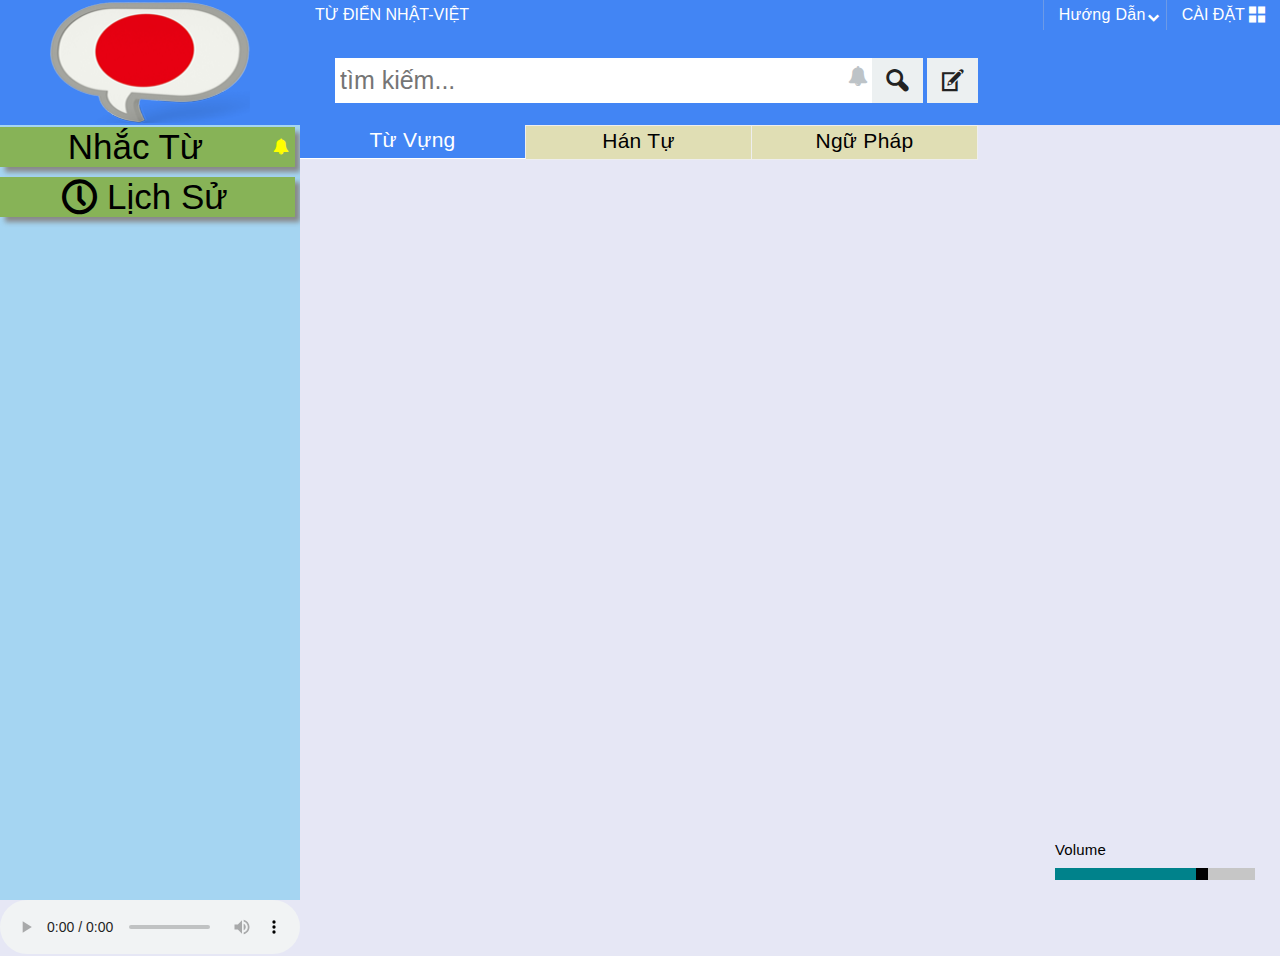
<file: index.html>
<!DOCTYPE html>
<html>
<head>
<meta charset="UTF-8" />
<title>TỪ ĐIỂN NHẬT VIỆT</title>
<style>
.modal-start {
	display: none;
	position: fixed;
	top: 0;
	left: 0;
	z-index: 1001;
	height: 100%;
	width: 100%;
	background: #0072C6 url('./images/loader_icon.gif') 50% 300px
		no-repeat;
	text-align: center;
	padding-top: 200px;
	color: #1abc9c;
	font-size: 50px;
}
.loading-start {
	overflow: hidden
}
.loading-start .modal-start {
	display: block;
}
</style>
<link rel="shortcut icon" href="./images/logo.png">
<link rel="stylesheet" href="./css/build.css">
</head>
<body class="metro">
	<div id="div-main" class="div-main">
		<div class="modal-start">Đang tải dữ liệu ...</div>
		<div class="modal-search">Đang tra từ ...</div>
		<script>document.getElementById("div-main").classList.add("loading-start")</script>
		<div id="div-left-wrapper">
			<div id="div-left">
				<div class="logo">
					<img class="logo-img" src="./images/logo.png">
				</div>
				<div id="div-history">
					<div id="reminder-title" class="history-title">
						Nhắc Từ <i class="icon-bell"
							onclick="finfNotifyingWord()" title="Tìm từ đang nhắc nhở"></i>
					</div>
					<div id="remind-group"></div>

					<div id="history-title" class="history-title">
						<i class="icon-history"></i> Lịch Sử
					</div>
					<div id="history-group"></div>
				</div>
			</div>
		</div>
		<div id="div-right-wrapper">
			<div id="div-right">
				<nav class="navigation-bar">
					<div class="navigation-bar-content">
						<a href="/" class="element"> <span class="icon-grid-view"></span>TỪ
							ĐIỂN NHẬT-VIỆT</sup></a>

						<div class="element place-right" onclick="panel.getSettingPanel()">
							CÀI ĐẶT <span class="icon-th-thumb"></span>
						</div>
						<span class="element-divider place-right"></span> <a
							class="pull-menu " href="#"></a>
						<ul class="element-menu place-right">
							<li><a class="dropdown-toggle" href="#">Hướng Dẫn</a>
								<ul class="dropdown-menu " data-role="dropdown">
									<li class="disabled"><a href="#">Login ...</a></li>
									<li><a href="javascript: panel.getHelpPanel()">Hướng Dẫn</a></li>
									<li><a href="http://duyphuoc1990.tk" target="_blank">Phan Duy Phước</a></li>
								</ul></li>
						</ul>
						<span class="element-divider place-right"></span>
					</div>
				</nav>

				<div class="search-box">
					<div class="search-bar">
						<input id="word-box" maxlength="80" type="text"
							autofocus="autofocus" placeholder="tìm kiếm...">
							<i class="icon-bell"
							onclick="hisData.manualAddRemind()" title="Thêm vào Nhắc Từ"></i>
						<button class="search-btn" onclick="search.search()">
							<i class="icon-search"></i>
						</button>
						<button class="search-btn" onclick="drawKanji.toogleDrawpad()">
							<i class="icon-edit"></i>
						</button>
					</div>
					<br />
				</div>
				<div id="search-result">
					<div class="tab-control" data-role="tab-control">
						<ul class="tabs">
							<li class="active"><a href="#_page_1">Từ Vựng</a></li>
							<li><a href="#_page_2">Hán Tự</a></li>
							<li><a href="#_page_3">Ngữ Pháp</a></li>
						</ul>
						<div class="frames">
							<div class="frame" id="_page_1">
								<div id="new-word">
									<div id="new-word-ctn"></div>
								</div>
							</div>
							<div class="frame" id="_page_2">
								<div id="kanji">
									<div id="kanji-ctn"></div>
								</div>
							</div>
							<div class="frame" id="_page_3">
								<div id="grammar">
									<div id="grammar-ctn">
										<div style="font-size: 150px; color: #bdc3c7;">Coming soon!</div>
									</div>
								</div>
							</div>
						</div>
					</div>
				</div>
			</div>
		</div>
	</div>
	<div id="draw-pad" class="draw-pad">
		<canvas id="kanji-draw" class="kanji-draw"></canvas>
		<div class="kanji-menu-bar">
			<div id="kanji-result"></div>
			<div id="kanji-menu">
				<button id="full-pad-btn">
					<i class="icon-resize-full-alt"></i>
				</button> 
				<button onclick="drawKanji.clearCanvas()">
					<i class="icon-cancel"></i>
				</button>
				<button onclick="drawKanji.backCanvas()">
					<i class="icon-reply"></i>
				</button>
			</div>
		</div>
	</div>
	<div id="notif-change">
	</div>
	<audio id="sound-control" controls hidden >
		<source id="sound-remind" src="" type="audio/mpeg">
	</audio>
	<div class="volume-bar" style="position: absolute; bottom:10px; right:25px; width:200px">
		<h2>Volume</h2>
		<div class="slider" id="slider" 
			 onmouseup= "dropValueToInput()" 
			 data-role="slider" 
			 data-show-hint="true" 
			 data-position="75">
		</div>
	</div>
</body>
<script src="./js/build.js"></script>
</html>
</file>
<file: css/build.css>
/* http://metroui.org.ua/ */
html {
	font-size: 62.5%
}
body {
	font-size: 1.4 rem
}
html, body {
	padding: 0;
	margin: 0;
	height: 100%
}
html, body, * {
	-webkit-box-sizing: border-box;
	-moz-box-sizing: border-box;
	-ms-box-sizing: border-box;
	-o-box-sizing: border-box;
	box-sizing: border-box
}
article, aside, details, figcaption, figure, footer, header, hgroup, nav, section {
	display: block
}
audio, canvas, video {
	display: inline-block
}
audio:not([controls]) {
	display: none
}
a:hover, a:active, .tile:active {
	outline: 0
}
sub, sup {
	position: relative;
	font-size: 75%;
	line-height: 0;
	vertical-align: baseline
}
sup {
	top: -0.5em
}
sub {
	bottom: -0.25em
}
img {
	max-width: 100%;
	height: auto;
	vertical-align: middle;
	border: 0;
	-ms-interpolation-mode: bicubic
}

button, input, select, textarea {
	margin: 0;
	font-size: 100%;
	vertical-align: middle
}
button, input {
	line-height: normal
}
button::-moz-focus-inner, input::-moz-focus-inner {
	padding: 0;
	border: 0
}
button, html input[type="button"], input[type="reset"], input[type="submit"] {
	-webkit-appearance: button;
	cursor: pointer
}
label, select, button, input[type="button"], input[type="reset"], input[type="submit"], input[type="radio"], input[type="checkbox"] {
	cursor: pointer
}
input[type="search"] {
	-webkit-appearance: textfield;
	-webkit-box-sizing: content-box;
	-moz-box-sizing: content-box;
	-ms-box-sizing: content-box;
	-o-box-sizing: content-box;
	box-sizing: content-box
}
input[type="search"]::-webkit-search-decoration, input[type="search"]::-webkit-search-cancel-button {
	-webkit-appearance: none
}
textarea {
	overflow: auto;
	vertical-align: top
}
input[type=text]::-ms-clear, input[type=email]::-ms-clear, input[type=url]::-ms-clear, input[type=tel]::-ms-clear, input[type=number]::-ms-clear, input[type=time]::-ms-clear {
	display: none
}
input[type=password]::-ms-reveal {
	display: none
}
* {
	border-collapse: collapse
}
a {
	text-decoration: none
}
@media print {
	* {
		text-shadow: none !important;
		color: #000 !important;
		background: transparent !important;
		box-shadow: none !important
	}
	a, a:visited {
		text-decoration: underline
	}
	a[href]:after {
		content: " (" attr(href) ")"
	}
	abbr[title]:after {
		content: " (" attr(title) ")"
	}
	.ir a:after, a[href^="javascript:"]:after, a[href^="#"]:after {
		content: ""
	}
	pre, blockquote {
		border: 1px solid #999;
		page-break-inside: avoid
	}
	thead {
		display: table-header-group
	}
	tr, img {
		page-break-inside: avoid
	}
	img {
		max-width: 100% !important
	}
	p, h2, h3 {
		orphans: 3;
		widows: 3
	}
	h2, h3 {
		page-break-after: avoid
	}
}
.metro .box-sizing-border {
	-webkit-box-sizing: border-box;
	-moz-box-sizing: border-box;
	-ms-box-sizing: border-box;
	-o-box-sizing: border-box;
	box-sizing: border-box
}
.metro .box-sizing-content {
	-webkit-box-sizing: content-box;
	-moz-box-sizing: content-box;
	-ms-box-sizing: content-box;
	-o-box-sizing: content-box;
	box-sizing: content-box
}
.metro .text-left {
	text-align: left
}
.metro .text-right {
	text-align: right
}
.metro .text-center {
	text-align: center
}
.metro .text-justify {
	text-align: justify
}
.metro .text-ellipsis {
	overflow: hidden;
	white-space: nowrap;
	text-overflow: ellipsis
}
.metro .text-bold {
	font-weight: bold
}
.metro .text-normal {
	font-weight: normal
}
.metro .text-italic {
	font-style: italic
}
.metro .no-border {
	border: 0 !important
}
.metro .border {
	border: 1px #eaeaea solid
}
.metro .border-left {
	border-left: 1px #eaeaea solid
}
.metro .border-right {
	border-right: 1px #eaeaea solid
}
.metro .border-top {
	border-top: 1px #eaeaea solid
}
.metro .border-bottom {
	border-bottom: 1px #eaeaea solid
}
.metro .collapse-separate {
	border-collapse: separate
}
.metro .collapse-collapse {
	border-collapse: collapse
}
.metro .pos-abs {
	position: absolute
}
.metro .pos-rel {
	position: relative
}
.metro .pos-fix {
	position: fixed
}
.metro .place-left {
	float: left
}
.metro .place-right {
	float: right
}
.metro .place-top-left {
	position: absolute;
	top: 0;
	left: 0
}
.metro .place-top-right {
	position: absolute;
	top: 0;
	right: 0
}
.metro .place-bottom-left {
	position: absolute;
	bottom: 0;
	left: 0
}
.metro .place-bottom-right {
	position: absolute;
	bottom: 0;
	right: 0
}
.metro .on-left {
	margin-right: 5px
}
.metro .on-right {
	margin-left: 5px
}
.metro .on-left-more {
	margin-right: 10px
}
.metro .on-right-more {
	margin-left: 10px
}
.metro .padding5 {
	padding: 5px
}
.metro .padding10 {
	padding: 10px
}
.metro .padding15 {
	padding: 15px
}
.metro .padding20 {
	padding: 20px
}
.metro .margin5 {
	margin: 5px
}
.metro .margin10 {
	margin: 10px
}
.metro .margin15 {
	margin: 15px
}
.metro .margin20 {
	margin: 20px
}
.metro .nlm {
	margin-left: 0 !important
}
.metro .nrm {
	margin-right: 0 !important
}
.metro .ntm {
	margin-top: 0 !important
}
.metro .nbm {
	margin-bottom: 0 !important
}
.metro .nlp {
	padding-left: 0 !important
}
.metro .nrp {
	padding-right: 0 !important
}
.metro .ntp {
	padding-top: 0 !important
}
.metro .nbp {
	padding-bottom: 0 !important
}
.metro .no-margin {
	margin: 0 !important
}
.metro .no-padding {
	padding: 0 !important
}
.metro .no-float {
	float: none !important
}
.metro .block {
	display: block !important;
	float: none !important
}
.metro .inline-block {
	display: inline-block !important
}
.metro .hide, .metro .no-display {
	display: none !important
}
.metro .no-visible {
	visibility: hidden !important
}
.metro .visible {
	visibility: visible !important
}
.metro .scroll-y, .metro .scroll-vertical {
	overflow-y: scroll
}
.metro .scroll-x, .metro .scroll-horizontal {
	overflow-x: scroll
}
.metro .no-overflow {
	overflow: hidden
}
.metro .overflow {
	overflow: scroll
}
.metro .one-column {
	-moz-columns: 1;
	-webkit-columns: 1;
	-o-columns: 1;
	-ms-columns: 1;
	columns: 1;
	-moz-column-gap: 20px;
	-webkit-column-gap: 20px;
	-o-column-gap: 20px;
	-ms-column-gap: 20px;
	column-gap: 20px
}
.metro .two-columns {
	-moz-columns: 2;
	-webkit-columns: 2;
	-o-columns: 2;
	-ms-columns: 2;
	columns: 2;
	-moz-column-gap: 20px;
	-webkit-column-gap: 20px;
	-o-column-gap: 20px;
	-ms-column-gap: 20px;
	column-gap: 20px
}
.metro .three-columns {
	-moz-columns: 3;
	-webkit-columns: 3;
	-o-columns: 3;
	-ms-columns: 3;
	columns: 3;
	-moz-column-gap: 20px;
	-webkit-column-gap: 20px;
	-o-column-gap: 20px;
	-ms-column-gap: 20px;
	column-gap: 20px
}
.metro .four-columns {
	-moz-columns: 4;
	-webkit-columns: 4;
	-o-columns: 4;
	-ms-columns: 4;
	columns: 4;
	-moz-column-gap: 20px;
	-webkit-column-gap: 20px;
	-o-column-gap: 20px;
	-ms-column-gap: 20px;
	column-gap: 20px
}
.metro .five-columns {
	-moz-columns: 5;
	-webkit-columns: 5;
	-o-columns: 5;
	-ms-columns: 5;
	columns: 5;
	-moz-column-gap: 20px;
	-webkit-column-gap: 20px;
	-o-column-gap: 20px;
	-ms-column-gap: 20px;
	column-gap: 20px
}
.metro .square5 {
	width: 5px;
	height: 5px
}
.metro .square10 {
	width: 10px;
	height: 10px
}
.metro .square15 {
	width: 15px;
	height: 15px
}
.metro .square20 {
	width: 20px;
	height: 20px
}
.metro .shadow {
	box-shadow: 0 2px 6px rgba(0,0,0,0.3), 0 3px 8px rgba(0,0,0,0.2)
}
.metro .text-shadow {
	text-shadow: 2px 2px 4px rgba(0,0,0,0.4)
}
.metro .opacity {
	opacity: .9
}
.metro .half-opacity {
	opacity: .5
}
.metro .hi-opacity {
	opacity: .2
}
.metro .clearfix:before, .metro .clearfix:after {
	display: table;
	content: ""
}
.metro .clearfix:after {
	clear: both
}
.metro #element .selected {
	border: 4px #4390df solid
}
.metro #element .selected:after {
	position: absolute;
	display: block;
	border-top: 28px solid #4390df;
	border-left: 28px solid transparent;
	right: 0;
	content: "";
	top: 0;
	z-index: 101
}
.metro #element .selected:before {
	position: absolute;
	display: block;
	content: "\e003";
	color: #fff;
	right: 0;
	font-family: 'fontello';
	font-size: 9pt;
	font-weight: normal;
	z-index: 102;
	top: 0
}
.metro .rotate45 {
	-webkit-transform: rotate(45deg);
	-moz-transform: rotate(45deg);
	-ms-transform: rotate(45deg);
	-o-transform: rotate(45deg);
	transform: rotate(45deg)
}
.metro .rotate90 {
	-webkit-transform: rotate(90deg);
	-moz-transform: rotate(90deg);
	-ms-transform: rotate(90deg);
	-o-transform: rotate(90deg);
	transform: rotate(90deg)
}
.metro .rotate135 {
	-webkit-transform: rotate(135deg);
	-moz-transform: rotate(135deg);
	-ms-transform: rotate(135deg);
	-o-transform: rotate(135deg);
	transform: rotate(135deg)
}
.metro .rotate180 {
	-webkit-transform: rotate(180deg);
	-moz-transform: rotate(180deg);
	-ms-transform: rotate(180deg);
	-o-transform: rotate(180deg);
	transform: rotate(180deg)
}
.metro .rotate225 {
	-webkit-transform: rotate(225deg);
	-moz-transform: rotate(225deg);
	-ms-transform: rotate(225deg);
	-o-transform: rotate(225deg);
	transform: rotate(225deg)
}
.metro .rotate270 {
	-webkit-transform: rotate(270deg);
	-moz-transform: rotate(270deg);
	-ms-transform: rotate(270deg);
	-o-transform: rotate(270deg);
	transform: rotate(270deg)
}
.metro .rotate360 {
	-webkit-transform: rotate(360deg);
	-moz-transform: rotate(360deg);
	-ms-transform: rotate(360deg);
	-o-transform: rotate(360deg);
	transform: rotate(360deg)
}
.metro .rotateX45 {
	-webkit-transform: rotateX(45deg);
	-moz-transform: rotateX(45deg);
	-ms-transform: rotateX(45deg);
	-o-transform: rotateX(45deg);
	transform: rotateX(45deg)
}
.metro .rotateX90 {
	-webkit-transform: rotateX(90deg);
	-moz-transform: rotateX(90deg);
	-ms-transform: rotateX(90deg);
	-o-transform: rotateX(90deg);
	transform: rotateX(90deg)
}
.metro .rotateX135 {
	-webkit-transform: rotateX(135deg);
	-moz-transform: rotateX(135deg);
	-ms-transform: rotateX(135deg);
	-o-transform: rotateX(135deg);
	transform: rotateX(135deg)
}
.metro .rotateX180 {
	-webkit-transform: rotateX(180deg);
	-moz-transform: rotateX(180deg);
	-ms-transform: rotateX(180deg);
	-o-transform: rotateX(180deg);
	transform: rotateX(180deg)
}
.metro .rotateX225 {
	-webkit-transform: rotateX(225deg);
	-moz-transform: rotateX(225deg);
	-ms-transform: rotateX(225deg);
	-o-transform: rotateX(225deg);
	transform: rotateX(225deg)
}
.metro .rotateX270 {
	-webkit-transform: rotateX(270deg);
	-moz-transform: rotateX(270deg);
	-ms-transform: rotateX(270deg);
	-o-transform: rotateX(270deg);
	transform: rotateX(270deg)
}
.metro .rotateX360 {
	-webkit-transform: rotateX(360deg);
	-moz-transform: rotateX(360deg);
	-ms-transform: rotateX(360deg);
	-o-transform: rotateX(360deg);
	transform: rotateX(360deg)
}
.metro .rotateY45 {
	-webkit-transform: rotateY(45deg);
	-moz-transform: rotateY(45deg);
	-ms-transform: rotateY(45deg);
	-o-transform: rotateY(45deg);
	transform: rotateY(45deg)
}
.metro .rotateY90 {
	-webkit-transform: rotateY(90deg);
	-moz-transform: rotateY(90deg);
	-ms-transform: rotateY(90deg);
	-o-transform: rotateY(90deg);
	transform: rotateY(90deg)
}
.metro .rotateY135 {
	-webkit-transform: rotateY(135deg);
	-moz-transform: rotateY(135deg);
	-ms-transform: rotateY(135deg);
	-o-transform: rotateY(135deg);
	transform: rotateY(135deg)
}
.metro .rotateY180 {
	-webkit-transform: rotateY(180deg);
	-moz-transform: rotateY(180deg);
	-ms-transform: rotateY(180deg);
	-o-transform: rotateY(180deg);
	transform: rotateY(180deg)
}
.metro .rotateY225 {
	-webkit-transform: rotateY(225deg);
	-moz-transform: rotateY(225deg);
	-ms-transform: rotateY(225deg);
	-o-transform: rotateY(225deg);
	transform: rotateY(225deg)
}
.metro .rotateY270 {
	-webkit-transform: rotateY(270deg);
	-moz-transform: rotateY(270deg);
	-ms-transform: rotateY(270deg);
	-o-transform: rotateY(270deg);
	transform: rotateY(270deg)
}
.metro .rotateY360 {
	-webkit-transform: rotateY(360deg);
	-moz-transform: rotateY(360deg);
	-ms-transform: rotateY(360deg);
	-o-transform: rotateY(360deg);
	transform: rotateY(360deg)
}

.metro .text-rest-state {
	color: #000
}
.metro .text-rest2-state {
	color: #000
}
.metro .text-hover-state {
	color: rgba(0,0,0,0.8)
}
.metro .text-pressed-state {
	color: rgba(0,0,0,0.4)
}
.metro #font .light {
	font-weight: 300
}
.metro #font .normal {
	font-weight: normal;
	font-style: normal
}
.metro #font .bold {
	font-weight: bold
}
.metro #font .italic {
	font-style: italic
}
.metro #font .segoe {
	font-family: 'Segoe UI', 'Meiryo UI', Arial;
}
.metro #font .segoe-bold {
	font-family: 'Segoe UI', 'Meiryo UI', Arial;
}
.metro #font .segoe-light {
	font-family: 'Segoe UI', 'Meiryo UI', Arial;
}
.metro #font .cambria {
	font-family: 'Cambria_', 'PT Serif Caption', Verdana, Arial, Helvetica, sans-serif
}
.metro #font .mono {
	font-family: 'Courier New', monospace
}
.metro #font .serif {
	font-family: Georgia, "Times New Roman", Times, serif
}
.metro #font .sans {
	font-family: "Helvetica Neue", Helvetica, Arial, sans-serif
}
.metro .header, .metro .subheader {
	font-family: 'Segoe UI', 'Meiryo UI', Arial;
	font-weight: 300;
	color: #000;
	letter-spacing: .00em
}
.metro .header {
	font-size: 4.8 rem;
	line-height: 4.8 rem
}
.metro .subheader {
	font-size: 2.5 rem;
	line-height: 2.5 rem;
	letter-spacing: .01em
}
.metro .subheader-secondary {
	font-family: 'Segoe UI', 'Meiryo UI', Arial;
	font-weight: 300;
	letter-spacing: .00em;
	font-size: 2.5 rem;
	line-height: 2.5 rem;
	letter-spacing: .01em;
	color: #000;
	font-size: 2.2 rem;
	line-height: 2.2 rem
}
.metro .item-title {
	font-family: 'Segoe UI', 'Meiryo UI', Arial;
	font-weight: bold;
	color: #000;
	font-size: 1.6 rem;
	line-height: 1.6 rem;
	letter-spacing: .02em
}
.metro .item-title-secondary {
	font-family: 'Segoe UI', 'Meiryo UI', Arial;
	font-weight: bold;
	font-size: 1.6 rem;
	line-height: 1.6 rem;
	letter-spacing: .02em;
	color: #000;
	font-size: 1.4 rem;
	line-height: 1.4 rem
}
.metro .navigation {
	font-family: 'Segoe UI', 'Meiryo UI', Arial;
	font-weight: normal;
	font-style: normal;
	color: #000;
	font-size: 1.2 rem;
	line-height: 1.2 rem;
	letter-spacing: .02em
}
.metro .body-text {
	font-family: 'Segoe UI', 'Meiryo UI', Arial;
	font-weight: normal;
	font-style: normal;
	color: #000;
	font-size: 11pt;
	line-height: 15pt;
	letter-spacing: .02em
}
.metro .code-text {
	font-family: 'Segoe UI', 'Meiryo UI', Arial;
	font-weight: normal;
	font-style: normal;
	color: #000;
	font-size: 11pt;
	line-height: 15pt;
	letter-spacing: .02em;
	font-family: 'Courier New', monospace
}
.metro .tertiary-text {
	font-family: 'Segoe UI', 'Meiryo UI', Arial;
	color: #000;
	font-size: 1.3 rem;
	line-height: 1.5 rem;
	font-weight: normal !important
}
.metro .tertiary-text-secondary {
	font-family: 'Segoe UI', 'Meiryo UI', Arial;
	font-size: 1.3 rem;
	line-height: 1.5 rem;
	font-weight: normal !important;
	color: #000
}
.metro .readable-text {
	font-family: 'Cambria_', 'PT Serif Caption', Verdana, Arial, Helvetica, sans-serif;
	font-weight: normal;
	font-style: normal;
	font-size: 1.8 rem;
	line-height: 2rem
}
.metro .menu-title {
	font-family: 'Segoe UI', 'Meiryo UI', Arial;
	font-weight: 300;
	color: #000;
	letter-spacing: .00em;
	font-size: 2.5 rem;
	line-height: 2.5 rem;
	letter-spacing: .01em;
	font-size: 4rem
}
.metro .menu-item {
	font-family: 'Segoe UI', 'Meiryo UI', Arial;
	font-weight: 300;
	letter-spacing: .00em;
	font-size: 2.5 rem;
	line-height: 2.5 rem;
	letter-spacing: .01em;
	color: #000;
	line-height: 2.2 rem;
	font-size: 2.2 rem
}
.metro .menu-item-secondary {
	font-family: 'Segoe UI', 'Meiryo UI', Arial;
	font-weight: bold;
	color: #000;
	font-size: 1.6 rem;
	line-height: 1.6 rem;
	letter-spacing: .02em;
	font-weight: normal;
	font-style: normal;
	line-height: 1.4 rem
}
.metro h1, .metro h2, .metro h3, .metro h4, .metro h5, .metro h6 {
	padding: 0;
	margin: 10px 0
}
.metro h1 {
	font-family: 'Segoe UI', 'Meiryo UI', Arial;
	font-weight: 300;
	color: #000;
	letter-spacing: .00em;
	font-size: 4.8 rem;
	line-height: 4.8 rem
}
.metro h2 {
	font-family: 'Segoe UI', 'Meiryo UI', Arial;
	font-weight: 300;
	color: #000;
	letter-spacing: .00em;
	font-size: 2.5 rem;
	line-height: 2.5 rem;
	letter-spacing: .01em
}
.metro h3 {
	font-family: 'Segoe UI', 'Meiryo UI', Arial;
	font-weight: 300;
	letter-spacing: .00em;
	font-size: 2.5 rem;
	line-height: 2.5 rem;
	letter-spacing: .01em;
	color: #000;
	font-size: 2.2 rem;
	line-height: 2.2 rem;
	font-weight: bold
}
.metro h4 {
	font-family: 'Segoe UI', 'Meiryo UI', Arial;
	font-weight: bold;
	color: #000;
	font-size: 1.6 rem;
	line-height: 1.6 rem;
	letter-spacing: .02em
}
.metro h5 {
	font-family: 'Segoe UI', 'Meiryo UI', Arial;
	font-weight: bold;
	font-size: 1.6 rem;
	line-height: 1.6 rem;
	letter-spacing: .02em;
	color: #000;
	font-size: 1.4 rem;
	line-height: 1.4 rem
}
.metro h6 {
	font-family: 'Segoe UI', 'Meiryo UI', Arial;
	font-weight: normal;
	font-style: normal;
	color: #000;
	font-size: 11pt;
	line-height: 15pt;
	letter-spacing: .02em;
	font-weight: bold;
	font-size: 9pt
}
.metro h1 small {
	font-size: 19.25pt
}
.metro h2 small {
	font-size: 13.75pt
}
.metro h3 small {
	font-size: 11pt
}
.metro h4 small {
	font-size: 11pt
}
.metro a, .metro .link {
	color: #2e92cf
}
.metro a:hover, .metro .link:hover {
	color: rgba(45,173,237,0.8)
}
.metro a:focus, .metro .link:focus, .metro a:active, .metro .link:active {
	color: rgba(45,173,237,0.6)
}
.metro div, .metro span, .metro p {
	font-family: 'Segoe UI', 'Meiryo UI', Arial;
	font-weight: normal;
	font-style: normal
}
.metro p {
	margin: 0 0 7pt;
	font-family: 'Segoe UI', 'Meiryo UI', Arial;
	font-weight: normal;
	font-style: normal;
	color: #000;
	font-size: 11pt;
	line-height: 15pt;
	letter-spacing: .02em
}
.metro strong {
	font-family: 'Segoe UI', 'Meiryo UI', Arial;
	font-weight: bold
}
.metro .text-muted {
	color: #999 !important
}
.metro .text-info {
	color: #1ba1e2 !important
}
.metro .text-alert {
	color: #e51400 !important
}
.metro .text-warning {
	color: #fa6800 !important
}
.metro .text-success {
	color: #60a917 !important
}
.metro abbr {
	text-decoration: none;
	border-bottom: 1px #999 dotted;
	cursor: help
}
.metro address {
	font-family: 'Segoe UI', 'Meiryo UI', Arial;
	font-weight: normal;
	font-style: normal;
	margin-bottom: 7pt
}
.metro blockquote {
	margin: 0;
	padding: 0;
	border-left: 4px #999 solid;
	padding-left: 10px
}
.metro blockquote small {
	color: #999
}
.metro blockquote small:before {
	content: "\2014 \00A0"
}
.metro blockquote.place-right {
	border: 0;
	border-right: 4px #999 solid;
	padding-right: 10px;
	text-align: right
}
.metro blockquote.place-right small:before {
	content: ""
}
.metro blockquote.place-right small:after {
	content: " \00A0 \2014"
}
.metro .unstyled {
	padding-left: 0;
	list-style: none
}
.metro .unstyled li ul, .metro .unstyled li ol {
	list-style: none;
	padding-left: 25px
}
.metro .inline {
	list-style: none
}
.metro .inline li {
	display: inline-block;
	padding-left: 5px;
	padding-right: 5px
}
.metro ul, .metro ol {
	margin-left: 5px;
	padding-left: 15px;
	font-family: 'Segoe UI', 'Meiryo UI', Arial;
	font-weight: normal;
	font-style: normal;
	color: #000;
	font-size: 11pt;
	line-height: 15pt;
	letter-spacing: .02em
}
.metro ul li, .metro ol li {
	line-height: 20px
}
.metro ul li ul, .metro ol li ul, .metro ul li ol, .metro ol li ol {
	padding-left: 25px
}
.metro ol.styled {
	counter-reset: li;
	margin-left: 0;
	padding-left: 0;
	font-family: 'Cambria_', 'PT Serif Caption', Verdana, Arial, Helvetica, sans-serif;
	font-weight: normal;
	font-style: normal;
	font-size: 1.8 rem;
	line-height: 2rem
}
.metro ol.styled > li {
	position: relative;
	margin: 0 0 6px 2em;
	padding: 4px 12px;
	list-style: none
}
.metro ol.styled > li:before {
	content: counter(li);
	counter-increment: li;
	position: absolute;
	top: -2px;
	left: -2em;
	box-sizing: border-box;
	width: 2em;
	margin-right: 8px;
	padding: 4px;
	color: #fff;
	background: #666;
	font-weight: bold;
	font-family: "Helvetica Neue", Arial, sans-serif;
	text-align: center
}
.metro ol.styled.rounded > li:before {
	border-radius: 100%
}
.metro dl dt, .metro dl dd {
	line-height: 20px
}
.metro dl dt {
	font-family: 'Segoe UI', 'Meiryo UI', Arial;
}
.metro dl dd {
	margin-left: 15px
}
.metro dl.horizontal dt {
	float: left;
	width: 160px;
	overflow: hidden;
	clear: left;
	text-align: right;
	text-overflow: ellipsis;
	white-space: nowrap
}
.metro dl.horizontal dd {
	margin-left: 180px
}
.metro .prettyprint * {
	font-family: 'Segoe UI', 'Meiryo UI', Arial;
	font-weight: normal;
	font-style: normal;
	color: #000;
	font-size: 11pt;
	line-height: 15pt;
	letter-spacing: .02em;
	font-family: 'Courier New', monospace;
	font-size: .9em !important;
	line-height: 10pt
}
.metro .container {
	margin: 0 auto
}
.metro .page {
	width: 100%;
	min-height: 100%;
	margin: 0;
	padding: 0
}
.metro .page:before, .metro .page:after {
	display: table;
	content: ""
}
.metro .page:after {
	clear: both
}
.metro .page .page-header .page-header-content {
	min-height: auto
}
.metro .page .page-header .page-header-content:before, .metro .page .page-header .page-header-content:after {
	display: table;
	content: ""
}
.metro .page .page-header .page-header-content:after {
	clear: both
}
.metro .page .page-header .page-header-content .branding {
	display: inline-block;
	width: auto;
	padding: 10px 0;
	margin-right: 20px
}
.metro .page .page-header .page-header-content .branding .brand-title {
	font-family: 'Segoe UI', 'Meiryo UI', Arial;
	font-weight: 300;
	color: #000;
	letter-spacing: .00em;
	font-size: 2.5 rem;
	line-height: 2.5 rem;
	letter-spacing: .01em;
	display: block
}
.metro .page .page-header .page-header-content .branding .brand-slogan {
	font-family: 'Segoe UI', 'Meiryo UI', Arial;
	font-weight: bold;
	font-size: 1.6 rem;
	line-height: 1.6 rem;
	letter-spacing: .02em;
	color: #000;
	font-size: 1.4 rem;
	line-height: 1.4 rem;
	font-weight: normal;
	font-style: normal;
	font-family: 'Segoe UI', 'Meiryo UI', Arial;
	display: block
}
.metro .page .page-header .page-header-content .branding .brand-title, .metro .page .page-header .page-header-content .branding .brand-slogan {
	margin: 0
}
.metro .page .page-header .page-header-content .branding a+ .brand-title, .metro .page .page-header .page-header-content .branding a+ .brand-slogan {
	text-decoration: none !important
}
.metro .page .page-region .page-region-content {
	min-height: 500px
}
.metro .page .page-region .page-region-content:before, .metro .page .page-region .page-region-content:after {
	display: table;
	content: ""
}
.metro .page .page-region .page-region-content:after {
	clear: both
}
.metro .page .page-footer .page-footer-content {
	height: 100px
}
.metro .page .page-footer .page-footer-content:before, .metro .page .page-footer .page-footer-content:after {
	display: table;
	content: ""
}
.metro .page .page-footer .page-footer-content:after {
	clear: both
}
.metro .page.secondary .page-region-content, .metro .page.secondary .page-header-content {
	padding-left: 80px
}
.metro .app-bar {
	position: fixed;
	bottom: 0;
	left: 0;
	right: 0;
	min-height: 100px;
	background-color: #1d1d1d;
	z-index: 1060
}
.metro .charms {
	position: fixed;
	right: 0;
	top: 0;
	bottom: 0;
	height: 100%;
	min-width: 200px;
	width: auto;
	z-index: 1060
}
.metro .charms.place-left {
	left: 0;
	right: auto
}
.metro .message-dialog {
	position: fixed;
	left: 0;
	right: 0;
	height: auto;
	min-height: 100px;
	top: 30%;
	padding: 10px 10px 0;
	z-index: 1050
}
.metro .error-bar, .metro .warning-bar, .metro .info-bar {
	position: fixed;
	top: 0;
	left: 0;
	right: 0;
	padding: 10px 20px;
	color: #fff;
	min-height: 100px;
	z-index: 1050
}
.metro .error-bar {
	background-color: #9a1616 !important
}
.metro .warning-bar {
	background-color: #bf5a15 !important
}
.metro .info-bar {
	background-color: #4390df !important
}
.metro .span1, .metro .size1 {
	width: 60px !important
}
.metro .span2, .metro .size2 {
	width: 140px !important
}
.metro .span3, .metro .size3 {
	width: 220px !important
}
.metro .span4, .metro .size4 {
	width: 300px !important
}
.metro .span5, .metro .size5 {
	width: 380px !important
}
.metro .span6, .metro .size6 {
	width: 460px !important
}
.metro .span7, .metro .size7 {
	width: 540px !important
}
.metro .span8, .metro .size8 {
	width: 620px !important
}
.metro .span9, .metro .size9 {
	width: 700px !important
}
.metro .span10, .metro .size10 {
	width: 780px !important
}
.metro .span11, .metro .size11 {
	width: 860px !important
}
.metro .span12, .metro .size12 {
	width: 940px !important
}
.metro .offset1 {
	margin-left: 80px !important
}.metro .offset1:not(:first-child){margin-left:100px !important}
.metro .offset2 {
	margin-left: 160px !important
}.metro .offset2:not(:first-child){margin-left:180px !important}
.metro .offset3 {
	margin-left: 240px !important
}.metro .offset3:not(:first-child){margin-left:260px !important}
.metro .offset4 {
	margin-left: 320px !important
}.metro .offset4:not(:first-child){margin-left:340px !important}
.metro .offset5 {
	margin-left: 400px !important
}.metro .offset5:not(:first-child){margin-left:420px !important}
.metro .offset6 {
	margin-left: 480px !important
}.metro .offset6:not(:first-child){margin-left:500px !important}
.metro .offset7 {
	margin-left: 560px !important
}.metro .offset7:not(:first-child){margin-left:580px !important}
.metro .offset8 {
	margin-left: 640px !important
}.metro .offset8:not(:first-child){margin-left:660px !important}
.metro .offset9 {
	margin-left: 720px !important
}.metro .offset9:not(:first-child){margin-left:740px !important}
.metro .offset10 {
	margin-left: 800px !important
}.metro .offset10:not(:first-child){margin-left:820px !important}
.metro .offset11 {
	margin-left: 880px !important
}.metro .offset11:not(:first-child){margin-left:900px !important}
.metro .offset12 {
	margin-left: 960px !important
}.metro .offset12:not(:first-child){margin-left:980px !important}
.metro .grid {
	margin-bottom: 20px
}
.metro .grid .row {
	display: block;
	margin-top: 20px
}
.metro .grid .row:before, .metro .grid .row:after {
	display: table;
	content: ""
}
.metro .grid .row:after {
	clear: both
}
.metro .grid .row [class*="span"] {
	float: left;
	min-height: 1px;
	margin-left: 20px
}
.metro .grid .row [class*="span"]:first-child {
	margin-left: 0
}
.metro .grid.fluid {
	width: 100%
}
.metro .grid.fluid .row .span1 {
	width: 6.382978% !important
}
.metro .grid.fluid .row .span2 {
	width: 14.893615% !important
}
.metro .grid.fluid .row .span3 {
	width: 23.404252% !important
}
.metro .grid.fluid .row .span4 {
	width: 31.914889% !important
}
.metro .grid.fluid .row .span5 {
	width: 40.425526% !important
}
.metro .grid.fluid .row .span6 {
	width: 48.936163% !important
}
.metro .grid.fluid .row .span7 {
	width: 57.4468% !important
}
.metro .grid.fluid .row .span8 {
	width: 65.957437% !important
}
.metro .grid.fluid .row .span9 {
	width: 74.468074% !important
}
.metro .grid.fluid .row .span10 {
	width: 82.978711% !important
}
.metro .grid.fluid .row .span11 {
	width: 91.489348% !important
}
.metro .grid.fluid .row .span12 {
	width: 99.999985% !important
}
.metro .grid.fluid .row [class*="span"] {
	margin-left: 2.127659%
}
.metro .grid.fluid .row [class*="span"]:first-child {
	margin-left: 0
}
.metro .grid.fluid .row .offset1 {
	margin-left: 8.510637% !important
}.metro .grid.fluid .row .offset1:not(:first-child){margin-left:10.638296% !important}
.metro .grid.fluid .row .offset2 {
	margin-left: 17.021274% !important
}.metro .grid.fluid .row .offset2:not(:first-child){margin-left:19.148933% !important}
.metro .grid.fluid .row .offset3 {
	margin-left: 25.531911% !important
}.metro .grid.fluid .row .offset3:not(:first-child){margin-left:27.65957% !important}
.metro .grid.fluid .row .offset4 {
	margin-left: 34.042548% !important
}.metro .grid.fluid .row .offset4:not(:first-child){margin-left:36.170207% !important}
.metro .grid.fluid .row .offset5 {
	margin-left: 42.553185% !important
}.metro .grid.fluid .row .offset5:not(:first-child){margin-left:44.680844% !important}
.metro .grid.fluid .row .offset6 {
	margin-left: 51.063822% !important
}.metro .grid.fluid .row .offset6:not(:first-child){margin-left:53.191481% !important}
.metro .grid.fluid .row .offset7 {
	margin-left: 59.574459% !important
}.metro .grid.fluid .row .offset7:not(:first-child){margin-left:61.702118% !important}
.metro .grid.fluid .row .offset8 {
	margin-left: 68.085096% !important
}.metro .grid.fluid .row .offset8:not(:first-child){margin-left:70.212755% !important}
.metro .grid.fluid .row .offset9 {
	margin-left: 76.595733% !important
}.metro .grid.fluid .row .offset9:not(:first-child){margin-left:78.723392% !important}
.metro .grid.fluid .row .offset10 {
	margin-left: 85.10637% !important
}.metro .grid.fluid .row .offset10:not(:first-child){margin-left:87.234029% !important}
.metro .grid.fluid .row .offset11 {
	margin-left: 93.617007% !important
}.metro .grid.fluid .row .offset11:not(:first-child){margin-left:95.744666% !important}
.metro .grid.fluid .row .offset12 {
	margin-left: 102.127644% !important
}.metro .grid.fluid .row .offset12:not(:first-child){margin-left:104.255303% !important}
.metro table {
	max-width: 100%;
	background-color: #fff;
	border-collapse: collapse;
	border-spacing: 0
}
.metro .table {
	width: 100%;
	margin-bottom: 14pt
}
.metro .table th, .metro .table td {
	padding: 8px;
	font-size: 14px;
	line-height: 14pt;
	vertical-align: top;
	border-bottom: 1px #eaeaea solid
}
.metro .table th[class*="span"], .metro .table td[class*="span"] {
	display: table-cell !important;
	float: none !important;
	margin: 0
}
.metro .table thead th {
	vertical-align: bottom
}
.metro .table thead th, .metro .table thead td {
	border-bottom: 1px solid #111
}
.metro .table tbody tr:last-child td {
	border-bottom: 0
}
.metro .table tbody+ tbody {
	border-top: 2px solid #eaeaea
}
.metro .table tfoot th, .metro .table tfoot td {
	border-top: 1px solid #111
}
.metro .table .table {
	background-color: #bfbfbf
}
.metro .table.condensed th, .metro .table.condensed td {
	padding: 4px 5px
}
.metro .table.condensed th .input-control, .metro .table.condensed td .input-control {
	margin: 0
}
.metro .table.super-condensed th, .metro .table.super-condensed td {
	padding: 2px
}
.metro .table.super-condensed th .input-control, .metro .table.super-condensed td .input-control {
	margin: 0
}
.metro .table.striped tbody tr:nth-child(odd) {
	background: #eee
}
.metro .table.bordered {
	border: 1px #eaeaea solid;
	border-left: 0
}
.metro .table.bordered td, .metro .table.bordered th {
	border-left: 1px #eaeaea solid;
	border-bottom: 1px #eaeaea solid
}
.metro .table.no-border td, .metro .table.no-border th {
	border: 0
}
.metro .table.border {
	border: 1px #eaeaea solid !important
}
.metro .table.hovered tbody tr:hover {
	background-color: rgba(28,183,236,0.1)
}
.metro .table tr.success {
	background-color: #60a917 !important
}
.metro .table tr.error {
	background-color: #e51400 !important
}
.metro .table tr.warning {
	background-color: #fa6800 !important
}
.metro .table tr.info {
	background-color: #4390df !important
}
.metro .table tr.info td, .metro .table tr.warning td, .metro .table tr.error td, .metro .table tr.success td, .metro .table tr.info td *, .metro .table tr.warning td *, .metro .table tr.error td *, .metro .table tr.success td * {
	color: #fff !important
}
.metro .table tr.selected {
	background-color: rgba(28,183,236,0.1)
}
.metro .button {
	padding: 4px 12px;
	text-align: center;
	vertical-align: middle !important;
	background-color: #d9d9d9;
	border: 1px transparent solid;
	color: #222;
	border-radius: 0;
	cursor: pointer;
	display: inline-block;
	outline: 0;
	font-family: 'Segoe UI', 'Meiryo UI', Arial;
	font-size: 14px;
	line-height: 16px;
	margin: auto
}
.metro .button.default {
	background-color: #008287;
	color: #fff
}
.metro .button:focus {
	outline: 0;
	border: 1px #353535 dotted
}
.metro .button:disabled, .metro .button.disabled {
	background-color: #eaeaea !important;
	color: #bebebe !important;
	cursor: not-allowed !important
}
.metro .button * {
	color: inherit
}
.metro .button *:hover {
	color: inherit
}
.metro a.button:hover {
	color: inherit
}
.metro a.button * {
	color: inherit
}
.metro a.button *:hover {
	color: inherit
}
.metro .button.primary {
	background-color: #16499a !important;
	color: #fff !important
}
.metro .button.info {
	background-color: #4390df !important;
	color: #fff !important
}
.metro .button.success {
	background-color: #60a917 !important;
	color: #fff !important
}
.metro .button.warning {
	background-color: #fa6800 !important;
	color: #fff !important
}
.metro .button.danger {
	background-color: #9a1616 !important;
	color: #fff !important
}
.metro .button.inverse {
	background-color: #1d1d1d !important;
	color: #fff !important
}
.metro .button.link {
	background-color: transparent !important;
	color: #2e92cf !important
}
.metro .button.link:hover {
	text-decoration: underline
}
.metro .button.link:disabled, .metro .button.link.disabled {
	background-color: transparent !important;
	color: #bebebe !important;
	cursor: not-allowed !important
}
.metro .button.link [class*="icon-"] {
	text-decoration: none !important
}
.metro button {
	padding: 4px 12px;
	text-align: center;
	vertical-align: middle !important;
	background-color: #d9d9d9;
	border: 1px transparent solid;
	color: #222;
	border-radius: 0;
	cursor: pointer;
	display: inline-block;
	outline: 0;
	font-family: 'Segoe UI', 'Meiryo UI', Arial;
	font-size: 14px;
	line-height: 16px;
	margin: auto
}
.metro button.default {
	background-color: #008287;
	color: #fff
}
.metro button:focus {
	outline: 0;
	border: 1px #353535 dotted
}
.metro button:disabled, .metro button.disabled {
	background-color: #eaeaea !important;
	color: #bebebe !important;
	cursor: not-allowed !important
}
.metro button * {
	color: inherit
}
.metro button *:hover {
	color: inherit
}
.metro button.primary {
	background-color: #16499a !important;
	color: #fff !important
}
.metro button.info {
	background-color: #4390df !important;
	color: #fff !important
}
.metro button.success {
	background-color: #60a917 !important;
	color: #fff !important
}
.metro button.warning {
	background-color: #fa6800 !important;
	color: #fff !important
}
.metro button.danger {
	background-color: #9a1616 !important;
	color: #fff !important
}
.metro button.inverse {
	background-color: #1d1d1d !important;
	color: #fff !important
}
.metro button.link {
	background-color: transparent !important;
	color: #2e92cf !important
}
.metro button.link:hover {
	text-decoration: underline
}
.metro button.link:disabled, .metro button.link.disabled {
	background-color: transparent !important;
	color: #bebebe !important;
	cursor: not-allowed !important
}
.metro button.link [class*="icon-"] {
	text-decoration: none !important
}
.metro button:active {
	background-color: #1d1d1d !important;
	color: #fff !important;
	border-color: transparent
}
.metro button.large {
	padding: 11px 19px;
	font-size: 17.5px
}
.metro button.small {
	padding: 2px 10px;
	font-size: 11.9px
}
.metro button.mini {
	padding: 0 6px;
	font-size: 10.5px
}
.metro .command-button {
	padding: 4px 12px;
	text-align: center;
	vertical-align: middle !important;
	background-color: #d9d9d9;
	border: 1px transparent solid;
	color: #222;
	border-radius: 0;
	cursor: pointer;
	display: inline-block;
	outline: 0;
	font-family: 'Segoe UI', 'Meiryo UI', Arial;
	font-size: 14px;
	line-height: 16px;
	margin: auto;
	text-align: left;
	font-size: 14pt;
	width: auto
}
.metro .command-button.default {
	background-color: #008287;
	color: #fff
}
.metro .command-button:focus {
	outline: 0;
	border: 1px #353535 dotted
}
.metro .command-button:disabled, .metro .command-button.disabled {
	background-color: #eaeaea !important;
	color: #bebebe !important;
	cursor: not-allowed !important
}
.metro .command-button * {
	color: inherit
}
.metro .command-button *:hover {
	color: inherit
}
.metro .command-button.primary {
	background-color: #16499a !important;
	color: #fff !important
}
.metro .command-button.info {
	background-color: #4390df !important;
	color: #fff !important
}
.metro .command-button.success {
	background-color: #60a917 !important;
	color: #fff !important
}
.metro .command-button.warning {
	background-color: #fa6800 !important;
	color: #fff !important
}
.metro .command-button.danger {
	background-color: #9a1616 !important;
	color: #fff !important
}
.metro .command-button.inverse {
	background-color: #1d1d1d !important;
	color: #fff !important
}
.metro .command-button.link {
	background-color: transparent !important;
	color: #2e92cf !important
}
.metro .command-button.link:hover {
	text-decoration: underline
}
.metro .command-button.link:disabled, .metro .command-button.link.disabled {
	background-color: transparent !important;
	color: #bebebe !important;
	cursor: not-allowed !important
}
.metro .command-button.link [class*="icon-"] {
	text-decoration: none !important
}
.metro .command-button:active {
	background-color: #1d1d1d !important;
	color: #fff !important;
	border-color: transparent
}
.metro .command-button.large {
	padding: 11px 19px;
	font-size: 17.5px
}
.metro .command-button.small {
	padding: 2px 10px;
	font-size: 11.9px
}
.metro .command-button.mini {
	padding: 0 6px;
	font-size: 10.5px
}
.metro .command-button small {
	display: block;
	font-family: 'Segoe UI', 'Meiryo UI', Arial;
	font-size: 1.3 rem;
	line-height: 1.5 rem;
	font-weight: normal !important;
	color: #000;
	color: inherit
}
.metro .command-button [class*="icon-"] {
	font-size: 1.7em;
	margin-top: 0
}
.metro .command-button [class*="icon-"].on-left {
	float: left
}
.metro .command-button [class*="icon-"].on-right {
	float: right
}
.metro .command-button [class*="icon-"].on-left+ small {
	margin-left: 40px
}
.metro .command-button [class*="icon-"].on-right+ small {
	margin-right: 40px
}
.metro .toolbar {
	width: auto;
	margin-bottom: 10px
}
.metro .toolbar:before, .metro .toolbar:after {
	display: table;
	content: ""
}
.metro .toolbar:after {
	clear: both
}
.metro .toolbar.transparent button, .metro .toolbar .transparent button, .metro .toolbar.transparent .button, .metro .toolbar .transparent .button {
	background-color: transparent
}
.metro .toolbar.transparent button:hover, .metro .toolbar .transparent button:hover, .metro .toolbar.transparent .button:hover, .metro .toolbar .transparent .button:hover {
	background-color: #eee;
	border: 1px #fff solid
}
.metro .toolbar button, .metro .toolbar .button {
	color: inherit;
	padding: 4px 8px;
	display: block;
	float: left;
	font-size: 12pt;
	line-height: 12pt;
	margin-right: 2px
}
.metro .toolbar button:last-child, .metro .toolbar .button:last-child {
	margin-right: 0
}
.metro .toolbar.no-spaces button, .metro .toolbar .toolbar-group.no-spaces button, .metro .toolbar.no-spaces .button, .metro .toolbar .toolbar-group.no-spaces .button {
	margin-right: 0
}
.metro .toolbar.no-spaces button:active, .metro .toolbar .toolbar-group.no-spaces button:active, .metro .toolbar.no-spaces .button:active, .metro .toolbar .toolbar-group.no-spaces .button:active {
	background-color: #1d1d1d;
	color: #fff;
	top: auto;
	left: auto
}
.metro .toolbar .divider {
	display: block;
	float: left;
	height: 12px;
	width: 1px;
	margin: 8px 8px;
	background-color: #999;
	vertical-align: middle !important
}
.metro .toolbar .toolbar-group {
	padding: 0;
	margin: 0;
	display: inline-block;
	margin-right: 10px;
	color: inherit
}
.metro .toolbar .toolbar-group:before, .metro .toolbar .toolbar-group:after {
	display: table;
	content: ""
}
.metro .toolbar .toolbar-group:after {
	clear: both
}
.metro .button-dropdown {
	position: relative;
	display: inline-block
}
.metro .button-dropdown .dropdown-menu.place-right {
	right: 0;
	left: auto
}
.metro button.dropdown-toggle, .metro .button.dropdown-toggle {
	padding-right: 16px;
	border: 0
}
.metro button.dropdown-toggle:before, .metro .button.dropdown-toggle:before {
	position: absolute;
	font-family: fontello;
	font-size: 12px;
	right: 1px;
	z-index: 2
}
.metro .image-button {
	padding: 4px 12px;
	text-align: center;
	vertical-align: middle !important;
	background-color: #d9d9d9;
	border: 1px transparent solid;
	color: #222;
	border-radius: 0;
	cursor: pointer;
	display: inline-block;
	outline: 0;
	font-family: 'Segoe UI', 'Meiryo UI', Arial;
	font-size: 14px;
	line-height: 16px;
	margin: auto;
	position: relative;
	border: 0;
	padding-right: 45px
}
.metro .image-button.default {
	background-color: #008287;
	color: #fff
}
.metro .image-button:focus {
	outline: 0;
	border: 1px #353535 dotted
}
.metro .image-button:disabled, .metro .image-button.disabled {
	background-color: #eaeaea !important;
	color: #bebebe !important;
	cursor: not-allowed !important
}
.metro .image-button * {
	color: inherit
}
.metro .image-button *:hover {
	color: inherit
}
.metro .image-button.primary {
	background-color: #16499a !important;
	color: #fff !important
}
.metro .image-button.info {
	background-color: #4390df !important;
	color: #fff !important
}
.metro .image-button.success {
	background-color: #60a917 !important;
	color: #fff !important
}
.metro .image-button.warning {
	background-color: #fa6800 !important;
	color: #fff !important
}
.metro .image-button.danger {
	background-color: #9a1616 !important;
	color: #fff !important
}
.metro .image-button.inverse {
	background-color: #1d1d1d !important;
	color: #fff !important
}
.metro .image-button.link {
	background-color: transparent !important;
	color: #2e92cf !important
}
.metro .image-button.link:hover {
	text-decoration: underline
}
.metro .image-button.link:disabled, .metro .image-button.link.disabled {
	background-color: transparent !important;
	color: #bebebe !important;
	cursor: not-allowed !important
}
.metro .image-button.link [class*="icon-"] {
	text-decoration: none !important
}
.metro .image-button:active {
	background-color: #1d1d1d !important;
	color: #fff !important;
	border-color: transparent
}
.metro .image-button.large {
	padding: 11px 19px;
	font-size: 17.5px
}
.metro .image-button.small {
	padding: 2px 10px;
	font-size: 11.9px
}
.metro .image-button.mini {
	padding: 0 6px;
	font-size: 10.5px
}
.metro .image-button img, .metro .image-button:active img, .metro .image-button [class*="icon-"] {
	display: block;
	position: absolute;
	float: right;
	right: 0;
	top: 0;
	padding: 5px;
	height: 100%;
	margin-left: 0;
	box-sizing: border-box;
	border: 1px transparent solid;
	z-index: 2;
	text-align: center
}
.metro .image-button [class*="icon-"] {
	vertical-align: middle !important;
	font-size: 12pt;
	line-height: 12pt;
	top: 0;
	right: 0
}
.metro .image-button.image-left {
	padding-right: 12px;
	padding-left: 45px
}
.metro .image-button.image-left img, .metro .image-button.image-left:active img, .metro .image-button.image-left [class*="icon-"] {
	right: auto;
	left: 0
}
.metro .image-button:focus {
	border: 0
}
.metro .shortcut {
	padding: 4px 12px;
	vertical-align: middle !important;
	background-color: #d9d9d9;
	border: 1px transparent solid;
	color: #222;
	border-radius: 0;
	cursor: pointer;
	outline: 0;
	font-family: 'Segoe UI', 'Meiryo UI', Arial;
	font-size: 14px;
	line-height: 16px;
	margin: auto;
	height: 92px;
	width: 92px;
	text-align: center;
	font-size: 12pt;
	border: 0;
	border-bottom: 2px solid transparent;
	display: inline-block;
	position: relative
}
.metro .shortcut.default {
	background-color: #008287;
	color: #fff
}
.metro .shortcut:focus {
	outline: 0;
	border: 1px #353535 dotted
}
.metro .shortcut:disabled, .metro .shortcut.disabled {
	background-color: #eaeaea !important;
	color: #bebebe !important;
	cursor: not-allowed !important
}
.metro .shortcut * {
	color: inherit
}
.metro .shortcut *:hover {
	color: inherit
}
.metro .shortcut.primary {
	background-color: #16499a !important;
	color: #fff !important
}
.metro .shortcut.info {
	background-color: #4390df !important;
	color: #fff !important
}
.metro .shortcut.success {
	background-color: #60a917 !important;
	color: #fff !important
}
.metro .shortcut.warning {
	background-color: #fa6800 !important;
	color: #fff !important
}
.metro .shortcut.danger {
	background-color: #9a1616 !important;
	color: #fff !important
}
.metro .shortcut.inverse {
	background-color: #1d1d1d !important;
	color: #fff !important
}
.metro .shortcut.link {
	background-color: transparent !important;
	color: #2e92cf !important
}
.metro .shortcut.link:hover {
	text-decoration: underline
}
.metro .shortcut.link:disabled, .metro .shortcut.link.disabled {
	background-color: transparent !important;
	color: #bebebe !important;
	cursor: not-allowed !important
}
.metro .shortcut.link [class*="icon-"] {
	text-decoration: none !important
}
.metro .shortcut:active {
	background-color: #1d1d1d !important;
	color: #fff !important;
	border-color: transparent
}
.metro .shortcut.large {
	padding: 11px 19px;
	font-size: 17.5px
}
.metro .shortcut.small {
	padding: 2px 10px;
	font-size: 11.9px
}
.metro .shortcut.mini {
	padding: 0 6px;
	font-size: 10.5px
}
.metro .shortcut [class*="icon-"] {
	display: block;
	margin: 10px;
	font-size: 1.5em
}
.metro .shortcut small {
	display: block;
	position: absolute;
	top: 0;
	right: 0;
	padding: 2px 4px;
	min-height: 10px;
	min-width: 10px;
	text-align: center;
	vertical-align: middle;
	font-family: 'Segoe UI', 'Meiryo UI', Arial;
}
.metro .shortcut:hover {
	border-color: #e51400
}
.metro .shortcut.link {
	border: 1px #2e92cf solid;
	text-decoration: none !important
}
.metro .shortcut.link:hover {
	border-bottom-width: 2px
}
.metro a.shortcut {
	padding: 12px 0
}
.metro a.shortcut:hover {
	color: inherit
}
.metro .button-set:before, .metro .button-set:after {
	display: table;
	content: ""
}
.metro .button-set:after {
	clear: both
}
.metro .button-set .button, .metro .button-set button {
	display: block;
	float: left;
	margin: 0;
	margin-right: 2px
}
.metro .button-set .button.active, .metro .button-set button.active {
	background-color: #555;
	color: #fff
}
.metro .button-set.no-spaces button, .metro .button-set.no-spaces .button {
	margin-right: 0 !important
}
.metro .button-set.no-spaces button:active, .metro .button-set.no-spaces .button:active {
	background-color: #1d1d1d;
	color: #fff;
	top: auto;
	left: auto
}
.metro .button-set.transparent .button, .metro .button-set.transparent button {
	background-color: transparent
}
.metro .button-set.transparent .button.active, .metro .button-set.transparent button.active {
	background-color: #555;
	color: #fff
}
.metro .button:active {
	background-color: #1d1d1d !important;
	color: #fff !important;
	border-color: transparent
}
.metro .button.large, .metro button.large {
	padding: 11px 19px;
	font-size: 17.5px
}
.metro .button.small, .metro button.small {
	padding: 2px 10px;
	font-size: 11.9px
}
.metro .button.mini, .metro button.mini {
	padding: 0 6px;
	font-size: 10.5px
}
.metro .breadcrumbs {
	margin: .2em
}
.metro .breadcrumbs ul {
	margin: 0;
	padding: 0;
	list-style: none;
	overflow: hidden;
	width: 100%
}
.metro .breadcrumbs ul li {
	float: left;
	margin: 0 .2em 0 1em
}
.metro .breadcrumbs ul li:first-child {
	margin-left: 0 !important
}
.metro .breadcrumbs ul li:first-child a:before {
	content: normal
}
.metro .breadcrumbs ul li:last-child {
	background: 0
}
.metro .breadcrumbs ul li:last-child a {
	color: #1d1d1d
}
.metro .breadcrumbs ul li:last-child:after, .metro .breadcrumbs ul li:last-child:before {
	content: normal
}
.metro .breadcrumbs ul a {
	background: #d9d9d9;
	padding: .3em 1em;
	float: left;
	text-decoration: none;
	color: #2e92cf;
	position: relative
}
.metro .breadcrumbs ul a:hover {
	background: #1ba1e2;
	color: #fff
}
.metro .breadcrumbs ul a:hover:before {
	border-color: #1ba1e2 #1ba1e2 #1ba1e2 transparent
}
.metro .breadcrumbs ul a:hover:after {
	border-left-color: #1ba1e2
}
.metro .breadcrumbs ul a:before {
	content: "";
	position: absolute;
	top: 50%;
	margin-top: -1.5em;
	border-width: 1.5em 0 1.5em 1em;
	border-style: solid;
	border-color: #d9d9d9 #d9d9d9 #d9d9d9 transparent;
	left: -1em;
	margin-left: 1px
}
.metro .breadcrumbs ul a:after {
	content: "";
	position: absolute;
	top: 50%;
	margin-top: -1.5em;
	border-top: 1.5em solid transparent;
	border-bottom: 1.5em solid transparent;
	border-left: 1em solid #d9d9d9;
	right: -1em;
	margin-right: 1px
}
.metro .breadcrumbs ul .active, .metro .breadcrumbs ul .active:hover {
	background: 0
}
.metro .breadcrumbs ul .active a, .metro .breadcrumbs ul .active:hover a {
	color: #1d1d1d
}
.metro .breadcrumbs ul .active:hover a {
	color: #fff
}
.metro .breadcrumbs ul .active:after, .metro .breadcrumbs ul .active:before {
	content: normal
}
.metro .breadcrumbs.small li {
	margin: 0 .2em 0 .8em
}
.metro .breadcrumbs.small a {
	padding: .2em 1em;
	font-size: 11.9px
}
.metro .breadcrumbs.mini li {
	margin: 0 .2em 0 .6em
}
.metro .breadcrumbs.mini a {
	padding: .1em 1em;
	font-size: 10.5px
}
.metro form {
	margin: 0 0 14pt
}
.metro fieldset {
	margin: 0;
	padding: 0;
	border: 0
}
.metro legend {
	display: block;
	width: 100%;
	padding: 0;
	margin-bottom: 14pt;
	font-size: 16.5pt;
	line-height: 28pt;
	color: #333;
	border: 0;
	border-bottom: 1px solid #e5e5e5
}
.metro legend small {
	font-size: 10.5pt;
	color: #999
}
.metro label {
	display: block;
	margin: 5px 0
}
.metro .input-control.checkbox, .metro .input-control.radio, .metro .input-control.switch, .metro .input-control.text, .metro .input-control.password, .metro .input-control.select, .metro .input-control.textarea {
	display: inline-block;
	cursor: pointer;
	position: relative;
	margin-bottom: 7pt
}
.metro .input-control.checkbox input[type="checkbox"], .metro .input-control.radio input[type="checkbox"], .metro .input-control.checkbox input[type="radio"], .metro .input-control.radio input[type="radio"] {
	position: absolute;
	opacity: 0;
	width: 1px;
	height: 1px
}.metro .input-control.checkbox input[type="checkbox"]:focus ~ .check,.metro .input-control.radio input[type="checkbox"]:focus ~ .check,.metro .input-control.checkbox input[type="radio"]:focus ~ .check,.metro .input-control.radio input[type="radio"]:focus ~
.check {
	outline: 1px #999 dotted !important
}
.metro .input-control.checkbox .caption, .metro .input-control.radio .caption {
	margin: 0 5px
}
.metro .input-control.checkbox .check, .metro .input-control.radio .check {
	width: 20px;
	height: 20px;
	background-color: #fff;
	border: 2px #d9d9d9 solid;
	padding: 0;
	margin: 0 5px 0 0;
	position: relative;
	display: inline-block;
	vertical-align: middle
}
.metro .input-control.checkbox.text-left .check, .metro .input-control.radio.text-left .check {
	margin: 0 0 0 5px
}
.metro .input-control.checkbox:hover .check, .metro .input-control.radio:hover .check {
	border-color: #919191
}
.metro .input-control.checkbox .check:active, .metro .input-control.radio .check:active {
	border-color: #1e1e1e
}
.metro .input-control.checkbox .check:focus, .metro .input-control.radio .check:focus {
	border-color: #919191
}
.metro .input-control.checkbox .check:after, .metro .input-control.radio .check:after {
	position: absolute;
	font-family: fontello;
	font-size: 9pt;
	line-height: 9pt
}.metro .input-control.checkbox input[type="checkbox"]:checked ~ .check:after,.metro .input-control.radio input[type="checkbox"]:checked ~ .check:after,.metro .input-control.checkbox input[type="radio"]:checked ~ .check:after,.metro .input-control.radio input[type="radio"]:checked ~
.check:after {
	content: "\e003";
	margin: 2px;
	top: 0;
	color: #1d1d1d
}.metro .input-control.checkbox input[type="checkbox"]:disabled ~ .check,.metro .input-control.radio input[type="checkbox"]:disabled ~ .check,.metro .input-control.checkbox input[type="radio"]:disabled ~ .check,.metro .input-control.radio input[type="radio"]:disabled ~
.check {
	border-color: #d9d9d9;
	background-color: #e6e6e6
}.metro .input-control.checkbox input[type="checkbox"]:disabled ~ .check:after,.metro .input-control.radio input[type="checkbox"]:disabled ~ .check:after,.metro .input-control.checkbox input[type="radio"]:disabled ~ .check:after,.metro .input-control.radio input[type="radio"]:disabled ~
.check:after {
	color: #8a8a8a
}.metro .input-control.checkbox input[data-show="intermediate"] ~ .check:after,.metro .input-control.radio input[data-show="intermediate"] ~ .check:after,.metro .input-control.checkbox input[data-show="intermediate"]:checked ~ .check:after,.metro .input-control.radio input[data-show="intermediate"]:checked ~
.check:after {
	display: block;
	content: "" !important;
	width: 10px;
	height: 10px;
	background-color: #1d1d1d;
	margin: 3px
}.metro .input-control.checkbox input[data-show="intermediate"]:disabled ~ .check:after,.metro .input-control.radio input[data-show="intermediate"]:disabled ~
.check:after {
	background-color: #8a8a8a
}
.metro .input-control.radio .check {
	border-radius: 50%
}.metro .input-control.radio.default-style input[type="radio"]:checked ~
.check:after {
	display: block;
	content: "" !important;
	width: 10px;
	height: 10px;
	border-radius: 50%;
	background-color: #1d1d1d;
	margin: 3px
}.metro .input-control.radio.default-style input[type="radio"]:checked:disabled ~
.check:after {
	background-color: #8a8a8a
}
.metro .input-control.switch input[type="checkbox"] {
	position: absolute;
	opacity: 0;
	width: 1px;
	height: 1px
}
.metro .input-control.switch .caption {
	margin: 0 5px
}
.metro .input-control.switch .check {
	position: relative;
	width: 45px;
	height: 18px;
	outline: 2px #a6a6a6 solid;
	border: 1px #fff solid;
	cursor: pointer;
	background: #a6a6a6;
	z-index: 1;
	display: inline-block;
	vertical-align: middle
}
.metro .input-control.switch .check:after {
	position: absolute;
	left: -1px;
	top: -1px;
	display: block;
	content: "";
	width: 9px;
	height: 16px;
	outline: 2px #333 solid;
	border: 1px #333 solid;
	cursor: pointer;
	background: #333;
	z-index: 2
}.metro .input-control.switch input[type="checkbox"]:focus ~ .check,.metro .input-control.switch input[type="radio"]:focus ~
.check {
	outline: 1px #999 dotted !important
}.metro .input-control.switch input[type="checkbox"]:checked ~
.check {
	background: #008287
}.metro .input-control.switch input[type="checkbox"]:checked ~
.check:after {
	left: auto;
	right: -1px
}.metro .input-control.switch input[type="checkbox"]:disabled ~
.check {
	background-color: #e6e6e6;
	border-color: #fff
}.metro .input-control.switch input[type="checkbox"]:disabled ~
.check:after {
	background-color: #8a8a8a;
	outline-color: #8a8a8a;
	border-color: #8a8a8a
}
.metro .input-control.text, .metro .input-control.password, .metro .input-control.file, .metro .input-control.email, .metro .input-control.tel, .metro .input-control.number {
	display: inline-block;
	cursor: pointer;
	position: relative;
	background-color: #fff;
	outline: 0;
	height: 34px;
	width: 100%
}
.metro .input-control.text .btn-clear, .metro .input-control.password .btn-clear, .metro .input-control.file .btn-clear, .metro .input-control.email .btn-clear, .metro .input-control.tel .btn-clear, .metro .input-control.number .btn-clear, .metro .input-control.text .btn-reveal, .metro .input-control.password .btn-reveal, .metro .input-control.file .btn-reveal, .metro .input-control.email .btn-reveal, .metro .input-control.tel .btn-reveal, .metro .input-control.number .btn-reveal, .metro .input-control.text .btn-date, .metro .input-control.password .btn-date, .metro .input-control.file .btn-date, .metro .input-control.email .btn-date, .metro .input-control.tel .btn-date, .metro .input-control.number .btn-date, .metro .input-control.text .btn-file, .metro .input-control.password .btn-file, .metro .input-control.file .btn-file, .metro .input-control.email .btn-file, .metro .input-control.tel .btn-file, .metro .input-control.number .btn-file, .metro .input-control.text .btn-search, .metro .input-control.password .btn-search, .metro .input-control.file .btn-search, .metro .input-control.email .btn-search, .metro .input-control.tel .btn-search, .metro .input-control.number .btn-search {
	background-color: #f0f0f0;
	position: absolute;
	top: 5px;
	z-index: 2;
	border: 0;
	right: 4px;
	width: 24px;
	height: 24px;
	min-height: 1px;
	min-width: 1px;
	padding: 0;
	margin: 0;
	display: none
}
.metro .input-control.text .btn-clear:after, .metro .input-control.password .btn-clear:after, .metro .input-control.file .btn-clear:after, .metro .input-control.email .btn-clear:after, .metro .input-control.tel .btn-clear:after, .metro .input-control.number .btn-clear:after, .metro .input-control.text .btn-reveal:after, .metro .input-control.password .btn-reveal:after, .metro .input-control.file .btn-reveal:after, .metro .input-control.email .btn-reveal:after, .metro .input-control.tel .btn-reveal:after, .metro .input-control.number .btn-reveal:after, .metro .input-control.text .btn-date:after, .metro .input-control.password .btn-date:after, .metro .input-control.file .btn-date:after, .metro .input-control.email .btn-date:after, .metro .input-control.tel .btn-date:after, .metro .input-control.number .btn-date:after, .metro .input-control.text .btn-file:after, .metro .input-control.password .btn-file:after, .metro .input-control.file .btn-file:after, .metro .input-control.email .btn-file:after, .metro .input-control.tel .btn-file:after, .metro .input-control.number .btn-file:after, .metro .input-control.text .btn-search:after, .metro .input-control.password .btn-search:after, .metro .input-control.file .btn-search:after, .metro .input-control.email .btn-search:after, .metro .input-control.tel .btn-search:after, .metro .input-control.number .btn-search:after {
	font-family: fontello;
	font-size: 1em
}.metro .input-control.text .btn-clear:not(:disabled):active,.metro .input-control.password .btn-clear:not(:disabled):active,.metro .input-control.file .btn-clear:not(:disabled):active,.metro .input-control.email .btn-clear:not(:disabled):active,.metro .input-control.tel .btn-clear:not(:disabled):active,.metro .input-control.number .btn-clear:not(:disabled):active,.metro .input-control.text .btn-reveal:not(:disabled):active,.metro .input-control.password .btn-reveal:not(:disabled):active,.metro .input-control.file .btn-reveal:not(:disabled):active,.metro .input-control.email .btn-reveal:not(:disabled):active,.metro .input-control.tel .btn-reveal:not(:disabled):active,.metro .input-control.number .btn-reveal:not(:disabled):active,.metro .input-control.text .btn-date:not(:disabled):active,.metro .input-control.password .btn-date:not(:disabled):active,.metro .input-control.file .btn-date:not(:disabled):active,.metro .input-control.email .btn-date:not(:disabled):active,.metro .input-control.tel .btn-date:not(:disabled):active,.metro .input-control.number .btn-date:not(:disabled):active,.metro .input-control.text .btn-file:not(:disabled):active,.metro .input-control.password .btn-file:not(:disabled):active,.metro .input-control.file .btn-file:not(:disabled):active,.metro .input-control.email .btn-file:not(:disabled):active,.metro .input-control.tel .btn-file:not(:disabled):active,.metro .input-control.number .btn-file:not(:disabled):active,.metro .input-control.text .btn-search:not(:disabled):active,.metro .input-control.password .btn-search:not(:disabled):active,.metro .input-control.file .btn-search:not(:disabled):active,.metro .input-control.email .btn-search:not(:disabled):active,.metro .input-control.tel .btn-search:not(:disabled):active,.metro .input-control.number .btn-search:not(:disabled)
:active {
	background-color: #1d1d1d;
	color: #fff
}
.metro .input-control.text .btn-clear:active, .metro .input-control.password .btn-clear:active, .metro .input-control.file .btn-clear:active, .metro .input-control.email .btn-clear:active, .metro .input-control.tel .btn-clear:active, .metro .input-control.number .btn-clear:active, .metro .input-control.text .btn-reveal:active, .metro .input-control.password .btn-reveal:active, .metro .input-control.file .btn-reveal:active, .metro .input-control.email .btn-reveal:active, .metro .input-control.tel .btn-reveal:active, .metro .input-control.number .btn-reveal:active, .metro .input-control.text .btn-date:active, .metro .input-control.password .btn-date:active, .metro .input-control.file .btn-date:active, .metro .input-control.email .btn-date:active, .metro .input-control.tel .btn-date:active, .metro .input-control.number .btn-date:active, .metro .input-control.text .btn-file:active, .metro .input-control.password .btn-file:active, .metro .input-control.file .btn-file:active, .metro .input-control.email .btn-file:active, .metro .input-control.tel .btn-file:active, .metro .input-control.number .btn-file:active, .metro .input-control.text .btn-search:active, .metro .input-control.password .btn-search:active, .metro .input-control.file .btn-search:active, .metro .input-control.email .btn-search:active, .metro .input-control.tel .btn-search:active, .metro .input-control.number .btn-search:active {
	left: auto
}
.metro .input-control.text .btn-clear:focus, .metro .input-control.password .btn-clear:focus, .metro .input-control.file .btn-clear:focus, .metro .input-control.email .btn-clear:focus, .metro .input-control.tel .btn-clear:focus, .metro .input-control.number .btn-clear:focus, .metro .input-control.text .btn-reveal:focus, .metro .input-control.password .btn-reveal:focus, .metro .input-control.file .btn-reveal:focus, .metro .input-control.email .btn-reveal:focus, .metro .input-control.tel .btn-reveal:focus, .metro .input-control.number .btn-reveal:focus, .metro .input-control.text .btn-date:focus, .metro .input-control.password .btn-date:focus, .metro .input-control.file .btn-date:focus, .metro .input-control.email .btn-date:focus, .metro .input-control.tel .btn-date:focus, .metro .input-control.number .btn-date:focus, .metro .input-control.text .btn-file:focus, .metro .input-control.password .btn-file:focus, .metro .input-control.file .btn-file:focus, .metro .input-control.email .btn-file:focus, .metro .input-control.tel .btn-file:focus, .metro .input-control.number .btn-file:focus, .metro .input-control.text .btn-search:focus, .metro .input-control.password .btn-search:focus, .metro .input-control.file .btn-search:focus, .metro .input-control.email .btn-search:focus, .metro .input-control.tel .btn-search:focus, .metro .input-control.number .btn-search:focus {
	outline: 1px #ccc dotted
}.metro .input-control.text input:focus ~ .btn-clear,.metro .input-control.password input:focus ~ .btn-clear,.metro .input-control.file input:focus ~ .btn-clear,.metro .input-control.email input:focus ~ .btn-clear,.metro .input-control.tel input:focus ~ .btn-clear,.metro .input-control.number input:focus ~ .btn-clear,.metro .input-control.text input:focus ~ .btn-reveal,.metro .input-control.password input:focus ~ .btn-reveal,.metro .input-control.file input:focus ~ .btn-reveal,.metro .input-control.email input:focus ~ .btn-reveal,.metro .input-control.tel input:focus ~ .btn-reveal,.metro .input-control.number input:focus ~
.btn-reveal {
	display: block
}.metro .input-control.text input:not(:focus) ~ .btn-clear:active,.metro .input-control.password input:not(:focus) ~ .btn-clear:active,.metro .input-control.file input:not(:focus) ~ .btn-clear:active,.metro .input-control.email input:not(:focus) ~ .btn-clear:active,.metro .input-control.tel input:not(:focus) ~ .btn-clear:active,.metro .input-control.number input:not(:focus) ~ .btn-clear:active,.metro .input-control.text input:not(:focus) ~ .btn-reveal:active,.metro .input-control.password input:not(:focus) ~ .btn-reveal:active,.metro .input-control.file input:not(:focus) ~ .btn-reveal:active,.metro .input-control.email input:not(:focus) ~ .btn-reveal:active,.metro .input-control.tel input:not(:focus) ~ .btn-reveal:active,.metro .input-control.number input:not(:focus) ~
.btn-reveal:active {
	display: block
}
.metro .input-control.text .btn-clear:after, .metro .input-control.password .btn-clear:after, .metro .input-control.file .btn-clear:after, .metro .input-control.email .btn-clear:after, .metro .input-control.tel .btn-clear:after, .metro .input-control.number .btn-clear:after {
	content: "\e00d"
}
.metro .input-control.text .btn-reveal:after, .metro .input-control.password .btn-reveal:after, .metro .input-control.file .btn-reveal:after, .metro .input-control.email .btn-reveal:after, .metro .input-control.tel .btn-reveal:after, .metro .input-control.number .btn-reveal:after {
	content: "\e007"
}
.metro .input-control.text .btn-search:after, .metro .input-control.password .btn-search:after, .metro .input-control.file .btn-search:after, .metro .input-control.email .btn-search:after, .metro .input-control.tel .btn-search:after, .metro .input-control.number .btn-search:after {
	content: "\e00e"
}
.metro .input-control.text .btn-date:after, .metro .input-control.password .btn-date:after, .metro .input-control.file .btn-date:after, .metro .input-control.email .btn-date:after, .metro .input-control.tel .btn-date:after, .metro .input-control.number .btn-date:after {
	content: "\e013"
}
.metro .input-control.text .btn-file:after, .metro .input-control.password .btn-file:after, .metro .input-control.file .btn-file:after, .metro .input-control.email .btn-file:after, .metro .input-control.tel .btn-file:after, .metro .input-control.number .btn-file:after {
	content: "\e008"
}
.metro .input-control.text .btn-search, .metro .input-control.password .btn-search, .metro .input-control.file .btn-search, .metro .input-control.email .btn-search, .metro .input-control.tel .btn-search, .metro .input-control.number .btn-search {
	display: block
}
.metro .input-control.text .btn-date, .metro .input-control.password .btn-date, .metro .input-control.file .btn-date, .metro .input-control.email .btn-date, .metro .input-control.tel .btn-date, .metro .input-control.number .btn-date {
	display: block
}
.metro .input-control.text .btn-file, .metro .input-control.password .btn-file, .metro .input-control.file .btn-file, .metro .input-control.email .btn-file, .metro .input-control.tel .btn-file, .metro .input-control.number .btn-file {
	display: block
}
.metro .input-control.text [class*="btn-"], .metro .input-control.password [class*="btn-"], .metro .input-control.file [class*="btn-"], .metro .input-control.email [class*="btn-"], .metro .input-control.tel [class*="btn-"], .metro .input-control.number [class*="btn-"] {
	background-color: transparent
}
.metro .input-control.text input::-ms-reveal, .metro .input-control.password input::-ms-reveal, .metro .input-control.file input::-ms-reveal, .metro .input-control.email input::-ms-reveal, .metro .input-control.tel input::-ms-reveal, .metro .input-control.number input::-ms-reveal, .metro .input-control.text input::-ms-clear, .metro .input-control.password input::-ms-clear, .metro .input-control.file input::-ms-clear, .metro .input-control.email input::-ms-clear, .metro .input-control.tel input::-ms-clear, .metro .input-control.number input::-ms-clear {
	display: none
}
.metro .input-control.text input, .metro .input-control.password input, .metro .input-control.file input, .metro .input-control.email input, .metro .input-control.tel input, .metro .input-control.number input {
	border: 1px #d9d9d9 solid;
	width: 100%;
	height: 100%;
	padding: 5px;
	z-index: 1;
	-webkit-appearance: none
}
.metro .input-control.text input:focus, .metro .input-control.password input:focus, .metro .input-control.file input:focus, .metro .input-control.email input:focus, .metro .input-control.tel input:focus, .metro .input-control.number input:focus {
	outline: 0;
	border-color: #919191
}
.metro .input-control.text input:disabled, .metro .input-control.password input:disabled, .metro .input-control.file input:disabled, .metro .input-control.email input:disabled, .metro .input-control.tel input:disabled, .metro .input-control.number input:disabled {
	padding-right: 5px
}.metro .input-control.text input:disabled ~ .btn-clear,.metro .input-control.password input:disabled ~ .btn-clear,.metro .input-control.file input:disabled ~ .btn-clear,.metro .input-control.email input:disabled ~ .btn-clear,.metro .input-control.tel input:disabled ~ .btn-clear,.metro .input-control.number input:disabled ~ .btn-clear,.metro .input-control.text input:disabled ~ .btn-reveal,.metro .input-control.password input:disabled ~ .btn-reveal,.metro .input-control.file input:disabled ~ .btn-reveal,.metro .input-control.email input:disabled ~ .btn-reveal,.metro .input-control.tel input:disabled ~ .btn-reveal,.metro .input-control.number input:disabled ~
.btn-reveal {
	display: none
}
.metro .input-control.text input::-moz-placeholder, .metro .input-control.password input::-moz-placeholder, .metro .input-control.file input::-moz-placeholder, .metro .input-control.email input::-moz-placeholder, .metro .input-control.tel input::-moz-placeholder, .metro .input-control.number input::-moz-placeholder {
	color: #999
}
.metro .input-control.text input::-webkit-input-placeholder, .metro .input-control.password input::-webkit-input-placeholder, .metro .input-control.file input::-webkit-input-placeholder, .metro .input-control.email input::-webkit-input-placeholder, .metro .input-control.tel input::-webkit-input-placeholder, .metro .input-control.number input::-webkit-input-placeholder {
	color: #999
}
.metro .input-control.select, .metro .input-control.textarea {
	display: inline-block;
	cursor: pointer;
	position: relative;
	width: 100%
}
.metro .input-control.select select, .metro .input-control.textarea select, .metro .input-control.select textarea, .metro .input-control.textarea textarea {
	border: 1px #d9d9d9 solid;
	width: 100%;
	padding: 5px
}
.metro .input-control.select select:focus, .metro .input-control.textarea select:focus, .metro .input-control.select textarea:focus, .metro .input-control.textarea textarea:focus {
	outline: 0;
	border-color: #919191
}
.metro .input-control.select select:disabled, .metro .input-control.textarea select:disabled, .metro .input-control.select textarea:disabled, .metro .input-control.textarea textarea:disabled {
	padding-right: 5px
}
.metro .input-control.select textarea, .metro .input-control.textarea textarea {
	min-height: 100px
}
.metro .input-control.text.warning-state input, .metro .input-control.password.warning-state input, .metro .input-control.select.warning-state input, .metro .input-control.textarea.warning-state input, .metro .input-control.file.warning-state input, .metro .input-control.email.warning-state input, .metro .input-control.tel.warning-state input, .metro .input-control.number.warning-state input, .metro .input-control.text.warning-state select, .metro .input-control.password.warning-state select, .metro .input-control.select.warning-state select, .metro .input-control.textarea.warning-state select, .metro .input-control.file.warning-state select, .metro .input-control.email.warning-state select, .metro .input-control.tel.warning-state select, .metro .input-control.number.warning-state select, .metro .input-control.text.warning-state textarea, .metro .input-control.password.warning-state textarea, .metro .input-control.select.warning-state textarea, .metro .input-control.textarea.warning-state textarea, .metro .input-control.file.warning-state textarea, .metro .input-control.email.warning-state textarea, .metro .input-control.tel.warning-state textarea, .metro .input-control.number.warning-state textarea {
	border-color: #fa6800
}
.metro .input-control.text.error-state input, .metro .input-control.password.error-state input, .metro .input-control.select.error-state input, .metro .input-control.textarea.error-state input, .metro .input-control.file.error-state input, .metro .input-control.email.error-state input, .metro .input-control.tel.error-state input, .metro .input-control.number.error-state input, .metro .input-control.text.error-state select, .metro .input-control.password.error-state select, .metro .input-control.select.error-state select, .metro .input-control.textarea.error-state select, .metro .input-control.file.error-state select, .metro .input-control.email.error-state select, .metro .input-control.tel.error-state select, .metro .input-control.number.error-state select, .metro .input-control.text.error-state textarea, .metro .input-control.password.error-state textarea, .metro .input-control.select.error-state textarea, .metro .input-control.textarea.error-state textarea, .metro .input-control.file.error-state textarea, .metro .input-control.email.error-state textarea, .metro .input-control.tel.error-state textarea, .metro .input-control.number.error-state textarea {
	border-color: #e51400
}
.metro .input-control.text.info-state input, .metro .input-control.password.info-state input, .metro .input-control.select.info-state input, .metro .input-control.textarea.info-state input, .metro .input-control.file.info-state input, .metro .input-control.email.info-state input, .metro .input-control.tel.info-state input, .metro .input-control.number.info-state input, .metro .input-control.text.info-state select, .metro .input-control.password.info-state select, .metro .input-control.select.info-state select, .metro .input-control.textarea.info-state select, .metro .input-control.file.info-state select, .metro .input-control.email.info-state select, .metro .input-control.tel.info-state select, .metro .input-control.number.info-state select, .metro .input-control.text.info-state textarea, .metro .input-control.password.info-state textarea, .metro .input-control.select.info-state textarea, .metro .input-control.textarea.info-state textarea, .metro .input-control.file.info-state textarea, .metro .input-control.email.info-state textarea, .metro .input-control.tel.info-state textarea, .metro .input-control.number.info-state textarea {
	border-color: #4390df
}
.metro .input-control.text.success-state input, .metro .input-control.password.success-state input, .metro .input-control.select.success-state input, .metro .input-control.textarea.success-state input, .metro .input-control.file.success-state input, .metro .input-control.email.success-state input, .metro .input-control.tel.success-state input, .metro .input-control.number.success-state input, .metro .input-control.text.success-state select, .metro .input-control.password.success-state select, .metro .input-control.select.success-state select, .metro .input-control.textarea.success-state select, .metro .input-control.file.success-state select, .metro .input-control.email.success-state select, .metro .input-control.tel.success-state select, .metro .input-control.number.success-state select, .metro .input-control.text.success-state textarea, .metro .input-control.password.success-state textarea, .metro .input-control.select.success-state textarea, .metro .input-control.textarea.success-state textarea, .metro .input-control.file.success-state textarea, .metro .input-control.email.success-state textarea, .metro .input-control.tel.success-state textarea, .metro .input-control.number.success-state textarea {
	border-color: #60a917
}
.metro .input-control.text input[data-state="warning"], .metro .input-control.password input[data-state="warning"], .metro .input-control.select input[data-state="warning"], .metro .input-control.textarea input[data-state="warning"], .metro .input-control.file input[data-state="warning"], .metro .input-control.email input[data-state="warning"], .metro .input-control.tel input[data-state="warning"], .metro .input-control.number input[data-state="warning"] {
	border-color: #fa6800
}
.metro .input-control.text input[data-state="error"], .metro .input-control.password input[data-state="error"], .metro .input-control.select input[data-state="error"], .metro .input-control.textarea input[data-state="error"], .metro .input-control.file input[data-state="error"], .metro .input-control.email input[data-state="error"], .metro .input-control.tel input[data-state="error"], .metro .input-control.number input[data-state="error"] {
	border-color: #e51400
}
.metro .input-control.text input[data-state="info"], .metro .input-control.password input[data-state="info"], .metro .input-control.select input[data-state="info"], .metro .input-control.textarea input[data-state="info"], .metro .input-control.file input[data-state="info"], .metro .input-control.email input[data-state="info"], .metro .input-control.tel input[data-state="info"], .metro .input-control.number input[data-state="info"] {
	border-color: #4390df
}
.metro .input-control.text input[data-state="success"], .metro .input-control.password input[data-state="success"], .metro .input-control.select input[data-state="success"], .metro .input-control.textarea input[data-state="success"], .metro .input-control.file input[data-state="success"], .metro .input-control.email input[data-state="success"], .metro .input-control.tel input[data-state="success"], .metro .input-control.number input[data-state="success"] {
	border-color: #60a917
}
.metro .input-control.text[class*="span"], .metro .input-control.password[class*="span"], .metro .input-control.select[class*="span"], .metro .input-control.textarea[class*="span"], .metro .input-control.file[class*="span"], .metro .input-control.email[class*="span"], .metro .input-control.tel[class*="span"], .metro .input-control.number[class*="span"] {
	margin-left: 0
}
.metro .input-control.file {
	overflow: hidden
}
.metro .input-control.file input[type="file"] {
	position: absolute;
	opacity: 0;
	width: 1px;
	height: 1px;
	bottom: 0;
	right: 0
}
.metro input[type="button"], .metro input[type="submit"], .metro input[type="reset"] {
	padding: 4px 12px;
	text-align: center;
	vertical-align: middle !important;
	background-color: #d9d9d9;
	border: 1px transparent solid;
	color: #222;
	border-radius: 0;
	cursor: pointer;
	display: inline-block;
	outline: 0;
	font-family: 'Segoe UI', 'Meiryo UI', Arial;
	font-size: 14px;
	line-height: 16px;
	margin: auto
}
.metro input[type="button"].default, .metro input[type="submit"].default, .metro input[type="reset"].default {
	background-color: #008287;
	color: #fff
}
.metro input[type="button"]:focus, .metro input[type="submit"]:focus, .metro input[type="reset"]:focus {
	outline: 0;
	border: 1px #353535 dotted
}
.metro input[type="button"]:disabled, .metro input[type="submit"]:disabled, .metro input[type="reset"]:disabled, .metro input[type="button"].disabled, .metro input[type="submit"].disabled, .metro input[type="reset"].disabled {
	background-color: #eaeaea !important;
	color: #bebebe !important;
	cursor: not-allowed !important
}
.metro input[type="button"] *, .metro input[type="submit"] *, .metro input[type="reset"] * {
	color: inherit
}
.metro input[type="button"] *:hover, .metro input[type="submit"] *:hover, .metro input[type="reset"] *:hover {
	color: inherit
}
.metro input[type="button"].primary, .metro input[type="submit"].primary, .metro input[type="reset"].primary {
	background-color: #16499a !important;
	color: #fff !important
}
.metro input[type="button"].info, .metro input[type="submit"].info, .metro input[type="reset"].info {
	background-color: #4390df !important;
	color: #fff !important
}
.metro input[type="button"].success, .metro input[type="submit"].success, .metro input[type="reset"].success {
	background-color: #60a917 !important;
	color: #fff !important
}
.metro input[type="button"].warning, .metro input[type="submit"].warning, .metro input[type="reset"].warning {
	background-color: #fa6800 !important;
	color: #fff !important
}
.metro input[type="button"].danger, .metro input[type="submit"].danger, .metro input[type="reset"].danger {
	background-color: #9a1616 !important;
	color: #fff !important
}
.metro input[type="button"].inverse, .metro input[type="submit"].inverse, .metro input[type="reset"].inverse {
	background-color: #1d1d1d !important;
	color: #fff !important
}
.metro input[type="button"].link, .metro input[type="submit"].link, .metro input[type="reset"].link {
	background-color: transparent !important;
	color: #2e92cf !important
}
.metro input[type="button"].link:hover, .metro input[type="submit"].link:hover, .metro input[type="reset"].link:hover {
	text-decoration: underline
}
.metro input[type="button"].link:disabled, .metro input[type="submit"].link:disabled, .metro input[type="reset"].link:disabled, .metro input[type="button"].link.disabled, .metro input[type="submit"].link.disabled, .metro input[type="reset"].link.disabled {
	background-color: transparent !important;
	color: #bebebe !important;
	cursor: not-allowed !important
}
.metro input[type="button"].link [class*="icon-"], .metro input[type="submit"].link [class*="icon-"], .metro input[type="reset"].link [class*="icon-"] {
	text-decoration: none !important
}
.metro input[type="button"]:active, .metro input[type="submit"]:active, .metro input[type="reset"]:active {
	background-color: #1d1d1d !important;
	color: #fff !important;
	border-color: transparent
}
.metro input[type="button"].large, .metro input[type="submit"].large, .metro input[type="reset"].large {
	padding: 11px 19px;
	font-size: 17.5px
}
.metro input[type="button"].small, .metro input[type="submit"].small, .metro input[type="reset"].small {
	padding: 2px 10px;
	font-size: 11.9px
}
.metro input[type="button"].mini, .metro input[type="submit"].mini, .metro input[type="reset"].mini {
	padding: 0 6px;
	font-size: 10.5px
}
.metro input[type=number]::-webkit-inner-spin-button, .metro input[type=number]::-webkit-outer-spin-button {
	-webkit-appearance: none;
	margin: 0
}
.metro img {
	max-width: 100%
}
.metro img.rounded, .metro img.cycle, .metro img.polaroid {
	background-color: #fff;
	border: 1px #eaeaea solid
}
.metro img.rounded {
	border-radius: 10px
}
.metro img.cycle {
	border-radius: 50%
}
.metro img.polaroid {
	padding: 10px
}
.metro .image-container {
	position: relative;
	padding: 0;
	background-color: #333;
	width: 240px;
	overflow: hidden
}
.metro .image-container.full-size {
	width: 100%
}
.metro .image-container img {
	margin: 0;
	width: 100%;
	height: auto
}
.metro .image-container > .overlay, .metro .image-container > .overlay-fluid {
	position: absolute;
	width: 100%;
	height: 55px;
	overflow: hidden;
	background-color: #1e1e1e;
	padding: 5px 10px;
	opacity: .8;
	bottom: 0;
	font-size: 8pt;
	color: #fff
}
.metro .image-container > .overlay-fluid {
	bottom: -55px;
	font-size: 8pt;
	color: #fff
}
.metro .image-container:hover .overlay-fluid {
	-webkit-transform: translate(0,-55px);
	-ms-transform: translate(0,-55px);
	-o-transform: translate(0,-55px);
	-moz-transform: translate(0,-55px);
	transform: translate(0,-55px);
	-webkit-transition: all .3s ease;
	-moz-transition: all .3s ease;
	-o-transition: all .3s ease;
	-ms-transition: all .3s ease;
	transition: all .3s ease
}
.metro .image-container.selected {
	border: 4px #4390df solid
}
.metro .image-container.selected:after {
	position: absolute;
	display: block;
	border-top: 28px solid #4390df;
	border-left: 28px solid transparent;
	right: 0;
	content: "";
	top: 0;
	z-index: 101
}
.metro .image-container.selected:before {
	position: absolute;
	display: block;
	content: "\e003";
	color: #fff;
	right: 0;
	font-family: 'fontello';
	font-size: 9pt;
	font-weight: normal;
	z-index: 102;
	top: 0
}
.metro #menu .init {
	margin: 0;
	padding: 0;
	list-style: none
}
.metro #menu .item-vertical {
	display: block;
	margin: 10px 0;
	padding: 0;
	vertical-align: baseline;
	position: relative;
	font-family: 'Segoe UI', 'Meiryo UI', Arial;
}
.metro #menu .item-horizontal {
	display: inline-block;
	margin: 0 15px;
	padding: 0;
	vertical-align: baseline;
	position: relative;
	font-family: 'Segoe UI', 'Meiryo UI', Arial;
}
.metro .vertical-menu {
	margin: 0;
	padding: 0;
	list-style: none
}
.metro .vertical-menu li {
	display: block;
	margin: 10px 0;
	padding: 0;
	vertical-align: baseline;
	position: relative;
	font-family: 'Segoe UI', 'Meiryo UI', Arial;
}
.metro .vertical-menu li a {
	display: block;
	text-decoration: none;
	font-family: 'Segoe UI', 'Meiryo UI', Arial;
	font-weight: 300;
	letter-spacing: .00em;
	font-size: 2.5 rem;
	line-height: 2.5 rem;
	letter-spacing: .01em;
	color: #000;
	line-height: 2.2 rem;
	font-size: 2.2 rem;
	color: inherit
}
.metro .vertical-menu li.title {
	font-family: 'Segoe UI', 'Meiryo UI', Arial;
	font-weight: 300;
	color: #000;
	letter-spacing: .00em;
	font-size: 2.5 rem;
	line-height: 2.5 rem;
	letter-spacing: .01em;
	font-size: 4rem;
	margin-bottom: 20px
}
.metro .vertical-menu.compact a {
	font-weight: normal;
	font-size: 10.5pt;
	line-height: 12pt;
	color: inherit
}
.metro .vertical-menu.compact li.title {
	margin-bottom: 10px;
	font-family: 'Segoe UI', 'Meiryo UI', Arial;
	font-weight: bold;
	color: #000;
	font-size: 1.6 rem;
	line-height: 1.6 rem;
	letter-spacing: .02em
}
.metro .vertical-menu ul.secondary {
	margin: 0;
	padding: 0;
	list-style: none;
	margin-left: 15px
}
.metro .vertical-menu ul.secondary li a {
	font-family: 'Segoe UI', 'Meiryo UI', Arial;
	font-weight: bold;
	color: #000;
	font-size: 1.6 rem;
	line-height: 1.6 rem;
	letter-spacing: .02em;
	font-weight: normal;
	font-style: normal;
	line-height: 1.4 rem;
	color: inherit
}
.metro .horizontal-menu {
	margin: 0;
	padding: 0;
	list-style: none;
	padding: 0
}
.metro .horizontal-menu li {
	display: inline-block;
	margin: 0 15px;
	padding: 0;
	vertical-align: baseline;
	position: relative;
	font-family: 'Segoe UI', 'Meiryo UI', Arial;
}
.metro .horizontal-menu li a {
	display: inline-block;
	text-decoration: none;
	font-family: 'Segoe UI', 'Meiryo UI', Arial;
	font-weight: 300;
	letter-spacing: .00em;
	font-size: 2.5 rem;
	line-height: 2.5 rem;
	letter-spacing: .01em;
	color: #000;
	line-height: 2.2 rem;
	font-size: 2.2 rem;
	color: inherit;
	padding: 5px
}
.metro .horizontal-menu li a:hover {
	background: inherit
}
.metro .horizontal-menu.compact li {
	margin-left: 5px
}
.metro .horizontal-menu.compact a {
	font-weight: normal;
	font-size: 10.5pt;
	color: inherit
}
.metro .horizontal-menu.compact .dropdown-toggle:after {
	bottom: 2px
}
.metro .horizontal-menu li:first-child {
	margin-left: 0
}
.metro .horizontal-menu li:hover > .dropdown-menu[data-show="hover"] {
	display: block
}
.metro .side-menu {
	margin: 0;
	padding: 0;
	list-style: none;
	position: relative;
	background: #fff;
	min-width: 200px;
	width: auto;
	border: 1px solid rgba(0,0,0,0.2)
}
.metro .side-menu li {
	display: block;
	margin: 10px 0;
	padding: 0;
	vertical-align: baseline;
	position: relative;
	font-family: 'Segoe UI', 'Meiryo UI', Arial;
}
.metro .side-menu li a {
	display: block;
	text-decoration: none;
	font-family: 'Segoe UI', 'Meiryo UI', Arial;
	font-weight: 300;
	letter-spacing: .00em;
	font-size: 2.5 rem;
	line-height: 2.5 rem;
	letter-spacing: .01em;
	color: #000;
	line-height: 2.2 rem;
	font-size: 2.2 rem;
	color: inherit
}
.metro .side-menu li.title {
	font-family: 'Segoe UI', 'Meiryo UI', Arial;
	font-weight: 300;
	color: #000;
	letter-spacing: .00em;
	font-size: 2.5 rem;
	line-height: 2.5 rem;
	letter-spacing: .01em;
	font-size: 4rem;
	margin-bottom: 20px
}
.metro .side-menu.compact a {
	font-weight: normal;
	font-size: 10.5pt;
	line-height: 12pt;
	color: inherit
}
.metro .side-menu.compact li.title {
	margin-bottom: 10px;
	font-family: 'Segoe UI', 'Meiryo UI', Arial;
	font-weight: bold;
	color: #000;
	font-size: 1.6 rem;
	line-height: 1.6 rem;
	letter-spacing: .02em
}
.metro .side-menu ul.secondary {
	margin: 0;
	padding: 0;
	list-style: none;
	margin-left: 15px
}
.metro .side-menu ul.secondary li a {
	font-family: 'Segoe UI', 'Meiryo UI', Arial;
	font-weight: bold;
	color: #000;
	font-size: 1.6 rem;
	line-height: 1.6 rem;
	letter-spacing: .02em;
	font-weight: normal;
	font-style: normal;
	line-height: 1.4 rem;
	color: inherit
}
.metro .side-menu li {
	margin: 5px 0 0;
	width: 100%
}
.metro .side-menu li:last-child {
	margin-bottom: 5px
}
.metro .side-menu a {
	padding: 8px 20px !important;
	color: inherit;
	font-size: 15px !important;
	line-height: 14px !important
}
.metro .side-menu li:hover {
	background: #1ba1e2;
	color: #fff
}
.metro .side-menu .divider {
	padding: 0;
	height: 1px;
	margin: 9px 1px;
	overflow: hidden;
	background-color: #e5e5e5
}
.metro .side-menu .divider:hover {
	background: #e5e5e5
}
.metro .side-menu .dropdown-menu {
	left: 100%;
	top: -10%
}
.metro .side-menu.left .dropdown-menu {
	left: -100%
}
.metro .side-menu > li:hover > .dropdown-menu[data-show="hover"] {
	display: block
}
.metro .side-menu > li > a.dropdown-toggle:after {
	font-family: fontello;
	font-size: .8em;
	content: "\e156";
	left: 85%;
	top: .75em;
	-webkit-transform: rotate(0deg);
	-moz-transform: rotate(0deg);
	-ms-transform: rotate(0deg);
	-o-transform: rotate(0deg);
	transform: rotate(0deg)
}
.metro .side-menu.text-right li {
	text-align: right
}
.metro .dropdown-menu {
	margin: 0;
	padding: 0;
	list-style: none;
	position: absolute;
	display: none;
	z-index: 1000;
	background: #fff;
	min-width: 220px;
	width: auto;
	border: 1px solid #dcddde
}
.metro .dropdown-menu li {
	display: block;
	margin: 10px 0;
	padding: 0;
	vertical-align: baseline;
	position: relative;
	font-family: 'Segoe UI', 'Meiryo UI', Arial;
}
.metro .dropdown-menu li a {
	display: block;
	text-decoration: none;
	font-family: 'Segoe UI', 'Meiryo UI', Arial;
	font-weight: 300;
	letter-spacing: .00em;
	font-size: 2.5 rem;
	line-height: 2.5 rem;
	letter-spacing: .01em;
	color: #000;
	line-height: 2.2 rem;
	font-size: 2.2 rem;
	color: inherit
}
.metro .dropdown-menu li.title {
	font-family: 'Segoe UI', 'Meiryo UI', Arial;
	font-weight: 300;
	color: #000;
	letter-spacing: .00em;
	font-size: 2.5 rem;
	line-height: 2.5 rem;
	letter-spacing: .01em;
	font-size: 4rem;
	margin-bottom: 20px
}
.metro .dropdown-menu.compact a {
	font-weight: normal;
	font-size: 10.5pt;
	line-height: 12pt;
	color: inherit
}
.metro .dropdown-menu.compact li.title {
	margin-bottom: 10px;
	font-family: 'Segoe UI', 'Meiryo UI', Arial;
	font-weight: bold;
	color: #000;
	font-size: 1.6 rem;
	line-height: 1.6 rem;
	letter-spacing: .02em
}
.metro .dropdown-menu ul.secondary {
	margin: 0;
	padding: 0;
	list-style: none;
	margin-left: 15px
}
.metro .dropdown-menu ul.secondary li a {
	font-family: 'Segoe UI', 'Meiryo UI', Arial;
	font-weight: bold;
	color: #000;
	font-size: 1.6 rem;
	line-height: 1.6 rem;
	letter-spacing: .02em;
	font-weight: normal;
	font-style: normal;
	line-height: 1.4 rem;
	color: inherit
}
.metro .dropdown-menu.shadow {
	box-shadow: 3px 3px 0 rgba(236,236,236,0.7)
}
.metro .dropdown-menu li {
	margin: 5px 0 0;
	width: 100%;
	border: 1px transparent solid
}
.metro .dropdown-menu li:last-child {
	margin-bottom: 5px
}
.metro .dropdown-menu li.disabled, .metro .dropdown-menu li.disabled:hover {
	cursor: default !important;
	background: transparent !important;
	color: #eee
}
.metro .dropdown-menu li.disabled a, .metro .dropdown-menu li.disabled:hover a {
	color: inherit;
	cursor: inherit;
	background: inherit
}
.metro .dropdown-menu a {
	padding: 8px 32px !important;
	color: inherit;
	font-size: 15px !important;
	line-height: 14px !important;
	cursor: pointer
}
.metro .dropdown-menu li:hover {
	background: #edf4fc;
	border-color: #a8d2fd
}
.metro .dropdown-menu li.checked a:before, .metro .dropdown-menu li.checked-partial a:before, .metro .dropdown-menu li.unchecked a:before {
	font-family: fontello;
	position: absolute;
	left: 10px;
	content: "\e004"
}
.metro .dropdown-menu li.checked-partial a:before {
	content: "\e005"
}
.metro .dropdown-menu li.unchecked a:before {
	content: "\e005"
}
.metro .dropdown-menu.place-right {
	right: -15px;
	left: auto
}
.metro .dropdown-menu .divider {
	padding: 0;
	height: 1px;
	margin: 9px 1px;
	overflow: hidden;
	background-color: #e5e5e5;
	border-width: 0
}
.metro .dropdown-menu .divider:hover {
	background: #e5e5e5
}
.metro .dropdown-menu.open {
	display: block !important
}
.metro .dropdown-menu .dropdown-menu {
	left: 100%;
	top: -10%
}
.metro .dropdown-menu > li:hover > .dropdown-menu[data-show="hover"] {
	display: block
}
.metro .dropdown-menu > li > a.dropdown-toggle:after {
	font-family: fontello;
	font-size: .7em;
	content: "\e001";
	left: 90%;
	top: 50%;
	margin-top: -1.4em;
	-webkit-transform: rotate(-90deg);
	-moz-transform: rotate(-90deg);
	-ms-transform: rotate(-90deg);
	-o-transform: rotate(-90deg);
	transform: rotate(-90deg)
}
.metro .dropdown-menu.drop-left {
	left: -100%
}
.metro .dropdown-menu.drop-up {
	top: auto;
	bottom: 0
}
.metro .dropdown-menu .menu-title {
	background-color: #f6f7f8;
	font-size: 12px;
	line-height: 14px;
	padding: 4px 8px;
	border: 0;
	border-bottom: 1px #dcddde solid;
	border-top: 1px #dcddde solid;
	color: #646464
}
.metro .dropdown-menu .menu-title:first-child {
	margin: 0;
	border-top-width: 0
}
.metro .dropdown-menu .menu-title:first-child:hover {
	border-top-width: 0
}
.metro .dropdown-menu .menu-title:hover {
	background-color: #f6f7f8;
	cursor: default;
	border: 0;
	border-bottom: 1px #dcddde solid;
	border-top: 1px #dcddde solid
}
.metro .dropdown-menu.inverse {
	border: 2px #3b3b3b solid
}
.metro .dropdown-menu.inverse li {
	border: 0
}
.metro .dropdown-menu.inverse li a {
	padding: 9px 32px !important
}
.metro .dropdown-menu.inverse li:hover {
	border: 0;
	background-color: #e5e5e5
}
.metro .dropdown-menu.inverse .menu-title:hover {
	background-color: #f6f7f8
}
.metro .dropdown-menu.inverse .divider {
	margin-left: 0;
	margin-right: 0
}
.metro .dropdown-menu.dark {
	background-color: #333;
	border: 2px #333 solid;
	color: #fff
}
.metro .dropdown-menu.dark.opacity {
	background-color: rgba(61,61,61,0.9)
}
.metro .dropdown-menu.dark li {
	border: 0;
	color: inherit
}
.metro .dropdown-menu.dark li a {
	padding: 9px 32px !important;
	color: inherit
}
.metro .dropdown-menu.dark li.disabled, .metro .dropdown-menu.dark li.disabled:hover {
	cursor: default !important;
	background: transparent !important;
	color: #555
}
.metro .dropdown-menu.dark li.disabled a, .metro .dropdown-menu.dark li.disabled:hover a {
	color: inherit;
	cursor: inherit;
	background: inherit
}
.metro .dropdown-menu.dark li:hover {
	border: 0;
	background-color: #201a1a;
	color: #fff
}
.metro .dropdown-menu.dark .menu-title {
	background-color: #3b3b3b
}
.metro .dropdown-menu.dark .menu-title:hover {
	background-color: #3b3b3b
}
.metro .dropdown-menu.dark .divider {
	margin-left: 0;
	margin-right: 0;
	background-color: #555
}
.metro .dropdown-menu.dark .divider:hover {
	background: #555
}
.metro .dropdown-toggle {
	padding-right: 20px !important
}
.metro .dropdown-toggle:after {
	position: absolute;
	margin-left: .25em;
	bottom: 0;
	font-family: fontello;
	font-size: .7em;
	content: '\e800'
}
.metro .dropdown-toggle.no-marker:after {
	content: ""
}
.metro .dropdown-toggle.without-icon:after {
	content: "" !important
}
.metro .contextmenu {
	z-index: 1000;
	position: absolute;
	background-color: #fff;
	border: 2.5px solid #2a2a2a;
	padding: 2px
}
.metro .contextmenu .item:active {
	background-color: #000;
	color: #fff
}
.metro .contextmenu .item:hover {
	background-color: #dedede
}
.metro .contextmenu .item {
	background-color: #fff;
	width: auto;
	padding: 12px;
	margin: -2px
}
.metro .navigation-bar, .metro .navbar {
	width: 100%;
	display: block;
	background-color: #1ba1e2;
	color: #fff
}
.metro .navigation-bar .navigation-bar-content, .metro .navbar .navigation-bar-content, .metro .navigation-bar .navbar-content, .metro .navbar .navbar-content {
	background-color: inherit;
	color: inherit;
	display: block
}
.metro .navigation-bar .navigation-bar-content .element, .metro .navbar .navigation-bar-content .element, .metro .navigation-bar .navbar-content .element, .metro .navbar .navbar-content .element, .metro .navigation-bar .navigation-bar-content .element-divider, .metro .navbar .navigation-bar-content .element-divider, .metro .navigation-bar .navbar-content .element-divider, .metro .navbar .navbar-content .element-divider {
	display: block;
	float: left;
	background-color: inherit;
	position: relative;
	height: 45px
}
.metro .navigation-bar .navigation-bar-content .element.place-right, .metro .navbar .navigation-bar-content .element.place-right, .metro .navigation-bar .navbar-content .element.place-right, .metro .navbar .navbar-content .element.place-right, .metro .navigation-bar .navigation-bar-content .element-divider.place-right, .metro .navbar .navigation-bar-content .element-divider.place-right, .metro .navigation-bar .navbar-content .element-divider.place-right, .metro .navbar .navbar-content .element-divider.place-right {
	float: right
}
.metro .navigation-bar .navigation-bar-content .element, .metro .navbar .navigation-bar-content .element, .metro .navigation-bar .navbar-content .element, .metro .navbar .navbar-content .element {
	padding: 15px;
	line-height: 15px;
	color: inherit;
	font-family: 'Segoe UI', 'Meiryo UI', Arial;
	font-size: 14px;
	position: relative
}
.metro .navigation-bar .navigation-bar-content .element:hover, .metro .navbar .navigation-bar-content .element:hover, .metro .navigation-bar .navbar-content .element:hover, .metro .navbar .navbar-content .element:hover {
	background-color: #00aafd
}
.metro .navigation-bar .navigation-bar-content .element > a.dropdown-toggle, .metro .navbar .navigation-bar-content .element > a.dropdown-toggle, .metro .navigation-bar .navbar-content .element > a.dropdown-toggle, .metro .navbar .navbar-content .element > a.dropdown-toggle {
	color: inherit;
	position: relative;
	padding-right: 5px !important;
	margin-right: 5px
}
.metro .navigation-bar .navigation-bar-content .element > a.dropdown-toggle:after, .metro .navbar .navigation-bar-content .element > a.dropdown-toggle:after, .metro .navigation-bar .navbar-content .element > a.dropdown-toggle:after, .metro .navbar .navbar-content .element > a.dropdown-toggle:after {
	position: absolute;
	left: 100%;
	margin-left: 0
}
.metro .navigation-bar .navigation-bar-content .element > .dropdown-menu, .metro .navbar .navigation-bar-content .element > .dropdown-menu, .metro .navigation-bar .navbar-content .element > .dropdown-menu, .metro .navbar .navbar-content .element > .dropdown-menu {
	top: 100%;
	left: 0
}
.metro .navigation-bar .navigation-bar-content .element > .dropdown-menu.place-right, .metro .navbar .navigation-bar-content .element > .dropdown-menu.place-right, .metro .navigation-bar .navbar-content .element > .dropdown-menu.place-right, .metro .navbar .navbar-content .element > .dropdown-menu.place-right {
	right: 0;
	left: auto
}
.metro .navigation-bar .navigation-bar-content .element-divider, .metro .navbar .navigation-bar-content .element-divider, .metro .navigation-bar .navbar-content .element-divider, .metro .navbar .navbar-content .element-divider {
	padding: 15px 0;
	line-height: 15px;
	width: 1px !important;
	border-left: 1px #ccc solid;
	opacity: .3;
	position: relative
}
.metro .navigation-bar .navigation-bar-content .element-divider:before, .metro .navbar .navigation-bar-content .element-divider:before, .metro .navigation-bar .navbar-content .element-divider:before, .metro .navbar .navbar-content .element-divider:before {
	content: "|";
	visibility: hidden
}
.metro .navigation-bar-content .brand, .metro .navbar-content .brand {
	font-size: 18px
}
.metro .navigation-bar-content form, .metro .navbar-content form {
	margin: 0;
	padding-bottom: 0 !important;
	position: relative
}
.metro .navigation-bar-content .element .input-control.text, .metro .navbar-content .element .input-control.text, .metro .navigation-bar-content .element .input-control.password, .metro .navbar-content .element .input-control.password {
	width: auto;
	height: auto;
	position: relative;
	margin: 0;
	top: -6px
}
.metro .navigation-bar-content .element .input-control.text [class*='btn-'], .metro .navbar-content .element .input-control.text [class*='btn-'], .metro .navigation-bar-content .element .input-control.password [class*='btn-'], .metro .navbar-content .element .input-control.password [class*='btn-'] {
	top: 2px;
	right: 2px
}
.metro .navigation-bar-content .element .input-control.text input[type='text'], .metro .navbar-content .element .input-control.text input[type='text'], .metro .navigation-bar-content .element .input-control.password input[type='text'], .metro .navbar-content .element .input-control.password input[type='text'] {
	font-size: 12px
}
.metro .navigation-bar-content .input-control.checkbox, .metro .navbar-content .input-control.checkbox, .metro .navigation-bar-content .input-control.radio, .metro .navbar-content .input-control.radio {
	position: relative;
	margin: 0;
	top: -6px
}
.metro .navigation-bar-content .button, .metro .navbar-content .button, .metro .navigation-bar-content .image-button, .metro .navbar-content .image-button {
	background-color: transparent
}
.metro .navigation-bar-content .button, .metro .navbar-content .button {
	margin-top: -14px;
	background-color: inherit
}
.metro .navigation-bar-content .image-button, .metro .navbar-content .image-button {
	padding-right: 40px;
	padding-left: 5px;
	background-color: inherit
}
.metro .navigation-bar-content .image-button:active, .metro .navbar-content .image-button:active {
	left: auto;
	right: auto;
	top: auto
}
.metro .navigation-bar-content .image-button img, .metro .navbar-content .image-button img {
	width: 40px;
	height: 40px;
	margin-top: 2.5px
}
.metro .navigation-bar-content .image-button.image-left, .metro .navbar-content .image-button.image-left {
	padding-right: 5px;
	padding-left: 40px
}
.metro .navigation-bar-content [class*="icon-"], .metro .navbar-content [class*="icon-"] {
	font-size: 16px !important
}
.metro .input-element, .metro .element-input {
	padding-bottom: 0 !important
}
.metro .input-element:hover, .metro .element-input:hover {
	background-color: inherit !important
}
.metro .navigation-bar .element-menu, .metro .navbar .element-menu {
	margin: 0;
	padding: 0;
	list-style: none;
	color: inherit
}
.metro .navigation-bar .element-menu > li, .metro .navbar .element-menu > li {
	display: block;
	float: left;
	position: relative;
	color: inherit
}
.metro .navigation-bar .element-menu > li > a, .metro .navbar .element-menu > li > a {
	display: block;
	float: left;
	width: 100%;
	padding: 15px;
	line-height: 15px;
	color: inherit;
	font-family: 'Segoe UI', 'Meiryo UI', Arial;
	font-size: 14px
}
.metro .navigation-bar .element-menu > li > a.dropdown-toggle, .metro .navbar .element-menu > li > a.dropdown-toggle {
	color: inherit;
	position: relative
}
.metro .navigation-bar .element-menu > li > a.dropdown-toggle:after, .metro .navbar .element-menu > li > a.dropdown-toggle:after {
	position: absolute;
	left: 95%;
	top: 50%;
	margin-left: -12px;
	margin-top: -5px
}
.metro .navigation-bar .element-menu > li > .dropdown-menu, .metro .navbar .element-menu > li > .dropdown-menu {
	top: 100%;
	right: 0
}
.metro .navigation-bar .element-menu > li > .dropdown-menu.place-right, .metro .navbar .element-menu > li > .dropdown-menu.place-right {
	right: 0;
	left: auto
}
.metro .navigation-bar .element-menu > li:hover, .metro .navbar .element-menu > li:hover {
	background-color: #00aafd
}
.metro .navigation-bar .element-menu.drop-up li > .dropdown-menu, .metro .navbar .element-menu.drop-up li > .dropdown-menu {
	top: auto;
	bottom: 45px
}
.metro .navigation-bar .element-menu.drop-up li > .dropdown-menu .dropdown-menu, .metro .navbar .element-menu.drop-up li > .dropdown-menu .dropdown-menu {
	bottom: 0
}
.metro .navigation-bar .pull-menu, .metro .navbar .pull-menu {
	display: none;
	float: right !important;
	color: #fff;
	cursor: pointer;
	font: 1.8em sans-serif;
	position: absolute;
	top: 0;
	right: 0;
	height: 45px;
	width: 40px;
	line-height: 20px;
	margin: 0
}
.metro .navigation-bar .pull-menu:before, .metro .navbar .pull-menu:before {
	content: "\2261";
	position: absolute;
	font-size: 20pt;
	top: 10px;
	left: 10px
}
.metro .navigation-bar .pull-menu input[type="checkbox"], .metro .navbar .pull-menu input[type="checkbox"] {
	width: 0;
	height: 0;
	opacity: 0
}
.metro .navigation-bar-content:before, .metro .navbar-content:before, .metro .navigation-bar-content:after, .metro .navbar-content:after {
	display: table;
	content: ""
}
.metro .navigation-bar-content:after, .metro .navbar-content:after {
	clear: both
}
.metro .navigation-bar.fixed-top, .metro .navbar.fixed-top, .metro .navigation-bar.fixed-bottom, .metro .navbar.fixed-bottom {
	position: fixed;
	z-index: 1030;
	left: 0
}
.metro .navigation-bar.fixed-top, .metro .navbar.fixed-top {
	top: 0;
	bottom: auto
}
.metro .navigation-bar.fixed-bottom, .metro .navbar.fixed-bottom {
	bottom: 0;
	top: auto
}
.metro .navigation-bar.dark {
	background-color: #333
}
.metro .navigation-bar.dark .element-menu > li > a {
	color: #fff
}
.metro .navigation-bar.dark .element:hover, .metro .navigation-bar.dark .element-menu > li:hover {
	background-color: #201a1a
}
.metro .navigation-bar.light {
	background-color: #eee;
	color: #555
}
.metro .navigation-bar.light .element:hover, .metro .navigation-bar.light .element-menu > li:hover {
	background-color: #999;
	color: #fff
}
.metro .navigation-bar.light .pull-menu {
	color: #1d1d1d
}
.metro .navigation-bar.white {
	background-color: #fff;
	color: #555
}
.metro .navigation-bar.white .element:hover, .metro .navigation-bar.white .element-menu > li:hover {
	background-color: #00aff0;
	color: #fff
}
.metro .navigation-bar.white .pull-menu {
	color: #1d1d1d
}
.metro #tile .small-size {
	width: 80px;
	height: 80px;
	margin: 0 5px 5px 0
}
.metro #tile .meduim-size {
	width: 120px;
	height: 120px;
	margin: 0 10px 10px 0
}
.metro #tile .large-size {
	width: 150px;
	height: 150px;
	margin: 0 15px 15px 0
}
.metro .tile-area {
	position: relative;
	padding: 120px 80px 0 80px;
	overflow: hidden
}
.metro .tile-area .tile-area-title {
	position: fixed;
	top: 20px;
	left: 80px
}
.metro .tile-area .user-id {
	position: fixed;
	right: 40px;
	top: 40px;
	display: inline-block;
	padding: 8px;
	background-color: transparent;
	width: auto;
	color: #fff;
	cursor: default
}
.metro .tile-area .user-id .user-id-image {
	width: 40px;
	height: 40px;
	float: right;
	margin-left: 10px;
	color: inherit;
	background-color: #464646;
	text-align: center;
	vertical-align: middle
}
.metro .tile-area .user-id .user-id-image img, .metro .tile-area .user-id .user-id-image [class*="icon-"] {
	color: inherit;
	font-size: 16pt;
	line-height: 16pt;
	width: 100%;
	height: 100%;
	text-align: center;
	vertical-align: middle
}
.metro .tile-area .user-id .user-id-image [class*="icon-"] {
	padding: 10px
}
.metro .tile-area .user-id .user-id-name {
	float: right;
	text-align: right;
	margin: 0;
	padding: 0
}
.metro .tile-area .user-id .user-id-name .first-name, .metro .tile-area .user-id .user-id-name .last-name {
	display: block;
	color: inherit;
	font-family: 'Segoe UI', 'Meiryo UI', Arial;
	line-height: 12pt
}
.metro .tile-area .user-id .user-id-name .first-name {
	font-size: 20pt;
	line-height: 20pt
}
.metro .tile-area .user-id .user-id-name .last-name {
	font-size: 12pt
}
.metro .tile-area .user-id:hover {
	background-color: #404040
}
.metro .tile-area-dark {
	min-width: 100%;
	height: 100%;
	background-color: #1d1d1d !important
}
.metro .tile-area-dark .tile {
	outline-color: #373737 !important
}
.metro .tile-area-dark:before, .metro .tile-area-dark:after {
	display: table;
	content: ""
}
.metro .tile-area-dark:after {
	clear: both
}
.metro .tile-area-darkBrown {
	min-width: 100%;
	height: 100%;
	background-color: #63362f !important
}
.metro .tile-area-darkBrown .tile {
	outline-color: #86493f !important
}
.metro .tile-area-darkBrown:before, .metro .tile-area-darkBrown:after {
	display: table;
	content: ""
}
.metro .tile-area-darkBrown:after {
	clear: both
}
.metro .tile-area-darkCrimson {
	min-width: 100%;
	height: 100%;
	background-color: #640024 !important
}
.metro .tile-area-darkCrimson .tile {
	outline-color: #970036 !important
}
.metro .tile-area-darkCrimson:before, .metro .tile-area-darkCrimson:after {
	display: table;
	content: ""
}
.metro .tile-area-darkCrimson:after {
	clear: both
}
.metro .tile-area-darkViolet {
	min-width: 100%;
	height: 100%;
	background-color: #57169a !important
}
.metro .tile-area-darkViolet .tile {
	outline-color: #701cc7 !important
}
.metro .tile-area-darkViolet:before, .metro .tile-area-darkViolet:after {
	display: table;
	content: ""
}
.metro .tile-area-darkViolet:after {
	clear: both
}
.metro .tile-area-darkMagenta {
	min-width: 100%;
	height: 100%;
	background-color: #81003c !important
}
.metro .tile-area-darkMagenta .tile {
	outline-color: #b40054 !important
}
.metro .tile-area-darkMagenta:before, .metro .tile-area-darkMagenta:after {
	display: table;
	content: ""
}
.metro .tile-area-darkMagenta:after {
	clear: both
}
.metro .tile-area-darkCyan {
	min-width: 100%;
	height: 100%;
	background-color: #1b6eae !important
}
.metro .tile-area-darkCyan .tile {
	outline-color: #228ada !important
}
.metro .tile-area-darkCyan:before, .metro .tile-area-darkCyan:after {
	display: table;
	content: ""
}
.metro .tile-area-darkCyan:after {
	clear: both
}
.metro .tile-area-darkCobalt {
	min-width: 100%;
	height: 100%;
	background-color: #00356a !important
}
.metro .tile-area-darkCobalt .tile {
	outline-color: #004e9d !important
}
.metro .tile-area-darkCobalt:before, .metro .tile-area-darkCobalt:after {
	display: table;
	content: ""
}
.metro .tile-area-darkCobalt:after {
	clear: both
}
.metro .tile-area-darkTeal {
	min-width: 100%;
	height: 100%;
	background-color: #004050 !important
}
.metro .tile-area-darkTeal .tile {
	outline-color: #006983 !important
}
.metro .tile-area-darkTeal:before, .metro .tile-area-darkTeal:after {
	display: table;
	content: ""
}
.metro .tile-area-darkTeal:after {
	clear: both
}
.metro .tile-area-darkEmerald {
	min-width: 100%;
	height: 100%;
	background-color: #003e00 !important
}
.metro .tile-area-darkEmerald .tile {
	outline-color: #007100 !important
}
.metro .tile-area-darkEmerald:before, .metro .tile-area-darkEmerald:after {
	display: table;
	content: ""
}
.metro .tile-area-darkEmerald:after {
	clear: both
}
.metro .tile-area-darkGreen {
	min-width: 100%;
	height: 100%;
	background-color: #128023 !important
}
.metro .tile-area-darkGreen .tile {
	outline-color: #18ad2f !important
}
.metro .tile-area-darkGreen:before, .metro .tile-area-darkGreen:after {
	display: table;
	content: ""
}
.metro .tile-area-darkGreen:after {
	clear: both
}
.metro .tile-area-darkOrange {
	min-width: 100%;
	height: 100%;
	background-color: #bf5a15 !important
}
.metro .tile-area-darkOrange .tile {
	outline-color: #e77120 !important
}
.metro .tile-area-darkOrange:before, .metro .tile-area-darkOrange:after {
	display: table;
	content: ""
}
.metro .tile-area-darkOrange:after {
	clear: both
}
.metro .tile-area-darkRed {
	min-width: 100%;
	height: 100%;
	background-color: #9a1616 !important
}
.metro .tile-area-darkRed .tile {
	outline-color: #c71c1c !important
}
.metro .tile-area-darkRed:before, .metro .tile-area-darkRed:after {
	display: table;
	content: ""
}
.metro .tile-area-darkRed:after {
	clear: both
}
.metro .tile-area-darkPink {
	min-width: 100%;
	height: 100%;
	background-color: #9a165a !important
}
.metro .tile-area-darkPink .tile {
	outline-color: #c71c74 !important
}
.metro .tile-area-darkPink:before, .metro .tile-area-darkPink:after {
	display: table;
	content: ""
}
.metro .tile-area-darkPink:after {
	clear: both
}
.metro .tile-area-darkIndigo {
	min-width: 100%;
	height: 100%;
	background-color: #4b0096 !important
}
.metro .tile-area-darkIndigo .tile {
	outline-color: #6400c9 !important
}
.metro .tile-area-darkIndigo:before, .metro .tile-area-darkIndigo:after {
	display: table;
	content: ""
}
.metro .tile-area-darkIndigo:after {
	clear: both
}
.metro .tile-area-darkBlue {
	min-width: 100%;
	height: 100%;
	background-color: #16499a !important
}
.metro .tile-area-darkBlue .tile {
	outline-color: #1c5ec7 !important
}
.metro .tile-area-darkBlue:before, .metro .tile-area-darkBlue:after {
	display: table;
	content: ""
}
.metro .tile-area-darkBlue:after {
	clear: both
}
.metro .tile-area-lightBlue {
	min-width: 100%;
	height: 100%;
	background-color: #4390df !important
}
.metro .tile-area-lightBlue .tile {
	outline-color: #6faae6 !important
}
.metro .tile-area-lightBlue:before, .metro .tile-area-lightBlue:after {
	display: table;
	content: ""
}
.metro .tile-area-lightBlue:after {
	clear: both
}
.metro .tile-area-lightTeal {
	min-width: 100%;
	height: 100%;
	background-color: #45fffd !important
}
.metro .tile-area-lightTeal .tile {
	outline-color: #78fffd !important
}
.metro .tile-area-lightTeal:before, .metro .tile-area-lightTeal:after {
	display: table;
	content: ""
}
.metro .tile-area-lightTeal:after {
	clear: both
}
.metro .tile-area-lightOlive {
	min-width: 100%;
	height: 100%;
	background-color: #78aa1c !important
}
.metro .tile-area-lightOlive .tile {
	outline-color: #97d623 !important
}
.metro .tile-area-lightOlive:before, .metro .tile-area-lightOlive:after {
	display: table;
	content: ""
}
.metro .tile-area-lightOlive:after {
	clear: both
}
.metro .tile-area-lightOrange {
	min-width: 100%;
	height: 100%;
	background-color: #c29008 !important
}
.metro .tile-area-lightOrange .tile {
	outline-color: #f3b40a !important
}
.metro .tile-area-lightOrange:before, .metro .tile-area-lightOrange:after {
	display: table;
	content: ""
}
.metro .tile-area-lightOrange:after {
	clear: both
}
.metro .tile-area-lightPink {
	min-width: 100%;
	height: 100%;
	background-color: #f472d0 !important
}
.metro .tile-area-lightPink .tile {
	outline-color: #f8a1e0 !important
}
.metro .tile-area-lightPink:before, .metro .tile-area-lightPink:after {
	display: table;
	content: ""
}
.metro .tile-area-lightPink:after {
	clear: both
}
.metro .tile-area-grayed {
	min-width: 100%;
	height: 100%;
	background-color: #585858 !important
}
.metro .tile-area-grayed .tile {
	outline-color: #727272 !important
}
.metro .tile-area-grayed:before, .metro .tile-area-grayed:after {
	display: table;
	content: ""
}
.metro .tile-area-grayed:after {
	clear: both
}
.metro .tile-group {
	margin-right: 46px;
	min-width: 130px;
	width: auto;
	float: left;
	display: block;
	padding-top: 40px;
	position: relative
}
.metro .tile-group.one {
	width: 130px
}
.metro .tile-group.two, .metro .tile-group.double {
	width: 260px
}
.metro .tile-group.three, .metro .tile-group.triple {
	width: 390px
}
.metro .tile-group.four, .metro .tile-group.quadro {
	width: 520px
}
.metro .tile-group.five {
	width: 650px
}
.metro .tile-group.six {
	width: 780px
}
.metro .tile-group.seven {
	width: 910px
}
.metro .tile-group:first-child {
	margin-left: 80px
}
.metro .tile-group {
	color: #fff
}
.metro .tile-group .tile-group-title {
	font-family: 'Segoe UI', 'Meiryo UI', Arial;
	font-size: 18px;
	line-height: 20px;
	position: absolute;
	top: 10px;
	left: 0;
	color: inherit
}
.metro .tile {
	position: relative;
	overflow: hidden;
	display: block;
	float: left;
	margin: 0 10px 10px 0;
	padding: 0;
	cursor: pointer;
	background-color: #eee;
	box-shadow: inset 0 0 1px #ffc
}
.metro .tile:hover {
	outline: #999 solid 3px
}
.metro .tile:active {
	outline: 0
}
.metro .tile.no-outline {
	outline-color: transparent
}
.metro .tile {
	width: 120px;
	height: 120px;
	margin: 0 10px 10px 0
}
.metro .tile.half {
	width: 55px;
	height: 55px
}
.metro .tile.double {
	width: 250px
}
.metro .tile.double-vertical {
	height: 250px
}
.metro .tile.triple {
	width: 380px
}
.metro .tile.triple-vertical {
	height: 380px
}
.metro .tile.quadro {
	width: 510px
}
.metro .tile.quadro-vertical {
	height: 510px
}
.metro .tile.selected {
	border: 4px #4390df solid
}
.metro .tile.selected:after {
	position: absolute;
	display: block;
	border-top: 28px solid #4390df;
	border-left: 28px solid transparent;
	right: 0;
	content: "";
	top: 0;
	z-index: 101
}
.metro .tile.selected:before {
	position: absolute;
	display: block;
	content: "\e003";
	color: #fff;
	right: 0;
	font-family: 'fontello';
	font-size: 9pt;
	font-weight: normal;
	z-index: 102;
	top: 0
}
.metro .tile .tile-content {
	width: 100%;
	height: 100%;
	padding: 0;
	margin: 0;
	display: block;
	position: absolute;
	left: 0;
	top: 0;
	overflow: hidden
}
.metro .tile .tile-content.padded {
	padding: 10px
}
.metro .tile .tile-content.image {
	width: 100%;
	min-height: 100%;
	max-height: 100%
}
.metro .tile .tile-content.icon [class*="icon-"], .metro .tile .tile-content.icon img {
	line-height: 56px;
	height: 56px;
	width: 56px;
	font-size: 48px;
	color: #fff;
	text-align: center;
	position: absolute;
	left: 50%;
	top: 50%;
	margin-top: -28px;
	margin-left: -28px
}
.metro .tile .tile-content.image-set img {
	margin: 0;
	padding: 0;
	width: 25% !important;
	height: 50%;
	float: left;
	border: 1px #1e1e1e solid
}
.metro .tile .tile-content.image-set img:first-child {
	width: 50% !important;
	float: left;
	height: 100%
}
.metro .tile .tile-content {
	display: none
}
.metro .tile .tile-content:first-child {
	display: block
}
.metro .tile .brand, .metro .tile .tile-status {
	position: absolute;
	bottom: 0;
	left: 0;
	right: 0;
	min-height: 29px;
	margin: 0
}
.metro .tile .brand:before, .metro .tile .tile-status:before, .metro .tile .brand:after, .metro .tile .tile-status:after {
	display: table;
	content: ""
}
.metro .tile .brand:after, .metro .tile .tile-status:after {
	clear: both
}
.metro .tile .brand.opacity, .metro .tile .tile-status.opacity {
	opacity: .7
}
.metro .tile .brand .name, .metro .tile .tile-status .name, .metro .tile .brand .label, .metro .tile .tile-status .label, .metro .tile .brand .text, .metro .tile .tile-status .text {
	display: block;
	font-size: 10pt;
	margin: 5px 20px 2px 5px;
	background: transparent;
	color: #fff
}
.metro .tile .brand .text, .metro .tile .tile-status .text {
	margin: 4px 5px;
	font-size: 8pt;
	line-height: 10pt
}
.metro .tile .brand .badge, .metro .tile .tile-status .badge {
	position: absolute;
	bottom: 0;
	right: 10px;
	width: 29px;
	height: 29px;
	text-align: center;
	color: #fff;
	padding: 5px;
	margin: 0;
	vertical-align: middle !important;
	display: block;
	font-size: 10pt
}
.metro .tile .brand .badge.activity, .metro .tile .tile-status .badge.activity {
	background: url('[data-uri]%3D') 50% no-repeat
}
.metro .tile .brand .badge.alert, .metro .tile .tile-status .badge.alert {
	background: url('[data-uri]%3D%3D') 50% no-repeat
}
.metro .tile .brand .badge.available, .metro .tile .tile-status .badge.available {
	background: url('[data-uri]%3D') 50% no-repeat
}
.metro .tile .brand .badge.unavailable, .metro .tile .tile-status .badge.unavailable {
	background: url('[data-uri]') 50% no-repeat
}
.metro .tile .brand .badge.away, .metro .tile .tile-status .badge.away {
	background: url('[data-uri]%3D') 50% no-repeat
}
.metro .tile .brand .badge.busy, .metro .tile .tile-status .badge.busy {
	background: url('[data-uri]%3D%3D') 50% no-repeat
}
.metro .tile .brand .badge.newMessage, .metro .tile .tile-status .badge.newMessage {
	background: url('[data-uri]%3D%3D') 50% no-repeat
}
.metro .tile .brand .badge.paused, .metro .tile .tile-status .badge.paused {
	background: url('[data-uri]') 50% no-repeat
}
.metro .tile .brand .badge.playing, .metro .tile .tile-status .badge.playing {
	background: url('[data-uri]%3D') 50% no-repeat
}
.metro .tile .brand .badge.error, .metro .tile .tile-status .badge.error {
	background: url('[data-uri]%3D') 50% no-repeat
}
.metro .tile .brand .badge.attention, .metro .tile .tile-status .badge.attention {
	background: url('[data-uri]') 50% no-repeat
}
.metro .tile.parts > ul {
	margin: 0;
	padding: 0;
	list-style: none
}
.metro .tile.parts > ul > li {
	display: block;
	float: left;
	height: 60px;
	width: 60px;
	margin: 0
}
.metro .tile.parts > .part {
	display: block;
	float: left;
	height: 60px;
	width: 60px;
	margin: 0
}
.metro .tile.half .tile-content.icon [class*="icon-"], .metro .tile.half .tile-content.icon img {
	line-height: 37.33333333px;
	height: 37.33333333px;
	width: 37.33333333px;
	font-size: 32px;
	color: #fff;
	text-align: center;
	position: absolute;
	left: 50%;
	top: 50%;
	margin-top: -18.66666667px;
	margin-left: -18.66666667px
}
.metro .tile {
	font-family: 'Segoe UI', 'Meiryo UI', Arial;
}
.metro .tile * {
	font-family: 'Segoe UI', 'Meiryo UI', Arial;
}
.metro .tile.scale {
	-webkit-transform: scale(0.98);
	-moz-transform: scale(0.98);
	-ms-transform: scale(0.98);
	-o-transform: scale(0.98);
	transform: scale(0.98)
}
.metro [draggable] {
	cursor: default
}
.metro .tile .tile-content.email {
	color: #fff;
	padding: 10px
}
.metro .tile .tile-content.email .email-image {
	width: 64px;
	height: 64px;
	float: left
}
.metro .tile .tile-content.email .email-image img {
	width: 100%;
	height: 100%
}
.metro .tile .tile-content.email .email-data {
	display: block;
	color: inherit;
	margin-left: 70px;
	width: auto;
	overflow: hidden
}
.metro .tile .tile-content.email .email-data .email-data-title, .metro .tile .tile-content.email .email-data .email-data-subtitle, .metro .tile .tile-content.email .email-data .email-data-text {
	color: inherit;
	display: block
}
.metro .tile .tile-content.email .email-data .email-data-title {
	font-size: 14pt
}
.metro .tile .tile-content.email .email-data .email-data-subtitle {
	font-size: 11pt
}
.metro .tile .tile-content.email .email-data .email-data-text {
	font-size: 10pt;
	overflow: hidden;
	white-space: nowrap;
	text-overflow: ellipsis
}
.metro [class*=tile-transform-] {
	-webkit-transition: all .22s;
	transition: all .22s
}
.metro .tile-transform-right {
	-webkit-transform-origin: left 50%;
	-moz-transform-origin: left 50%;
	-ms-transform-origin: left 50%;
	-o-transform-origin: left 50%;
	transform-origin: left 50%;
	-webkit-transform: perspective(500px) rotateY(0.138372rad);
	-moz-transform: perspective(500px) rotateY(0.138372rad);
	-ms-transform: perspective(500px) rotateY(0.138372rad);
	-o-transform: perspective(500px) rotateY(0.138372rad);
	transform: perspective(500px) rotateY(0.138372rad)
}
.metro .tile.double.tile-transform-right {
	-webkit-transform: perspective(500px) rotateY(0.069186rad);
	-moz-transform: perspective(500px) rotateY(0.069186rad);
	-ms-transform: perspective(500px) rotateY(0.069186rad);
	-o-transform: perspective(500px) rotateY(0.069186rad);
	transform: perspective(500px) rotateY(0.069186rad)
}
.metro .tile.triple.tile-transform-right {
	-webkit-transform: perspective(500px) rotateY(0.046124rad);
	-moz-transform: perspective(500px) rotateY(0.046124rad);
	-ms-transform: perspective(500px) rotateY(0.046124rad);
	-o-transform: perspective(500px) rotateY(0.046124rad);
	transform: perspective(500px) rotateY(0.046124rad)
}
.metro .tile.quadro.tile-transform-right {
	-webkit-transform: perspective(500px) rotateY(0.034593rad);
	-moz-transform: perspective(500px) rotateY(0.034593rad);
	-ms-transform: perspective(500px) rotateY(0.034593rad);
	-o-transform: perspective(500px) rotateY(0.034593rad);
	transform: perspective(500px) rotateY(0.034593rad)
}
.metro .tile.half.tile-transform-right {
	-webkit-transform: perspective(500px) rotateY(0.276744rad);
	-moz-transform: perspective(500px) rotateY(0.276744rad);
	-ms-transform: perspective(500px) rotateY(0.276744rad);
	-o-transform: perspective(500px) rotateY(0.276744rad);
	transform: perspective(500px) rotateY(0.276744rad)
}
.metro .tile-transform-left {
	-webkit-transform-origin: right 50%;
	-moz-transform-origin: right 50%;
	-ms-transform-origin: right 50%;
	-o-transform-origin: right 50%;
	transform-origin: right 50%;
	-webkit-transform: perspective(500px) rotateY(-0.138372rad);
	-moz-transform: perspective(500px) rotateY(-0.138372rad);
	-ms-transform: perspective(500px) rotateY(-0.138372rad);
	-o-transform: perspective(500px) rotateY(-0.138372rad);
	transform: perspective(500px) rotateY(-0.138372rad)
}
.metro .tile.double.tile-transform-left {
	-webkit-transform: perspective(500px) rotateY(-0.069186rad);
	-moz-transform: perspective(500px) rotateY(-0.069186rad);
	-ms-transform: perspective(500px) rotateY(-0.069186rad);
	-o-transform: perspective(500px) rotateY(-0.069186rad);
	transform: perspective(500px) rotateY(-0.069186rad)
}
.metro .tile.triple.tile-transform-left {
	-webkit-transform: perspective(500px) rotateY(-0.046124rad);
	-moz-transform: perspective(500px) rotateY(-0.046124rad);
	-ms-transform: perspective(500px) rotateY(-0.046124rad);
	-o-transform: perspective(500px) rotateY(-0.046124rad);
	transform: perspective(500px) rotateY(-0.046124rad)
}
.metro .tile.quadro.tile-transform-left {
	-webkit-transform: perspective(500px) rotateY(-0.034593rad);
	-moz-transform: perspective(500px) rotateY(-0.034593rad);
	-ms-transform: perspective(500px) rotateY(-0.034593rad);
	-o-transform: perspective(500px) rotateY(-0.034593rad);
	transform: perspective(500px) rotateY(-0.034593rad)
}
.metro .tile.half.tile-transform-left {
	-webkit-transform: perspective(500px) rotateY(-0.276744rad);
	-moz-transform: perspective(500px) rotateY(-0.276744rad);
	-ms-transform: perspective(500px) rotateY(-0.276744rad);
	-o-transform: perspective(500px) rotateY(-0.276744rad);
	transform: perspective(500px) rotateY(-0.276744rad)
}
.metro .tile-transform-top {
	-webkit-transform-origin: 50% bottom;
	-moz-transform-origin: 50% bottom;
	-ms-transform-origin: 50% bottom;
	-o-transform-origin: 50% bottom;
	transform-origin: 50% bottom;
	-webkit-transform: perspective(500px) rotateX(0.138372rad);
	-moz-transform: perspective(500px) rotateX(0.138372rad);
	-ms-transform: perspective(500px) rotateX(0.138372rad);
	-o-transform: perspective(500px) rotateX(0.138372rad);
	transform: perspective(500px) rotateX(0.138372rad)
}
.metro .tile.double.tile-transform-top {
	-webkit-transform: perspective(500px) rotateX(0.069186rad);
	-moz-transform: perspective(500px) rotateX(0.069186rad);
	-ms-transform: perspective(500px) rotateX(0.069186rad);
	-o-transform: perspective(500px) rotateX(0.069186rad);
	transform: perspective(500px) rotateX(0.069186rad)
}
.metro .tile.triple.tile-transform-top {
	-webkit-transform: perspective(500px) rotateX(0.046124rad);
	-moz-transform: perspective(500px) rotateX(0.046124rad);
	-ms-transform: perspective(500px) rotateX(0.046124rad);
	-o-transform: perspective(500px) rotateX(0.046124rad);
	transform: perspective(500px) rotateX(0.046124rad)
}
.metro .tile.quadro.tile-transform-top {
	-webkit-transform: perspective(500px) rotateX(0.034593rad);
	-moz-transform: perspective(500px) rotateX(0.034593rad);
	-ms-transform: perspective(500px) rotateX(0.034593rad);
	-o-transform: perspective(500px) rotateX(0.034593rad);
	transform: perspective(500px) rotateX(0.034593rad)
}
.metro .tile.half.tile-transform-top {
	-webkit-transform: perspective(500px) rotateX(0.276744rad);
	-moz-transform: perspective(500px) rotateX(0.276744rad);
	-ms-transform: perspective(500px) rotateX(0.276744rad);
	-o-transform: perspective(500px) rotateX(0.276744rad);
	transform: perspective(500px) rotateX(0.276744rad)
}
.metro .tile-transform-bottom {
	-webkit-transform-origin: 50% top;
	-moz-transform-origin: 50% top;
	-ms-transform-origin: 50% top;
	-o-transform-origin: 50% top;
	transform-origin: 50% top;
	-webkit-transform: perspective(500px) rotateX(-0.138372rad);
	-moz-transform: perspective(500px) rotateX(-0.138372rad);
	-ms-transform: perspective(500px) rotateX(-0.138372rad);
	-o-transform: perspective(500px) rotateX(-0.138372rad);
	transform: perspective(500px) rotateX(-0.138372rad)
}
.metro .tile.double.tile-transform-bottom {
	-webkit-transform: perspective(500px) rotateX(-0.069186rad);
	-moz-transform: perspective(500px) rotateX(-0.069186rad);
	-ms-transform: perspective(500px) rotateX(-0.069186rad);
	-o-transform: perspective(500px) rotateX(-0.069186rad);
	transform: perspective(500px) rotateX(-0.069186rad)
}
.metro .tile.triple.tile-transform-bottom {
	-webkit-transform: perspective(500px) rotateX(-0.046124rad);
	-moz-transform: perspective(500px) rotateX(-0.046124rad);
	-ms-transform: perspective(500px) rotateX(-0.046124rad);
	-o-transform: perspective(500px) rotateX(-0.046124rad);
	transform: perspective(500px) rotateX(-0.046124rad)
}
.metro .tile.quadro.tile-transform-bottom {
	-webkit-transform: perspective(500px) rotateX(-0.034593rad);
	-moz-transform: perspective(500px) rotateX(-0.034593rad);
	-ms-transform: perspective(500px) rotateX(-0.034593rad);
	-o-transform: perspective(500px) rotateX(-0.034593rad);
	transform: perspective(500px) rotateX(-0.034593rad)
}
.metro .tile.half.tile-transform-bottom {
	-webkit-transform: perspective(500px) rotateX(-0.276744rad);
	-moz-transform: perspective(500px) rotateX(-0.276744rad);
	-ms-transform: perspective(500px) rotateX(-0.276744rad);
	-o-transform: perspective(500px) rotateX(-0.276744rad);
	transform: perspective(500px) rotateX(-0.276744rad)
}
.metro .carousel {
	display: block;
	position: relative;
	overflow: hidden;
	background-color: #eee
}
.metro .carousel .slide {
	position: absolute;
	left: 0;
	top: 0;
	width: 100%;
	height: 100%;
	display: none;
	padding: 0
}
.metro .carousel .slide div.subslide {
	z-index: 2;
	position: absolute;
	top: 10px;
	left: 10px
}
.metro .carousel .slide img.cover {
	width: 100%;
	min-height: 100%;
	z-index: 1;
	position: absolute;
	top: 0 !important;
	left: 0 !important
}
.metro .carousel .slide:first-child {
	display: block
}
.metro .carousel .controls {
	display: block;
	position: absolute;
	top: 50%;
	left: 15px;
	min-width: 40px;
	min-height: 40px;
	width: auto;
	height: auto;
	margin-top: -20px;
	font-size: 48pt;
	font-weight: 100;
	line-height: 30px;
	color: #fff;
	text-align: center;
	cursor: pointer;
	opacity: .75;
	z-index: 100
}
.metro .carousel .controls.right {
	left: auto;
	right: 15px
}
.metro .carousel .controls:hover {
	opacity: 1
}
.metro .carousel .markers {
	z-index: 100;
	margin: 0;
	padding: 0;
	display: block;
	position: absolute;
	bottom: 10px;
	left: 10px
}
.metro .carousel .markers > ul {
	padding-left: 0;
	list-style: none
}
.metro .carousel .markers > ul li ul, .metro .carousel .markers > ul li ol {
	list-style: none;
	padding-left: 25px
}
.metro .carousel .markers li {
	display: block;
	float: left;
	margin-right: 5px
}
.metro .carousel .markers li a {
	background-color: #fff;
	display: block;
	float: left;
	border: 1px #fff solid
}
.metro .carousel .markers li.active a {
	background-color: #f0a30a
}
.metro .carousel .markers.default > ul > li > a {
	width: 32px;
	height: 6px
}
.metro .carousel .markers.cycle > ul > li > a {
	width: 24px;
	height: 24px;
	border-radius: 50%
}
.metro .carousel .markers.square > ul > li > a {
	width: 24px;
	height: 24px
}
.metro .rating {
	color: #2784a7;
	cursor: pointer;
	display: block;
	width: auto;
	margin: 0 10px 10px 0;
	height: 28px
}
.metro .rating:before, .metro .rating:after {
	display: table;
	content: ""
}
.metro .rating:after {
	clear: both
}
.metro .rating ul {
	list-style: none;
	color: inherit;
	display: block;
	margin: 0;
	padding: 0;
	margin-bottom: 5px
}
.metro .rating ul:before, .metro .rating ul:after {
	display: table;
	content: ""
}
.metro .rating ul:after {
	clear: both
}
.metro .rating ul li {
	display: block;
	float: left;
	position: relative;
	font-family: fontello;
	font-size: 28px;
	line-height: 28px;
	color: inherit
}
.metro .rating ul li:before {
	content: '\e014'
}
.metro .rating ul li.rated:before {
	content: '\e016'
}
.metro .rating ul li.rated.half:before {
	content: '\e015'
}
.metro .rating ul li.half:before {
	content: '\e015'
}
.metro .rating .score-hint {
	display: block;
	font-size: 12px;
	color: #1d1d1d
}
.metro .rating.active ul:hover > li:before {
	content: '\e016'
}.metro .rating.active ul li:hover ~
li:before {
	content: '\e014' !important
}
.metro .rating.active ul li:hover:before {
	content: '\e016' !important
}
.metro .rating.small li {
	font-size: 18.66666667px;
	line-height: 18.66666667px
}
.metro .rating.small .score-hint {
	margin-top: -5px;
	font-size: 12px
}
.metro .rating.large li {
	font-size: 42px
}
.metro .rating.large .score-hint {
	margin-top: 10px;
	font-size: 16px
}
.metro .pagination {
	width: auto;
	margin-bottom: 10px
}
.metro .pagination > ul {
	padding-left: 0;
	list-style: none;
	margin: 0
}
.metro .pagination > ul li ul, .metro .pagination > ul li ol {
	list-style: none;
	padding-left: 25px
}
.metro .pagination > ul:before, .metro .pagination > ul:after {
	display: table;
	content: ""
}
.metro .pagination > ul:after {
	clear: both
}
.metro .pagination > ul li {
	display: block;
	float: left;
	margin-right: 1px;
	position: relative
}
.metro .pagination > ul li a {
	padding: 4px 12px;
	text-align: center;
	vertical-align: middle !important;
	background-color: #d9d9d9;
	border: 1px transparent solid;
	color: #222;
	border-radius: 0;
	cursor: pointer;
	display: inline-block;
	outline: 0;
	font-family: 'Segoe UI', 'Meiryo UI', Arial;
	font-size: 14px;
	line-height: 16px;
	margin: auto;
	color: inherit;
	display: block;
	float: left;
	margin-right: 1px
}
.metro .pagination > ul li a.default {
	background-color: #008287;
	color: #fff
}
.metro .pagination > ul li a:focus {
	outline: 0;
	border: 1px #353535 dotted
}
.metro .pagination > ul li a:disabled, .metro .pagination > ul li a.disabled {
	background-color: #eaeaea !important;
	color: #bebebe !important;
	cursor: not-allowed !important
}
.metro .pagination > ul li a * {
	color: inherit
}
.metro .pagination > ul li a *:hover {
	color: inherit
}
.metro .pagination > ul li a.primary {
	background-color: #16499a !important;
	color: #fff !important
}
.metro .pagination > ul li a.info {
	background-color: #4390df !important;
	color: #fff !important
}
.metro .pagination > ul li a.success {
	background-color: #60a917 !important;
	color: #fff !important
}
.metro .pagination > ul li a.warning {
	background-color: #fa6800 !important;
	color: #fff !important
}
.metro .pagination > ul li a.danger {
	background-color: #9a1616 !important;
	color: #fff !important
}
.metro .pagination > ul li a.inverse {
	background-color: #1d1d1d !important;
	color: #fff !important
}
.metro .pagination > ul li a.link {
	background-color: transparent !important;
	color: #2e92cf !important
}
.metro .pagination > ul li a.link:hover {
	text-decoration: underline
}
.metro .pagination > ul li a.link:disabled, .metro .pagination > ul li a.link.disabled {
	background-color: transparent !important;
	color: #bebebe !important;
	cursor: not-allowed !important
}
.metro .pagination > ul li a.link [class*="icon-"] {
	text-decoration: none !important
}
.metro .pagination > ul li a:active {
	background-color: #1d1d1d !important;
	color: #fff !important;
	border-color: transparent
}
.metro .pagination > ul li a.large {
	padding: 11px 19px;
	font-size: 17.5px
}
.metro .pagination > ul li a.small {
	padding: 2px 10px;
	font-size: 11.9px
}
.metro .pagination > ul li a.mini {
	padding: 0 6px;
	font-size: 10.5px
}
.metro .pagination > ul li.active a {
	background-color: #4390df;
	color: #fff
}
.metro .pagination > ul li.disabled a, .metro .pagination > ul li.spaces a {
	background-color: #f2f2f2;
	color: #1e1e1e;
	cursor: not-allowed
}
.metro .pagination > ul li.disabled a:active, .metro .pagination > ul li.spaces a:active {
	top: 0;
	left: 0
}
.metro .pagination > ul li.disabled a {
	color: #1e1e1e
}
.metro .pagination > ul li.spaces a {
	background-color: #fff;
	cursor: default
}
.metro .pagination.small ul li a {
	padding: 2px 10px;
	font-size: 11.9px
}
.metro .pagination.mini ul li a {
	padding: 0 6px;
	font-size: 10.5px
}
.metro .countdown, .metro .times {
	width: auto;
	margin: 0 auto;
	font: 20px/1.5 'Open Sans Condensed', sans-serif;
	text-align: center;
	letter-spacing: -3px
}
.metro .countdown .digit-wrapper, .metro .times .digit-wrapper {
	display: inline-block;
	height: 1.6em;
	overflow: hidden;
	position: relative;
	width: 1.05em
}
.metro .countdown .digit-wrapper .digit, .metro .times .digit-wrapper .digit {
	position: absolute;
	display: block;
	width: 1em;
	text-align: center;
	vertical-align: middle;
	letter-spacing: -1px
}
.metro .countdown .digit-wrapper .digit.stop, .metro .times .digit-wrapper .digit.stop {
	background-color: #e51400
}
.metro .countdown .divider, .metro .times .divider {
	display: inline-block;
	width: 16px;
	height: 1.5em;
	position: relative;
	font-weight: bold
}
.metro .countdown .divider:before, .metro .times .divider:before {
	width: 100%;
	height: 1.5em;
	position: absolute;
	content: ":";
	color: inherit;
	font-size: inherit;
	vertical-align: middle;
	text-align: center;
	left: -20%;
	top: -15%
}
.metro .countdown.inverse .digit, .metro .times.inverse .digit {
	color: #333 !important;
	background-color: #eee !important
}
.metro .tab-control .tabs {
	padding-left: 0;
	list-style: none;
	margin: 0 !important;
	z-index: 2
}
.metro .tab-control .tabs li ul, .metro .tab-control .tabs li ol {
	list-style: none;
	padding-left: 25px
}
.metro .tab-control .tabs:before, .metro .tab-control .tabs:after {
	display: table;
	content: ""
}
.metro .tab-control .tabs:after {
	clear: both
}
.metro .tab-control .tabs > li {
	background-color: #fff;
	display: block;
	float: left;
	margin-left: 5px;
	position: relative
}
.metro .tab-control .tabs > li > a {
	border: 1px #eee solid;
	display: block;
	float: left;
	padding: 5px 10px;
	z-index: 10;
	top: 0;
	left: 0;
	color: inherit;
	background-color: #eee
}
.metro .tab-control .tabs > li.active a {
	border-bottom-color: #fff;
	background-color: #fff;
	border-top: 2px #e51400 solid
}
.metro .tab-control .tabs > li.active:hover a {
	background-color: #fff;
	color: #1d1d1d
}
.metro .tab-control .tabs > li:hover a {
	background-color: #d5d5d5;
	color: #fff
}
.metro .tab-control .tabs > li.place-right {
	float: right;
	margin-right: 5px;
	margin-left: auto
}
.metro .tab-control .tabs.no-spaces > li {
	margin-left: 0
}
.metro .tab-control .frames {
	z-index: 1;
	border: 1px #eee solid;
	margin-top: -1px
}
.metro .tab-control .frames .frame {
	display: none
}
.metro .tab-control .frames .frame:first-child {
	display: block
}
.metro .tab-control .frame {
	padding: 20px
}
.metro .progress-bar {
	display: block;
	position: relative;
	height: 10px;
	width: 100%;
	margin-bottom: 10px;
	background-color: #eee
}
.metro .progress-bar:before, .metro .progress-bar:after {
	display: table;
	content: ""
}
.metro .progress-bar:after {
	clear: both
}
.metro .progress-bar .bar {
	position: relative;
	display: block;
	float: left;
	width: 0;
	background-color: #1ba1e2;
	height: 100%
}
.metro .progress-bar.small {
	height: 5px
}
.metro .progress-bar.large {
	height: 15px
}
.metro .sidebar {
	margin: 0;
	padding: 0;
	background-color: #3d3d3d;
	width: 100%;
	height: 100%
}
.metro .sidebar > ul {
	margin: 0;
	padding: 0;
	list-style: none
}
.metro .sidebar > ul li {
	display: block;
	border: 0;
	border-bottom: 1px #5c5c5c solid;
	position: relative
}
.metro .sidebar > ul li.title {
	padding: 20px 20px 10px 20px;
	font-family: 'Segoe UI', 'Meiryo UI', Arial;
	font-weight: 300;
	letter-spacing: .00em;
	font-size: 2.5 rem;
	line-height: 2.5 rem;
	letter-spacing: .01em;
	color: #000;
	font-size: 2.2 rem;
	line-height: 2.2 rem;
	color: #fff
}
.metro .sidebar > ul li a {
	display: block;
	position: relative;
	padding: 10px 20px;
	text-decoration: none;
	color: #eee;
	background-color: #3d3d3d
}
.metro .sidebar > ul li a:hover {
	background-color: #262626;
	color: #fff
}
.metro .sidebar > ul li a.dropdown-toggle:after {
	right: 10px;
	bottom: 5px
}
.metro .sidebar > ul li a [class*="icon-"] {
	margin-right: 15px
}
.metro .sidebar > ul li.stick {
	position: relative
}
.metro .sidebar > ul li.stick:before {
	content: "";
	position: absolute;
	width: 7px;
	height: 40px;
	left: -7px;
	text-indent: -9999px;
	border-top-left-radius: 5px;
	border-bottom-left-radius: 5px;
	background-color: inherit
}
.metro .sidebar > ul li.disabled a {
	background-color: #8a8a8a;
	cursor: default;
	color: #555
}
.metro .sidebar > ul li.active a {
	background-color: #9a1616;
	color: #fff
}
.metro .sidebar > ul ul {
	margin: 0;
	padding: 0;
	list-style: none;
	position: absolute;
	display: none;
	z-index: 1000;
	background: #fff;
	min-width: 220px;
	width: auto;
	border: 1px solid #dcddde;
	box-shadow: none;
	position: relative !important;
	background-color: #e5e5e5;
	min-width: 100%
}
.metro .sidebar > ul ul li {
	display: block;
	margin: 10px 0;
	padding: 0;
	vertical-align: baseline;
	position: relative;
	font-family: 'Segoe UI', 'Meiryo UI', Arial;
}
.metro .sidebar > ul ul li a {
	display: block;
	text-decoration: none;
	font-family: 'Segoe UI', 'Meiryo UI', Arial;
	font-weight: 300;
	letter-spacing: .00em;
	font-size: 2.5 rem;
	line-height: 2.5 rem;
	letter-spacing: .01em;
	color: #000;
	line-height: 2.2 rem;
	font-size: 2.2 rem;
	color: inherit
}
.metro .sidebar > ul ul li.title {
	font-family: 'Segoe UI', 'Meiryo UI', Arial;
	font-weight: 300;
	color: #000;
	letter-spacing: .00em;
	font-size: 2.5 rem;
	line-height: 2.5 rem;
	letter-spacing: .01em;
	font-size: 4rem;
	margin-bottom: 20px
}
.metro .sidebar > ul ul.compact a {
	font-weight: normal;
	font-size: 10.5pt;
	line-height: 12pt;
	color: inherit
}
.metro .sidebar > ul ul.compact li.title {
	margin-bottom: 10px;
	font-family: 'Segoe UI', 'Meiryo UI', Arial;
	font-weight: bold;
	color: #000;
	font-size: 1.6 rem;
	line-height: 1.6 rem;
	letter-spacing: .02em
}
.metro .sidebar > ul ul ul.secondary {
	margin: 0;
	padding: 0;
	list-style: none;
	margin-left: 15px
}
.metro .sidebar > ul ul ul.secondary li a {
	font-family: 'Segoe UI', 'Meiryo UI', Arial;
	font-weight: bold;
	color: #000;
	font-size: 1.6 rem;
	line-height: 1.6 rem;
	letter-spacing: .02em;
	font-weight: normal;
	font-style: normal;
	line-height: 1.4 rem;
	color: inherit
}
.metro .sidebar > ul ul.shadow {
	box-shadow: 3px 3px 0 rgba(236,236,236,0.7)
}
.metro .sidebar > ul ul li {
	margin: 5px 0 0;
	width: 100%;
	border: 1px transparent solid
}
.metro .sidebar > ul ul li:last-child {
	margin-bottom: 5px
}
.metro .sidebar > ul ul li.disabled, .metro .sidebar > ul ul li.disabled:hover {
	cursor: default !important;
	background: transparent !important;
	color: #eee
}
.metro .sidebar > ul ul li.disabled a, .metro .sidebar > ul ul li.disabled:hover a {
	color: inherit;
	cursor: inherit;
	background: inherit
}
.metro .sidebar > ul ul a {
	padding: 8px 32px !important;
	color: inherit;
	font-size: 15px !important;
	line-height: 14px !important;
	cursor: pointer
}
.metro .sidebar > ul ul li:hover {
	background: #edf4fc;
	border-color: #a8d2fd
}
.metro .sidebar > ul ul li.checked a:before, .metro .sidebar > ul ul li.checked-partial a:before, .metro .sidebar > ul ul li.unchecked a:before {
	font-family: fontello;
	position: absolute;
	left: 10px;
	content: "\e004"
}
.metro .sidebar > ul ul li.checked-partial a:before {
	content: "\e005"
}
.metro .sidebar > ul ul li.unchecked a:before {
	content: "\e005"
}
.metro .sidebar > ul ul.place-right {
	right: -15px;
	left: auto
}
.metro .sidebar > ul ul .divider {
	padding: 0;
	height: 1px;
	margin: 9px 1px;
	overflow: hidden;
	background-color: #e5e5e5;
	border-width: 0
}
.metro .sidebar > ul ul .divider:hover {
	background: #e5e5e5
}
.metro .sidebar > ul ul.open {
	display: block !important
}
.metro .sidebar > ul ul .dropdown-menu {
	left: 100%;
	top: -10%
}
.metro .sidebar > ul ul > li:hover > .dropdown-menu[data-show="hover"] {
	display: block
}
.metro .sidebar > ul ul > li > a.dropdown-toggle:after {
	font-family: fontello;
	font-size: .7em;
	content: "\e001";
	left: 90%;
	top: 50%;
	margin-top: -1.4em;
	-webkit-transform: rotate(-90deg);
	-moz-transform: rotate(-90deg);
	-ms-transform: rotate(-90deg);
	-o-transform: rotate(-90deg);
	transform: rotate(-90deg)
}
.metro .sidebar > ul ul.drop-left {
	left: -100%
}
.metro .sidebar > ul ul.drop-up {
	top: auto;
	bottom: 0
}
.metro .sidebar > ul ul .menu-title {
	background-color: #f6f7f8;
	font-size: 12px;
	line-height: 14px;
	padding: 4px 8px;
	border: 0;
	border-bottom: 1px #dcddde solid;
	border-top: 1px #dcddde solid;
	color: #646464
}
.metro .sidebar > ul ul .menu-title:first-child {
	margin: 0;
	border-top-width: 0
}
.metro .sidebar > ul ul .menu-title:first-child:hover {
	border-top-width: 0
}
.metro .sidebar > ul ul .menu-title:hover {
	background-color: #f6f7f8;
	cursor: default;
	border: 0;
	border-bottom: 1px #dcddde solid;
	border-top: 1px #dcddde solid
}
.metro .sidebar > ul ul.inverse {
	border: 2px #3b3b3b solid
}
.metro .sidebar > ul ul.inverse li {
	border: 0
}
.metro .sidebar > ul ul.inverse li a {
	padding: 9px 32px !important
}
.metro .sidebar > ul ul.inverse li:hover {
	border: 0;
	background-color: #e5e5e5
}
.metro .sidebar > ul ul.inverse .menu-title:hover {
	background-color: #f6f7f8
}
.metro .sidebar > ul ul.inverse .divider {
	margin-left: 0;
	margin-right: 0
}
.metro .sidebar > ul ul.dark {
	background-color: #333;
	border: 2px #333 solid;
	color: #fff
}
.metro .sidebar > ul ul.dark.opacity {
	background-color: rgba(61,61,61,0.9)
}
.metro .sidebar > ul ul.dark li {
	border: 0;
	color: inherit
}
.metro .sidebar > ul ul.dark li a {
	padding: 9px 32px !important;
	color: inherit
}
.metro .sidebar > ul ul.dark li.disabled, .metro .sidebar > ul ul.dark li.disabled:hover {
	cursor: default !important;
	background: transparent !important;
	color: #555
}
.metro .sidebar > ul ul.dark li.disabled a, .metro .sidebar > ul ul.dark li.disabled:hover a {
	color: inherit;
	cursor: inherit;
	background: inherit
}
.metro .sidebar > ul ul.dark li:hover {
	border: 0;
	background-color: #201a1a;
	color: #fff
}
.metro .sidebar > ul ul.dark .menu-title {
	background-color: #3b3b3b
}
.metro .sidebar > ul ul.dark .menu-title:hover {
	background-color: #3b3b3b
}
.metro .sidebar > ul ul.dark .divider {
	margin-left: 0;
	margin-right: 0;
	background-color: #555
}
.metro .sidebar > ul ul.dark .divider:hover {
	background: #555
}
.metro .sidebar > ul ul li {
	border: 0
}
.metro .sidebar > ul ul li a {
	background-color: #e5e5e5
}
.metro .sidebar > ul ul li.divider {
	background-color: #c2c2c2
}
.metro .sidebar > ul ul li.divider:hover {
	background-color: #c2c2c2
}
.metro .sidebar > ul ul li.disabled a {
	color: #999
}
.metro .sidebar > ul ul li.disabled a:hover {
	color: #999
}
.metro .sidebar > ul ul.open {
	display: block
}
.metro .sidebar.light {
	background-color: #fff;
	border: 1px #eaeaea solid
}
.metro .sidebar.light li {
	border-bottom-color: #eee
}
.metro .sidebar.light li.title {
	color: #1d1d1d
}
.metro .sidebar.light li a {
	color: #1d1d1d;
	background-color: #fff
}
.metro .sidebar.light li a:hover {
	background-color: #00aff0
}
.metro .sidebar.light li ul {
	background-color: #fff;
	border: 1px transparent solid
}
.metro .sidebar.light li .divider {
	background-color: #eee
}
.metro .sidebar.light li .divider:hover {
	background-color: #eee
}
.metro .sidebar.light li.disabled a {
	background-color: #fff;
	cursor: default;
	color: #999
}
.metro .sidebar.light li.active a {
	background-color: #1ba1e2;
	color: #fff
}
.metro .accordion > .accordion-frame {
	border: 1px #eaeaea solid;
	margin-bottom: 2px
}
.metro .accordion > .accordion-frame > .heading {
	display: block;
	text-decoration: none;
	background-color: #eee;
	padding: 10px 20px;
	width: 100%;
	position: relative;
	color: #1d1d1d
}
.metro .accordion > .accordion-frame > .heading [class*="icon-"] {
	margin-right: 10px
}
.metro .accordion > .accordion-frame > .content {
	padding: 10px
}
.metro .accordion > .accordion-frame > .content {
	display: none
}
.metro .accordion.with-marker .heading:before {
	position: absolute;
	display: block;
	left: 5px;
	top: 12px;
	content: '';
	width: 0;
	height: 0;
	border-left: 7px solid transparent;
	border-top: 7px solid transparent;
	border-bottom: 7px solid black
}
.metro .accordion.with-marker .heading.collapsed:before {
	-webkit-transform: rotate(-45deg);
	-moz-transform: rotate(-45deg);
	-ms-transform: rotate(-45deg);
	-o-transform: rotate(-45deg);
	transform: rotate(-45deg);
	margin-left: -4px
}
.metro .calendar {
	width: 250px;
	border: 1px #eee solid;
	font-size: 10pt
}
.metro .calendar table {
	width: 100%;
	border-collapse: collapse
}
.metro .calendar td, .metro .calendar th {
	padding: 0;
	width: 14.28%
}
.metro .calendar td {
	border: 1px solid;
	border-color: #e6f5fc
}
.metro .calendar td:first-child {
	border-left: 0
}
.metro .calendar td:last-child {
	border-right: 0
}
.metro .calendar tr:last-child td {
	border-bottom: 0
}
.metro .calendar .day-of-week {
	padding: 5px;
	cursor: default
}
.metro .calendar a {
	display: block;
	padding: 5px
}
.metro .calendar a:hover {
	background-color: #eee;
	color: #1d1d1d
}
.metro .calendar .calendar-header {
	background-color: #1ba1e2;
	color: #fff
}
.metro .calendar .calendar-header td, .metro .calendar .calendar-header th {
	border: 0 !important
}
.metro .calendar .calendar-header td a, .metro .calendar .calendar-header th a {
	color: #fff
}
.metro .calendar .calendar-header td a:hover, .metro .calendar .calendar-header th a:hover {
	background-color: #1ba1e2;
	color: #fff
}
.metro .calendar .calendar-actions td, .metro .calendar .calendar-actions th {
	padding: 10px
}
.metro .calendar .today a {
	background-color: #a0e857;
	color: #1d1d1d
}
.metro .calendar .today a:hover {
	background-color: #128023;
	color: #fff
}
.metro .calendar .day a {
	display: block;
	position: relative;
	border: 2px transparent solid
}
.metro .calendar .day a.selected {
	border: 4px #4390df solid;
	border-width: 1px
}
.metro .calendar .day a.selected:after {
	position: absolute;
	display: block;
	border-top: 28px solid #4390df;
	border-left: 28px solid transparent;
	right: 0;
	content: "";
	top: 0;
	z-index: 101
}
.metro .calendar .day a.selected:before {
	position: absolute;
	display: block;
	content: "\e003";
	color: #fff;
	right: 0;
	font-family: 'fontello';
	font-size: 9pt;
	font-weight: normal;
	z-index: 102;
	top: 0
}
.metro .calendar .day a.selected:after {
	border-top-width: 12px;
	border-left-width: 12px
}
.metro .calendar .day a.selected:before {
	font-size: 4pt
}
.metro .calendar .month a, .metro .calendar .year a {
	padding-top: 20px;
	padding-bottom: 20px
}
.metro .calendar .other-day {
	display: block;
	text-align: center;
	color: #999
}
.metro .calendar-dropdown {
	border: 0;
	box-shadow: 0 2px 6px rgba(0,0,0,0.3), 0 3px 8px rgba(0,0,0,0.2)
}
.metro .slider {
	height: 12px;
	width: auto;
	position: relative;
	background-color: #c6c6c6;
	margin-bottom: 10px
}
.metro .slider .marker {
	height: 12px;
	width: 12px;
	cursor: pointer;
	position: absolute;
	top: 0;
	left: 0;
	background-color: #000;
	z-index: 2
}
.metro .slider .marker:focus, .metro .slider .marker:active, .metro .slider .markerhover {
	outline: 2px #e51400 solid
}
.metro .slider .complete {
	height: 100%;
	width: auto;
	background-color: #00828b;
	z-index: 1;
	transition: background .3s ease
}
.metro .slider > .hint {
	background-color: #fff;
	position: absolute;
	z-index: 3;
	border: 1px #ccc solid;
	padding: 2px 4px;
	top: -40px;
	min-width: 30px;
	text-align: center;
	font-family: 'Segoe UI', 'Meiryo UI', Arial;
	font-size: 14px;
	box-shadow: 0 2px 6px rgba(0,0,0,0.3), 0 3px 8px rgba(0,0,0,0.2);
	display: none
}
.metro .slider.permanent-hint > .hint {
	display: block
}
.metro .slider.hint-bottom .hint {
	top: 100%;
	margin-top: 5px
}
.metro .slider.vertical {
	height: 100px;
	width: 12px
}
.metro .slider.vertical .marker {
	left: 0 !important
}
.metro .slider.vertical .complete {
	position: absolute;
	height: auto;
	width: 100% !important;
	bottom: 0;
	left: 0
}
.metro .slider.vertical .hint {
	left: 100%;
	margin-left: 5px;
	margin-top: 0
}
.metro .slider.vertical.hint-left .hint {
	left: -40px
}
.metro .slider:hover .complete {
	background-color: #219297
}
.metro .slider:active .complete, .metro .slider:active+ .marker:active .complete {
	background-color: #219297
}
.metro .slider.place-left {
	margin-right: 20px
}
.metro .slider.place-right {
	margin-left: 20px
}
.metro.window-overlay {
	position: fixed;
	left: 0;
	top: 0;
	right: 0;
	bottom: 0;
	background-color: rgba(255,255,255,0);
	z-index: 1049
}
.metro .window {
	border: 8px #6badf6 solid;
	position: relative;
	background-color: #fff;
	min-height: 200px;
	min-width: 200px;
	border-top: 0
}
.metro .window .caption {
	position: absolute;
	top: 0;
	height: 32px;
	width: 100%;
	background-color: #6badf6;
	cursor: default;
	z-index: 2;
	border-top: 8px #6badf6 solid
}
.metro .window .caption .icon {
	width: 16px;
	height: 16px;
	font-size: 16px;
	margin-top: 0;
	margin-left: 0;
	margin-right: 5px;
	position: relative;
	float: left
}
.metro .window .caption .title {
	font-size: 14px;
	margin-top: -2px;
	margin-left: 4px;
	position: relative;
	float: left
}
.metro .window .caption .super-title {
	position: absolute;
	top: 6px;
	left: 0;
	display: block;
	width: 100%;
	text-align: center;
	z-index: 0
}
.metro .window .content {
	position: relative;
	padding: 32px 0;
	width: auto;
	height: auto;
	-webkit-box-sizing: content-box;
	-moz-box-sizing: content-box;
	-ms-box-sizing: content-box;
	-o-box-sizing: content-box;
	box-sizing: content-box
}
.metro .window .caption .btn-close, .metro .window .caption .btn-min, .metro .window .caption .btn-max {
	background-color: #c75050;
	color: #fff;
	position: absolute;
	top: -8px;
	right: 0;
	width: 48px;
	height: 24px;
	min-height: 24px;
	text-align: center;
	vertical-align: middle;
	font-family: 'Cambria_', 'PT Serif Caption', Verdana, Arial, Helvetica, sans-serif;
	font-size: 16pt;
	font-weight: normal;
	padding: 0 0 10px 0;
	z-index: 3;
	outline: 0
}
.metro .window .caption .btn-close:hover, .metro .window .caption .btn-min:hover, .metro .window .caption .btn-max:hover {
	background-color: #e04343
}
.metro .window .caption .btn-close:active, .metro .window .caption .btn-min:active, .metro .window .caption .btn-max:active {
	background-color: #b01919 !important;
	top: -8px;
	right: 0;
	left: auto
}
.metro .window .caption .btn-close:after, .metro .window .caption .btn-min:after, .metro .window .caption .btn-max:after {
	content: '\D7';
	position: absolute;
	left: 50%;
	top: 0;
	margin-left: -0.3em
}
.metro .window .caption .btn-min, .metro .window .caption .btn-max {
	background-color: transparent;
	color: #000;
	right: 75px;
	width: 24px;
	padding-bottom: 10px;
	font-weight: bold
}
.metro .window .caption .btn-min:hover, .metro .window .caption .btn-max:hover {
	background-color: #1b6eae;
	color: #fff
}
.metro .window .caption .btn-min:hover:after, .metro .window .caption .btn-max:hover:after {
	border-color: #fff
}
.metro .window .caption .btn-min:active, .metro .window .caption .btn-max:active {
	background-color: #1e7cc4 !important;
	color: #fff;
	top: -8px;
	right: 75px;
	left: auto
}
.metro .window .caption .btn-min:after, .metro .window .caption .btn-max:after {
	display: block;
	position: absolute;
	width: 10px;
	height: 10px;
	border: 0 #000 solid;
	border-bottom-width: 2px;
	content: ' ';
	bottom: 6px;
	left: 50%;
	margin-left: -6px;
	top: auto
}
.metro .window .caption .btn-max {
	right: 50px
}
.metro .window .caption .btn-max:active {
	right: 50px
}
.metro .window .caption .btn-max:after {
	height: 6px;
	border: 1px #000 solid;
	border-top-width: 2px
}
.metro .window.inactive {
	border-color: #ebebeb
}
.metro .window.inactive .caption {
	background-color: #ebebeb;
	border-top: 8px #ebebeb solid
}
.metro .window.inactive .content {
	border-color: #ebebeb
}
.metro .window.inactive .btn-close {
	background-color: #bcbcbc
}
.metro .window.flat {
	background-color: #fff;
	border: 1px #e9e9e9 solid
}
.metro .window.flat .caption {
	height: 32px;
	background-color: #fff;
	padding: 7px 5px;
	border-bottom: 1px #e9e9e9 solid;
	border-top: 0
}
.metro .window.flat .caption .btn-close, .metro .window.flat .caption .btn-min, .metro .window.flat .caption .btn-max {
	background-color: #fff;
	color: #777;
	width: 24px;
	top: 4px;
	right: 4px
}
.metro .window.flat .caption .btn-close:hover, .metro .window.flat .caption .btn-min:hover, .metro .window.flat .caption .btn-max:hover {
	background-color: #cde6f7;
	color: #2a8dd4
}
.metro .window.flat .caption .btn-close:hover:after, .metro .window.flat .caption .btn-min:hover:after, .metro .window.flat .caption .btn-max:hover:after {
	border-color: #2a8dd4
}
.metro .window.flat .caption .btn-close:active, .metro .window.flat .caption .btn-min:active, .metro .window.flat .caption .btn-max:active {
	background-color: #92c0e0 !important;
	color: #fff !important
}
.metro .window.flat .caption .btn-close:after, .metro .window.flat .caption .btn-min:after, .metro .window.flat .caption .btn-max:after {
	border-color: #777;
	width: 10px !important;
	height: 6px !important
}
.metro .window.flat .caption .btn-max {
	right: 29px
}
.metro .window.flat .caption .btn-min {
	right: 54px
}
.metro .window.flat .caption .btn-close:after {
	margin-top: 2px
}
.metro .window.flat .content {
	padding-top: 38px
}
.metro .listview .list {
	border: 4px transparent solid;
	width: 300px;
	height: auto;
	position: relative;
	display: block;
	cursor: pointer;
	color: inherit;
	margin: 0 0 10px 0
}
.metro .listview .list .list-content {
	padding: 10px;
	position: relative;
	display: block;
	color: inherit
}
.metro .listview .list .list-content:before, .metro .listview .list .list-content:after {
	display: table;
	content: ""
}
.metro .listview .list .list-content:after {
	clear: both
}
.metro .listview .list:hover {
	outline: 3px #ccc solid
}
.metro .listview .list:active {
	outline: 3px #3e3e3e solid
}
.metro .listview .list {
	border: 1px #eaeaea solid
}
.metro .listview .list .list-content .icon {
	display: block;
	width: 56px;
	height: 56px;
	font-size: 40px;
	float: left;
	margin-right: 10px
}
.metro .listview .list .list-content [class*="icon-"].icon {
	padding: 8px
}
.metro .listview .list .list-content .data {
	display: block;
	padding: 0;
	margin: 0;
	margin-left: 66px;
	min-width: 200px;
	position: relative
}
.metro .listview .list .list-content .list-title, .metro .listview .list .list-content .list-remark {
	margin: 0;
	padding: 0;
	display: block;
	overflow: hidden;
	white-space: nowrap;
	text-overflow: ellipsis
}
.metro .listview .list .list-content .list-title {
	font-size: 14px;
	line-height: 16px
}
.metro .listview .list .list-content .list-remark {
	font-size: 11px;
	line-height: 12px
}
.metro .listview .list .list-content [class*="span"] {
	float: none
}
.metro .listview .list .list-content .rating {
	color: inherit
}
.metro .listview .list .list-content .progress-bar {
	margin: 5px 0
}
.metro .listview.small .list-content .icon {
	display: block;
	width: 32px;
	height: 32px;
	line-height: 14px;
	font-size: 28px;
	float: left;
	margin-right: 10px
}
.metro .listview.small .list-content [class*="icon-"].icon {
	padding: 8px 0
}
.metro .listview.small .list-content [class*="icon-"].border {
	font-size: 22px;
	padding: 8px 4px
}
.metro .listview.small .list-content .data {
	margin-left: 40px
}
.metro .listview .list.selected {
	border: 4px #4390df solid
}
.metro .listview .list.selected:after {
	position: absolute;
	display: block;
	border-top: 28px solid #4390df;
	border-left: 28px solid transparent;
	right: 0;
	content: "";
	top: 0;
	z-index: 101
}
.metro .listview .list.selected:before {
	position: absolute;
	display: block;
	content: "\e003";
	color: #fff;
	right: 0;
	font-family: 'fontello';
	font-size: 9pt;
	font-weight: normal;
	z-index: 102;
	top: 0
}
.metro .listview-outlook {
	position: relative;
	display: block
}
.metro .listview-outlook .list {
	border: 4px transparent solid;
	width: 300px;
	height: auto;
	position: relative;
	display: block;
	cursor: pointer;
	color: inherit;
	margin: 0 0 10px 0
}
.metro .listview-outlook .list .list-content {
	padding: 10px;
	position: relative;
	display: block;
	color: inherit
}
.metro .listview-outlook .list .list-content:before, .metro .listview-outlook .list .list-content:after {
	display: table;
	content: ""
}
.metro .listview-outlook .list .list-content:after {
	clear: both
}
.metro .listview-outlook .list:hover {
	outline: 3px #ccc solid
}
.metro .listview-outlook .list:active {
	outline: 3px #3e3e3e solid
}
.metro .listview-outlook .list {
	border: 1px #eaeaea solid
}
.metro .listview-outlook .list .list-content .icon {
	display: block;
	width: 56px;
	height: 56px;
	font-size: 40px;
	float: left;
	margin-right: 10px
}
.metro .listview-outlook .list .list-content [class*="icon-"].icon {
	padding: 8px
}
.metro .listview-outlook .list .list-content .data {
	display: block;
	padding: 0;
	margin: 0;
	margin-left: 66px;
	min-width: 200px;
	position: relative
}
.metro .listview-outlook .list .list-content .list-title, .metro .listview-outlook .list .list-content .list-remark {
	margin: 0;
	padding: 0;
	display: block;
	overflow: hidden;
	white-space: nowrap;
	text-overflow: ellipsis
}
.metro .listview-outlook .list .list-content .list-title {
	font-size: 14px;
	line-height: 16px
}
.metro .listview-outlook .list .list-content .list-remark {
	font-size: 11px;
	line-height: 12px
}
.metro .listview-outlook .list .list-content [class*="span"] {
	float: none
}
.metro .listview-outlook .list .list-content .rating {
	color: inherit
}
.metro .listview-outlook .list .list-content .progress-bar {
	margin: 5px 0
}
.metro .listview-outlook.small .list-content .icon {
	display: block;
	width: 32px;
	height: 32px;
	line-height: 14px;
	font-size: 28px;
	float: left;
	margin-right: 10px
}
.metro .listview-outlook.small .list-content [class*="icon-"].icon {
	padding: 8px 0
}
.metro .listview-outlook.small .list-content [class*="icon-"].border {
	font-size: 22px;
	padding: 8px 4px
}
.metro .listview-outlook.small .list-content .data {
	margin-left: 40px
}
.metro .listview-outlook .list.selected {
	border: 4px #4390df solid
}
.metro .listview-outlook .list.selected:after {
	position: absolute;
	display: block;
	border-top: 28px solid #4390df;
	border-left: 28px solid transparent;
	right: 0;
	content: "";
	top: 0;
	z-index: 101
}
.metro .listview-outlook .list.selected:before {
	position: absolute;
	display: block;
	content: "\e003";
	color: #fff;
	right: 0;
	font-family: 'fontello';
	font-size: 9pt;
	font-weight: normal;
	z-index: 102;
	top: 0
}
.metro .listview-outlook .list {
	display: block;
	width: 100%;
	border: 0;
	border-bottom: 1px #e1e1e1 solid;
	padding: 2px 0;
	color: #555;
	margin-bottom: 0
}
.metro .listview-outlook .list .list-content {
	margin: 2px 0;
	padding: 2px 20px;
	font-family: 'Segoe UI', 'Meiryo UI', Arial;
	font-size: 16px;
	color: inherit;
	border-left: 3px transparent solid
}
.metro .listview-outlook .list .list-content .list-title, .metro .listview-outlook .list .list-content .list-subtitle, .metro .listview-outlook .list .list-content .list-remark {
	width: 100%;
	display: block;
	color: inherit;
	overflow: hidden;
	white-space: nowrap;
	text-overflow: ellipsis
}
.metro .listview-outlook .list .list-content .list-title {
	font-size: 16px;
	line-height: 20px
}
.metro .listview-outlook .list .list-content .list-subtitle, .metro .listview-outlook .list .list-content .list-remark {
	font-size: 11px;
	font-weight: normal;
	line-height: 15px;
	color: #1d1d1d
}
.metro .listview-outlook .list .list-content .list-subtitle {
	font-weight: bold;
	color: #0067cb
}
.metro .listview-outlook .list.marked .list-content {
	border-left: 3px #0067b0 solid !important
}
.metro .listview-outlook .list:active, .metro .listview-outlook .list:focus, .metro .listview-outlook .list.active {
	background-color: #cde6f7 !important;
	outline: 1px #999 dotted;
	color: #555 !important
}
.metro .listview-outlook .list:hover {
	background-color: #e6f2fa;
	outline: 0
}
.metro .listview-outlook .list:hover .list-content {
	border-left: 3px #b1d6f0 solid
}
.metro .listview-outlook .list-group {
	display: block;
	position: relative
}
.metro .listview-outlook .list-group .group-title {
	display: block;
	margin-bottom: 2px;
	background-color: #f0f0f0;
	padding: 4px 20px;
	font-family: 'Segoe UI', 'Meiryo UI', Arial;
	font-size: 11px;
	font-weight: bold;
	color: #333;
	padding-left: 24px
}
.metro .listview-outlook .list-group .group-title:before {
	position: absolute;
	display: block;
	left: 10px;
	top: 1px;
	content: '';
	width: 0;
	height: 0;
	border-left: 7px solid transparent;
	border-top: 7px solid transparent;
	border-bottom: 7px solid black
}
.metro .listview-outlook .list-group .group-content {
	display: block
}
.metro .listview-outlook .list-group.collapsed .group-title:before {
	-webkit-transform: rotate(-45deg);
	-moz-transform: rotate(-45deg);
	-ms-transform: rotate(-45deg);
	-o-transform: rotate(-45deg);
	transform: rotate(-45deg);
	margin-left: -4px
}
.metro .listview-outlook .list-group .group-title:hover:before {
	border-bottom-color: #0067cb
}
.metro .listview-outlook .list-content .list-icon {
	float: left;
	width: 48px;
	max-height: 48px;
	margin-right: 10px;
	margin-top: 5px
}
.metro .treeview {
	background-color: #fdfdfd;
	color: #555;
	display: block;
	list-style: none;
	margin: 0;
	padding: 0
}
.metro .treeview ul {
	color: #555;
	display: block;
	list-style: none;
	margin: 0;
	padding: 0
}
.metro .treeview ul li a {
	padding: 0 0 0 15px
}
.metro .treeview a {
	font-size: 12px;
	color: inherit;
	display: block
}
.metro .treeview .node > a {
	margin-bottom: 5px;
	padding: 0 0 0 15px;
	font-size: 12px;
	position: relative;
	color: #000;
	white-space: nowrap;
	text-overflow: ellipsis
}.metro .treeview .node:not(:first-child){margin-top:0}
.metro .treeview .node-toggle {
	display: inline-block;
	position: relative;
	float: left;
	margin-right: 3px;
	width: 10px;
	height: 10px
}
.metro .treeview .node-toggle:before {
	position: absolute;
	display: block;
	left: 2px;
	top: 0;
	content: '';
	width: 0;
	height: 0;
	border-left: 7px solid transparent;
	border-top: 7px solid transparent;
	border-bottom: 7px #1d1d1d solid
}
.metro .treeview .node-toggle:hover:before {
	border-bottom-color: #0050ef
}
.metro .treeview li.collapsed .node-toggle:before {
	-webkit-transform: rotate(-45deg);
	-moz-transform: rotate(-45deg);
	-ms-transform: rotate(-45deg);
	-o-transform: rotate(-45deg);
	transform: rotate(-45deg);
	margin-left: -4px
}
.metro .treeview li a:hover {
	background-color: #e6f2fa
}
.metro .treeview .active {
	background-color: #e1e1e1;
	font-weight: bold;
	color: #1d1d1d
}
.metro .treeview a .value {
	color: #0067cb
}
.metro .fluent-menu {
	font-size: 14px
}
.metro .fluent-menu .tabs-holder {
	list-style: none;
	position: relative;
	margin: 0;
	padding: 0;
	display: block;
	z-index: 2
}
.metro .fluent-menu .tabs-holder:before, .metro .fluent-menu .tabs-holder:after {
	display: table;
	content: ""
}
.metro .fluent-menu .tabs-holder:after {
	clear: both
}
.metro .fluent-menu .tabs-holder li {
	display: block;
	float: left;
	margin-right: 5px;
	background-color: #fff
}
.metro .fluent-menu .tabs-holder li a {
	display: block;
	float: left;
	padding: 4px 15px;
	text-transform: uppercase;
	font-size: .8em;
	color: #444
}
.metro .fluent-menu .tabs-holder li a:hover {
	color: #0072c6
}
.metro .fluent-menu .tabs-holder li:first-child {
	margin-left: 0
}
.metro .fluent-menu .tabs-holder li.active {
	border: 1px #d4d4d4 solid;
	border-bottom-color: #fff
}
.metro .fluent-menu .tabs-holder li.active a {
	color: #0072c6
}
.metro .fluent-menu .tabs-holder li.special {
	border: 1px #0072c6 solid;
	background-color: #0072c6
}
.metro .fluent-menu .tabs-holder li.special a {
	color: #fff
}
.metro .fluent-menu .tabs-holder li.special a:hover {
	color: #fff
}
.metro .fluent-menu .tabs-content {
	z-index: 1;
	position: relative;
	margin-top: -1px;
	border: 1px #d4d4d4 solid;
	background-color: #fff;
	height: 120px
}
.metro .fluent-menu .tabs-content .tab-panel {
	display: block;
	height: 100%;
	padding: 5px 0 2px
}
.metro .fluent-menu .tabs-content .tab-panel .tab-panel-group {
	height: 100%;
	position: relative;
	display: block;
	float: left;
	padding: 0 5px;
	border-right: 1px #d4d4d4 solid
}
.metro .fluent-menu .tabs-content .tab-panel .tab-panel-group:last-child {
	margin-right: 0
}
.metro .fluent-menu .tabs-content .tab-panel .tab-group-caption {
	font-size: 10px;
	margin: 2px 0;
	text-align: center;
	display: block;
	position: absolute;
	bottom: 0;
	right: 0;
	left: 0;
	white-space: nowrap
}
.metro .fluent-menu .tabs-content .tab-panel .tab-content-segment {
	display: block;
	float: left;
	position: relative
}
.metro .fluent-menu .fluent-button {
	background-color: #fff;
	padding: 5px 5px;
	font-size: 14px;
	line-height: 14px;
	display: block;
	cursor: default
}
.metro .fluent-menu .fluent-button:hover {
	background-color: #cde6f7
}
.metro .fluent-menu .fluent-button img {
	display: block;
	float: left;
	margin-right: 5px;
	width: 16px;
	height: 16px
}
.metro .fluent-menu .fluent-button [class*="icon-"] {
	color: #444
}
.metro .fluent-menu .fluent-button .button-label {
	display: inline-block;
	color: inherit;
	font: inherit
}
.metro .fluent-menu .fluent-button:active {
	top: 0;
	left: 0;
	background-color: #75bae9 !important
}
.metro .fluent-menu .fluent-big-button {
	background-color: #fff;
	padding: 5px 5px;
	font-size: 14px;
	line-height: 14px;
	display: block;
	cursor: default;
	padding: 7px 5px;
	text-align: center;
	white-space: normal;
	line-height: 12px;
	float: left;
	position: relative
}
.metro .fluent-menu .fluent-big-button:hover {
	background-color: #cde6f7
}
.metro .fluent-menu .fluent-big-button img {
	display: block;
	float: left;
	margin-right: 5px;
	width: 16px;
	height: 16px
}
.metro .fluent-menu .fluent-big-button [class*="icon-"] {
	color: #444
}
.metro .fluent-menu .fluent-big-button .button-label {
	display: inline-block;
	color: inherit;
	font: inherit
}
.metro .fluent-menu .fluent-big-button:active {
	top: 0;
	left: 0;
	background-color: #75bae9 !important
}
.metro .fluent-menu .fluent-big-button img, .metro .fluent-menu .fluent-big-button [class*="icon-"] {
	display: block;
	width: 40px;
	height: 40px;
	font-size: 40px;
	float: none;
	text-align: center;
	margin: 5px auto 5px
}
.metro .fluent-menu .fluent-big-button br {
	line-height: 4px;
	height: 4px;
	font-size: 4px
}
.metro .fluent-menu .fluent-tool-button {
	background-color: #fff;
	padding: 5px 5px;
	font-size: 14px;
	line-height: 14px;
	display: block;
	cursor: default;
	padding: 4px
}
.metro .fluent-menu .fluent-tool-button:hover {
	background-color: #cde6f7
}
.metro .fluent-menu .fluent-tool-button img {
	display: block;
	float: left;
	margin-right: 5px;
	width: 16px;
	height: 16px
}
.metro .fluent-menu .fluent-tool-button [class*="icon-"] {
	color: #444
}
.metro .fluent-menu .fluent-tool-button .button-label {
	display: inline-block;
	color: inherit;
	font: inherit
}
.metro .fluent-menu .fluent-tool-button:active {
	top: 0;
	left: 0;
	background-color: #75bae9 !important
}
.metro .fluent-menu .fluent-tool-button img, .metro .fluent-menu .fluent-tool-button [class*="icon-"] {
	display: block;
	width: 16px;
	height: 16px;
	font-size: 16px;
	float: none;
	text-align: center
}
.metro .fluent-menu .fluent-tool-button img {
	margin-right: 0
}
.metro .fluent-menu .dropdown-toggle:before, .metro .fluent-menu .dropdown-toggle:after {
	content: ""
}
.metro .fluent-menu .dropdown-toggle .button-label {
	padding-right: 5px
}
.metro .fluent-menu .dropdown-toggle .button-label:before, .metro .fluent-menu .dropdown-toggle .button-label:after {
	content: ""
}
.metro .fluent-menu .dropdown-toggle .button-label:after {
	content: "\e012";
	font-family: fontello;
	position: absolute;
	right: 0;
	bottom: 3px;
	font-size: .8em
}
.metro .fluent-menu .dropdown-menu {
	position: absolute;
	top: 100%;
	z-index: 100
}
.metro .fluent-menu .dropdown-menu a {
	font-size: 10pt !important
}
.metro .fluent-menu .dropdown-menu a:hover {
	background-color: #cde6f7;
	color: #444
}
.metro p [data-hint] {
	border-bottom: 1px #373737 dotted;
	white-space: nowrap
}
.metro .hint {
	position: fixed;
	color: #1d1d1d;
	padding: 10px;
	font-family: "Helvetica Neue", Helvetica, Arial, sans-serif;
	font-size: 12px;
	width: auto;
	max-width: 220px;
	margin-top: 10px;
	z-index: 1030;
	display: none;
	border: 1px solid;
	border-color: #6a6a6a
}
.metro .hint .hint-title, .metro .hint .hint-text {
	color: inherit;
	text-align: left
}
.metro .hint .hint-title {
	font-size: 1.2em;
	font-weight: bold
}
.metro .hint:before, .metro .hint:after {
	content: '';
	position: absolute;
	width: 0;
	height: 0
}
.metro .hint:before {
	z-index: 2
}
.metro .hint:after {
	z-index: 1;
	border-color: inherit
}
.metro .hint.bottom:before, .metro .hint.bottom:after {
	top: 1px;
	left: 5px;
	margin: -10px 0;
	border-left: 5px solid transparent;
	border-right: 5px solid transparent;
	border-bottom: 10px solid #fffcc0
}
.metro .hint.bottom:after {
	top: 0;
	border-bottom: 10px solid
}
.metro .hint.top:before, .metro .hint.top:after {
	top: 100%;
	margin-top: -1px;
	left: 5px;
	border-left: 5px solid transparent;
	border-right: 5px solid transparent;
	border-top: 10px solid #fffcc0
}
.metro .hint.top:after {
	margin-top: 1px;
	border-top: 10px solid
}
.metro .hint.left:before, .metro .hint.left:after {
	top: 5px;
	left: 100%;
	margin-left: -1px;
	border-top: 5px solid transparent;
	border-bottom: 5px solid transparent;
	border-left: 10px solid #fffcc0
}
.metro .hint.left:after {
	margin-left: 0;
	border-left: 10px solid
}
.metro .hint.right:before, .metro .hint.right:after {
	top: 5px;
	left: -9px;
	margin: 0;
	border-top: 5px solid transparent;
	border-bottom: 5px solid transparent;
	border-right: 10px solid #fffcc0
}
.metro .hint.right:after {
	left: -10px;
	border-right: 10px solid
}
.metro .hint2 {
	position: fixed;
	color: #1d1d1d;
	padding: 10px;
	font-family: "Helvetica Neue", Helvetica, Arial, sans-serif;
	font-size: 12px;
	width: auto;
	max-width: 220px;
	margin-top: 10px;
	z-index: 1030;
	display: none;
	border: 1px solid;
	border-color: #6a6a6a
}
.metro .hint2 .hint-title, .metro .hint2 .hint-text {
	color: inherit;
	text-align: left
}
.metro .hint2 .hint-title {
	font-size: 1.2em;
	font-weight: bold
}
.metro .hint2:before, .metro .hint2:after {
	content: '';
	position: absolute;
	width: 0;
	height: 0
}
.metro .hint2:before {
	z-index: 2
}
.metro .hint2:after {
	z-index: 1;
	border-color: inherit
}
.metro .hint2.bottom:before, .metro .hint2.bottom:after {
	top: 1px;
	left: 5px;
	margin: -10px 0;
	border-left: 5px solid transparent;
	border-right: 5px solid transparent;
	border-bottom: 10px solid #fffcc0
}
.metro .hint2.bottom:after {
	top: 0;
	border-bottom: 10px solid
}
.metro .hint2.top:before, .metro .hint2.top:after {
	top: 100%;
	margin-top: -1px;
	left: 5px;
	border-left: 5px solid transparent;
	border-right: 5px solid transparent;
	border-top: 10px solid #fffcc0
}
.metro .hint2.top:after {
	margin-top: 1px;
	border-top: 10px solid
}
.metro .hint2.left:before, .metro .hint2.left:after {
	top: 5px;
	left: 100%;
	margin-left: -1px;
	border-top: 5px solid transparent;
	border-bottom: 5px solid transparent;
	border-left: 10px solid #fffcc0
}
.metro .hint2.left:after {
	margin-left: 0;
	border-left: 10px solid
}
.metro .hint2.right:before, .metro .hint2.right:after {
	top: 5px;
	left: -9px;
	margin: 0;
	border-top: 5px solid transparent;
	border-bottom: 5px solid transparent;
	border-right: 10px solid #fffcc0
}
.metro .hint2.right:after {
	left: -10px;
	border-right: 10px solid
}
.metro .hint2.bottom:before, .metro .hint2.bottom:after {
	top: 1px;
	left: 50%;
	margin: -10px 0 0 -5px;
	border-left: 5px solid transparent;
	border-right: 5px solid transparent;
	border-bottom: 10px solid #fffcc0
}
.metro .hint2.bottom:after {
	top: 0;
	border-bottom: 10px solid
}
.metro .hint2.top:before, .metro .hint2.top:after {
	top: 100%;
	margin-top: -1px;
	left: 50%;
	margin-left: -5px;
	border-left: 5px solid transparent;
	border-right: 5px solid transparent;
	border-top: 10px solid #fffcc0
}
.metro .hint2.top:after {
	margin-top: 1px;
	border-top: 10px solid
}
.metro .hint2.left:before, .metro .hint2.left:after {
	top: 50%;
	margin-top: -5px;
	left: 100%;
	margin-left: -1px;
	border-top: 5px solid transparent;
	border-bottom: 5px solid transparent;
	border-left: 10px solid #fffcc0
}
.metro .hint2.left:after {
	margin-left: 0;
	border-left: 10px solid
}
.metro .hint2.right:before, .metro .hint2.right:after {
	top: 50%;
	margin: 0;
	margin-top: -5px;
	left: -9px;
	border-top: 5px solid transparent;
	border-bottom: 5px solid transparent;
	border-right: 10px solid #fffcc0
}
.metro .hint2.right:after {
	left: -10px;
	border-right: 10px solid
}
.metro .balloon {
	display: block;
	width: auto;
	height: auto;
	margin: 0;
	padding: 0;
	border: 1px #555 solid;
	background-color: #fff;
	position: relative;
	margin-bottom: 30px
}
.metro .balloon:before, .metro .balloon:after {
	content: '';
	position: absolute;
	width: 0;
	height: 0
}
.metro .balloon:before {
	z-index: 2
}
.metro .balloon:after {
	z-index: 1
}
.metro .balloon.bottom:before, .metro .balloon.bottom:after {
	top: 1px;
	left: 20px;
	margin: -20px 0;
	border-left: 10px solid transparent;
	border-right: 10px solid transparent;
	border-bottom: 20px solid #fff
}
.metro .balloon.bottom:after {
	top: 0;
	border-bottom: 20px solid #555
}
.metro .balloon.top:before, .metro .balloon.top:after {
	top: 100%;
	margin-top: -1px;
	left: 20px;
	border-left: 10px solid transparent;
	border-right: 10px solid transparent;
	border-top: 20px solid #fff
}
.metro .balloon.top:after {
	margin-top: 1px;
	border-top: 20px solid #555
}
.metro .balloon.left:before, .metro .balloon.left:after {
	top: 10px;
	left: 100%;
	margin-left: -1px;
	border-top: 10px solid transparent;
	border-bottom: 10px solid transparent;
	border-left: 20px solid #fff
}
.metro .balloon.left:after {
	margin-left: 0;
	border-left: 21px solid #555
}
.metro .balloon.right:before, .metro .balloon.right:after {
	top: 10px;
	left: -19px;
	margin: 0;
	border-top: 10px solid transparent;
	border-bottom: 10px solid transparent;
	border-right: 20px solid #fff
}
.metro .balloon.right:after {
	left: -20px;
	border-right: 20px solid #555
}
.metro .stepper {
	margin: 10px 0
}
.metro .stepper:before, .metro .stepper:after {
	display: table;
	content: ""
}
.metro .stepper:after {
	clear: both
}
.metro .stepper > ul {
	counter-reset: li;
	border-top: 1px #1d1d1d dotted;
	position: relative;
	padding: 0;
	margin: 30px 0;
	width: 100%
}
.metro .stepper > ul li {
	list-style: none;
	float: left;
	width: 2em;
	height: 2em;
	margin-top: -1em;
	position: absolute;
	left: 0;
	background: #666;
	cursor: pointer
}
.metro .stepper > ul li:before {
	content: counter(li);
	counter-increment: li;
	position: absolute;
	box-sizing: border-box;
	padding: .3em 10px;
	color: #fff;
	font-weight: bold;
	font-family: "Helvetica Neue", Arial, sans-serif;
	font-size: 1.5 rem;
	text-align: center
}
.metro .stepper > ul li:hover {
	background-color: #999
}
.metro .stepper > ul li.current, .metro .stepper > ul li.complete {
	transition: all .2s ease
}
.metro .stepper > ul li.current {
	background-color: #1ba1e2
}
.metro .stepper > ul li.current:hover {
	background-color: #0cf
}
.metro .stepper > ul li.complete {
	background-color: #60a917
}
.metro .stepper > ul li.complete:hover {
	background-color: #7ad61d
}
.metro .stepper.rounded li {
	border-radius: 100%
}
.metro .stepper.diamond li {
	-webkit-transform: rotate(45deg);
	-moz-transform: rotate(45deg);
	-ms-transform: rotate(45deg);
	-o-transform: rotate(45deg);
	transform: rotate(45deg)
}
.metro .stepper.diamond li:before {
	-webkit-transform: rotate(-45deg);
	-moz-transform: rotate(-45deg);
	-ms-transform: rotate(-45deg);
	-o-transform: rotate(-45deg);
	transform: rotate(-45deg)
}
.metro .streamer {
	position: relative;
	display: block;
	width: 100%;
	overflow: hidden
}
.metro .streamer .meter {
	height: 25px;
	width: auto;
	list-style: none;
	margin: 0;
	padding: 0;
	display: block;
	overflow: hidden
}
.metro .streamer .meter li {
	display: block;
	float: left;
	width: 213px;
	padding: 2px 3px;
	background: url("/images/meter-210.png") top left repeat-x
}
.metro .streamer .meter li em {
	font-size: 10px;
	font-style: normal
}
.metro .streamer .streams {
	width: 142px;
	padding-top: 25px;
	position: absolute;
	left: 0;
	top: 0;
	z-index: 2;
	background-color: #fff
}
.metro .streamer .streams .streams-title {
	position: absolute;
	top: 0
}
.metro .streamer .streams .stream {
	position: relative;
	display: block;
	width: 100%;
	height: 75px;
	margin: 0 2px 2px 0;
	padding: 5px;
	color: #fff;
	cursor: pointer
}
.metro .streamer .streams .stream .stream-title {
	font-family: 'Segoe UI', 'Meiryo UI', Arial;
	font-size: 12px;
	line-height: 12px
}
.metro .streamer .streams .stream .stream-number {
	position: absolute;
	left: 5px;
	bottom: 5px;
	font-family: 'Segoe UI', 'Meiryo UI', Arial;
	font-size: 11px;
	line-height: 11px
}
.metro .streamer .events {
	padding-left: 143px;
	overflow: hidden;
	height: 100%;
	min-height: 100%;
	overflow-x: scroll
}
.metro .streamer .events .double {
	width: 424px
}
.metro .streamer .events .triple {
	width: 637px
}
.metro .streamer .events .quadro {
	width: 850px
}
.metro .streamer .events .events-area {
	height: 100%;
	min-height: 100%;
	overflow: hidden
}
.metro .streamer .events .events-area:before, .metro .streamer .events .events-area:after {
	display: table;
	content: ""
}
.metro .streamer .events .events-area:after {
	clear: both
}
.metro .streamer .events .events-grid {
	height: 100%;
	min-height: 100%
}
.metro .streamer .events .events-grid:before, .metro .streamer .events .events-grid:after {
	display: table;
	content: ""
}
.metro .streamer .events .events-grid:after {
	clear: both
}
.metro .streamer .events .event-group {
	height: 460px;
	min-width: 211px;
	margin: 0 2px 2px 0;
	float: left
}
.metro .streamer .events .event-super {
	height: 100%;
	min-height: 100%;
	border: 1px #eaeaea solid
}
.metro .streamer .events .event-stream {
	height: 75px
}
.metro .streamer .events .event-stream .event {
	min-width: 211px;
	height: 75px;
	float: left;
	display: block;
	margin: 0 2px 2px 0;
	cursor: pointer;
	position: relative;
	overflow: hidden;
	border: 1px #eaeaea solid
}
.metro .streamer .events .event-stream .event:last-child {
	margin-right: 0
}
.metro .streamer .events .event-stream .event.event-disable {
	opacity: .2
}
.metro .streamer .events .event-stream .event .event-content {
	width: 100%;
	height: 100%;
	padding: 0;
	margin: 0;
	position: absolute;
	left: 0;
	top: 0;
	overflow: hidden;
	display: none
}
.metro .streamer .events .event-stream .event .event-content:first-child {
	display: block
}
.metro .streamer .events .event-stream .event .event-content-logo {
	display: block;
	float: left;
	margin-right: 5px;
	padding: 3px
}
.metro .streamer .events .event-stream .event .event-content-logo .icon {
	position: relative;
	width: 39px;
	height: 39px;
	margin-bottom: 1px
}
.metro .streamer .events .event-stream .event .event-content-logo .icon img {
	width: 100%;
	height: 100%
}
.metro .streamer .events .event-stream .event .event-content-logo .time {
	position: relative;
	width: 39px;
	padding: 8px 4px;
	font-family: 'Segoe UI', 'Meiryo UI', Arial;
	font-size: 12px;
	color: #fff;
	line-height: 12px
}
.metro .streamer .events .event-stream .event .event-content-data {
	display: block;
	padding: 0;
	margin: 0;
	position: relative;
	margin-left: 50px
}
.metro .streamer .events .event-stream .event .event-content-data .title {
	position: relative;
	font-family: 'Segoe UI', 'Meiryo UI', Arial;
	font-size: 14px;
	line-height: 14px;
	margin: 3px 0 0;
	padding: 0
}
.metro .streamer .events .event-stream .event .event-content-data .subtitle {
	position: relative;
	font-family: 'Segoe UI', 'Meiryo UI', Arial;
	font-size: 10px;
	line-height: 10px;
	margin: 0;
	padding: 0;
	margin-bottom: 10px
}
.metro .streamer .events .event-stream .event .event-content-data .remark {
	position: absolute;
	display: block;
	top: 36px;
	margin-right: 4px;
	font-family: 'Segoe UI', 'Meiryo UI', Arial;
	font-size: 11px;
	line-height: 11px;
	color: #999
}
.metro .streamer .events .event-stream .event:hover {
	border-color: #999
}
.metro .streamer .events .event-stream .event.selected {
	border: 4px #4390df solid;
	border-width: 1px
}
.metro .streamer .events .event-stream .event.selected:after {
	position: absolute;
	display: block;
	border-top: 28px solid #4390df;
	border-left: 28px solid transparent;
	right: 0;
	content: "";
	top: 0;
	z-index: 101
}
.metro .streamer .events .event-stream .event.selected:before {
	position: absolute;
	display: block;
	content: "\e003";
	color: #fff;
	right: 0;
	font-family: 'fontello';
	font-size: 9pt;
	font-weight: normal;
	z-index: 102;
	top: 0
}
.metro .streamer .events .event-stream .event.selected:before {
	right: 3px
}
.metro .scrollbar-button {
	background-color: #fff;
	border: 1px #ababab solid
}
.metro .scrollbar {
	position: relative;
	overflow: hidden
}
.metro .scrollbar-container {
	position: relative;
	overflow: hidden
}
.metro .scrollbar-v, .metro .scrollbar-h {
	position: absolute;
	background: #f3f3f3
}
.metro .scrollbar-v {
	width: 15px;
	height: 100%;
	right: 0;
	top: 0
}
.metro .scrollbar-h {
	height: 15px;
	width: 100%;
	left: 0;
	bottom: 0
}
.metro .scrollbar-v-up, .metro .scrollbar-v-down, .metro .scrollbar-h-up, .metro .scrollbar-h-down, .metro .scrollbar-line-v-btn, .metro .scrollbar-line-h-btn {
	cursor: pointer;
	position: absolute;
	background-color: #fff;
	border: 1px #ababab solid
}
.metro .scrollbar-line-v-btn:hover, .metro .scrollbar-line-h-btn:hover {
	background-color: #f0f0f0
}
.metro .scrollbar-v-up, .metro .scrollbar-h-up {
	width: 15px;
	height: 15px;
	left: 0;
	top: 0
}
.metro .scrollbar-v-down, .metro .scrollbar-h-down {
	width: 15px;
	height: 15px;
	left: 0;
	bottom: 0
}
.metro .scrollbar-h-down {
	left: auto;
	right: 0
}
.metro .scrollbar-line-v, .metro .scrollbar-line-h {
	position: absolute;
	z-index: 3
}
.metro .scrollbar-line-v {
	width: 100%;
	left: 0;
	top: 15px
}
.metro .scrollbar-line-h {
	height: 15px;
	left: 15px;
	top: 0
}
.metro .scrollbar-line-v-btn {
	width: 100%;
	left: 0 !important;
	top: 0
}
.metro .scrollbar-line-h-btn {
	height: 100%;
	left: 0;
	top: 0 !important
}
.metro .scrollbar-both {
	position: absolute;
	width: 15px;
	height: 15px;
	right: 0;
	bottom: 0
}
.metro .scrollbar-line-h, .metro .scrollbar-line-v, .metro .scrollbar-both {
	background-color: #f3f3f3
}
.metro .scrollbar-v-up:before, .metro .scrollbar-v-down:before, .metro .scrollbar-h-up:before, .metro .scrollbar-h-down:before {
	position: absolute;
	content: "";
	font-family: fontello;
	font-size: 14px
}
.metro .scrollbar-v-up:before {
	content: "\e010"
}
.metro .scrollbar-v-down:before {
	content: "\e012"
}
.metro .scrollbar-h-up:before {
	content: "\e010";
	margin-top: -1px;
	-webkit-transform: rotate(-90deg);
	-moz-transform: rotate(-90deg);
	-ms-transform: rotate(-90deg);
	-o-transform: rotate(-90deg);
	transform: rotate(-90deg)
}
.metro .scrollbar-h-down:before {
	content: "\e010";
	margin-top: -1px;
	-webkit-transform: rotate(90deg);
	-moz-transform: rotate(90deg);
	-ms-transform: rotate(90deg);
	-o-transform: rotate(90deg);
	transform: rotate(90deg)
}
.metro.notify-container {
	position: fixed;
	right: 0;
	top: 0;
	z-index: 1060
}
.metro.notify-container .notify {
	background-color: #fff;
	display: block;
	position: relative;
	min-width: 220px;
	font-family: 'Segoe UI', 'Meiryo UI', Arial;
	color: #1d1d1d;
	padding: 10px;
	margin: 2px 2px 2px 0
}
.metro.notify-container .notify .caption {
	font-size: 18px;
	line-height: 20px;
	margin-bottom: 5px
}
.metro.notify-container .notify .content {
	font-size: 14px;
	line-height: 16px
}
.metro .notify-wrapper {
	position: relative;
	background-color: #1d1d1d;
	width: auto;
	height: auto;
	min-width: 250px;
	color: #fff
}
.metro .notice {
	display: block;
	min-width: 200px;
	height: auto;
	position: relative;
	background-color: #4390df;
	padding: 20px
}
.metro .notice * {
	color: inherit
}
.metro .notice:before {
	content: "";
	width: 10px;
	height: 10px;
	display: block;
	position: absolute;
	background-color: inherit;
	left: -5px;
	top: 50%;
	margin-top: -5px;
	-webkit-transform: rotate(45deg);
	-moz-transform: rotate(45deg);
	-ms-transform: rotate(45deg);
	-o-transform: rotate(45deg);
	transform: rotate(45deg)
}
.metro .notice.marker-on-top:before {
	top: 0;
	left: 50%;
	margin-left: -5px
}
.metro .notice.marker-on-right:before {
	top: 50%;
	margin-top: -5px;
	left: 100%;
	margin-left: -5px
}
.metro .notice.marker-on-bottom:before {
	top: 100%;
	margin-left: -5px;
	left: 50%;
	margin-top: -5px
}
.metro .dataTable {
	clear: both
}
.metro .dataTable thead .sorting_asc, .metro .dataTable thead .sorting_desc, .metro .dataTable thead .sorting {
	cursor: pointer
}
.metro .dataTable thead .sorting_asc:after, .metro .dataTable thead .sorting_desc:after, .metro .dataTable thead .sorting:after {
	font-family: fontello;
	position: relative;
	float: right;
	right: 0;
	color: #999
}
.metro .dataTable thead .sorting:after {
	content: "\e011"
}
.metro .dataTable thead .sorting_asc:after {
	content: "\e010"
}
.metro .dataTable thead .sorting_desc:after {
	content: "\e012"
}
.metro .dataTable thead .sorting_asc:after, .metro .dataTable thead .sorting_desc:after {
	color: #1d1d1d
}
.metro .dataTables_wrapper .dataTables_filter label, .metro .dataTables_wrapper .dataTables_length label {
	vertical-align: middle
}
.metro .dataTables_wrapper .dataTables_filter input, .metro .dataTables_wrapper .dataTables_length input, .metro .dataTables_wrapper .dataTables_filter select, .metro .dataTables_wrapper .dataTables_length select {
	border: 1px #d9d9d9 solid;
	width: auto;
	height: 100%;
	padding: 5px;
	z-index: 1;
	position: relative
}
.metro .dataTables_wrapper .dataTables_filter input:focus, .metro .dataTables_wrapper .dataTables_length input:focus, .metro .dataTables_wrapper .dataTables_filter select:focus, .metro .dataTables_wrapper .dataTables_length select:focus {
	outline: 0;
	border-color: #919191
}
.metro .dataTables_wrapper .dataTables_length {
	float: left
}
.metro .dataTables_wrapper .dataTables_length select {
	margin: 0 5px
}
.metro .dataTables_wrapper .dataTables_filter {
	float: right
}
.metro .dataTables_wrapper .dataTables_filter input {
	margin-left: 5px
}
.metro .dataTables_wrapper .dataTables_paginate {
	float: right;
	text-align: right
}
.metro .dataTables_wrapper .dataTables_paginate .paginate_button {
	padding: 4px 12px;
	text-align: center;
	vertical-align: middle !important;
	background-color: #d9d9d9;
	border: 1px transparent solid;
	color: #222;
	border-radius: 0;
	cursor: pointer;
	display: inline-block;
	outline: 0;
	font-family: 'Segoe UI', 'Meiryo UI', Arial;
	font-size: 14px;
	line-height: 16px;
	margin: auto;
	color: inherit;
	display: block;
	float: left;
	margin-right: 1px
}
.metro .dataTables_wrapper .dataTables_paginate .paginate_button.default {
	background-color: #008287;
	color: #fff
}
.metro .dataTables_wrapper .dataTables_paginate .paginate_button:focus {
	outline: 0;
	border: 1px #353535 dotted
}
.metro .dataTables_wrapper .dataTables_paginate .paginate_button:disabled, .metro .dataTables_wrapper .dataTables_paginate .paginate_button.disabled {
	background-color: #eaeaea !important;
	color: #bebebe !important;
	cursor: not-allowed !important
}
.metro .dataTables_wrapper .dataTables_paginate .paginate_button * {
	color: inherit
}
.metro .dataTables_wrapper .dataTables_paginate .paginate_button *:hover {
	color: inherit
}
.metro .dataTables_wrapper .dataTables_paginate .paginate_button.primary {
	background-color: #16499a !important;
	color: #fff !important
}
.metro .dataTables_wrapper .dataTables_paginate .paginate_button.info {
	background-color: #4390df !important;
	color: #fff !important
}
.metro .dataTables_wrapper .dataTables_paginate .paginate_button.success {
	background-color: #60a917 !important;
	color: #fff !important
}
.metro .dataTables_wrapper .dataTables_paginate .paginate_button.warning {
	background-color: #fa6800 !important;
	color: #fff !important
}
.metro .dataTables_wrapper .dataTables_paginate .paginate_button.danger {
	background-color: #9a1616 !important;
	color: #fff !important
}
.metro .dataTables_wrapper .dataTables_paginate .paginate_button.inverse {
	background-color: #1d1d1d !important;
	color: #fff !important
}
.metro .dataTables_wrapper .dataTables_paginate .paginate_button.link {
	background-color: transparent !important;
	color: #2e92cf !important
}
.metro .dataTables_wrapper .dataTables_paginate .paginate_button.link:hover {
	text-decoration: underline
}
.metro .dataTables_wrapper .dataTables_paginate .paginate_button.link:disabled, .metro .dataTables_wrapper .dataTables_paginate .paginate_button.link.disabled {
	background-color: transparent !important;
	color: #bebebe !important;
	cursor: not-allowed !important
}
.metro .dataTables_wrapper .dataTables_paginate .paginate_button.link [class*="icon-"] {
	text-decoration: none !important
}
.metro .dataTables_wrapper .dataTables_paginate .paginate_button:active {
	background-color: #1d1d1d !important;
	color: #fff !important;
	border-color: transparent
}
.metro .dataTables_wrapper .dataTables_paginate .paginate_button.large {
	padding: 11px 19px;
	font-size: 17.5px
}
.metro .dataTables_wrapper .dataTables_paginate .paginate_button.small {
	padding: 2px 10px;
	font-size: 11.9px
}
.metro .dataTables_wrapper .dataTables_paginate .paginate_button.mini {
	padding: 0 6px;
	font-size: 10.5px
}
.metro .dataTables_wrapper .dataTables_paginate .paginate_button.current {
	background-color: #4390df;
	color: #fff
}
.metro .dataTables_wrapper .dataTables_info {
	float: left
}
.metro .dataTables_wrapper .dataTables_scrollHeadInner table {
	margin: 0 !important
}
.metro .dataTables_wrapper .dataTables_processing {
	position: absolute;
	top: 50%;
	left: 50%;
	margin-left: -100px;
	margin-top: -2em;
	width: 200px;
	padding: 20px;
	text-align: center;
	font-size: 1.2 rem;
	background-color: #fff;
	box-shadow: 0 2px 6px rgba(0,0,0,0.3), 0 3px 8px rgba(0,0,0,0.2)
}
.metro .dataTables_wrapper .dataTables_scroll {
	clear: both
}
.metro .dataTables_wrapper:after {
	visibility: hidden;
	display: block;
	content: "";
	clear: both;
	height: 0
}
.metro .wizard .steps {
	margin: 10px 0;
	padding: 20px;
	border: 1px #eee solid;
	position: relative
}
.metro .wizard .steps .step {
	position: relative;
	width: 100%;
	height: 100%;
	display: none
}
.metro .wizard .steps .step:first-child {
	display: block
}
.metro .wizard .actions .group-right {
	float: right
}
.metro .wizard .actions .group-left {
	float: left
}
.metro .wizard .actions button {
	padding: 4px 12px;
	text-align: center;
	vertical-align: middle !important;
	background-color: #d9d9d9;
	border: 1px transparent solid;
	color: #222;
	border-radius: 0;
	cursor: pointer;
	display: inline-block;
	outline: 0;
	font-family: 'Segoe UI', 'Meiryo UI', Arial;
	font-size: 14px;
	line-height: 16px;
	margin: auto;
	margin-right: 2px
}
.metro .wizard .actions button.default {
	background-color: #008287;
	color: #fff
}
.metro .wizard .actions button:focus {
	outline: 0;
	border: 1px #353535 dotted
}
.metro .wizard .actions button:disabled, .metro .wizard .actions button.disabled {
	background-color: #eaeaea !important;
	color: #bebebe !important;
	cursor: not-allowed !important
}
.metro .wizard .actions button * {
	color: inherit
}
.metro .wizard .actions button *:hover {
	color: inherit
}
.metro .wizard .actions button.primary {
	background-color: #16499a !important;
	color: #fff !important
}
.metro .wizard .actions button.info {
	background-color: #4390df !important;
	color: #fff !important
}
.metro .wizard .actions button.success {
	background-color: #60a917 !important;
	color: #fff !important
}
.metro .wizard .actions button.warning {
	background-color: #fa6800 !important;
	color: #fff !important
}
.metro .wizard .actions button.danger {
	background-color: #9a1616 !important;
	color: #fff !important
}
.metro .wizard .actions button.inverse {
	background-color: #1d1d1d !important;
	color: #fff !important
}
.metro .wizard .actions button.link {
	background-color: transparent !important;
	color: #2e92cf !important
}
.metro .wizard .actions button.link:hover {
	text-decoration: underline
}
.metro .wizard .actions button.link:disabled, .metro .wizard .actions button.link.disabled {
	background-color: transparent !important;
	color: #bebebe !important;
	cursor: not-allowed !important
}
.metro .wizard .actions button.link [class*="icon-"] {
	text-decoration: none !important
}
.metro .wizard .actions button:active {
	background-color: #1d1d1d !important;
	color: #fff !important;
	border-color: transparent
}
.metro .wizard .actions button.large {
	padding: 11px 19px;
	font-size: 17.5px
}
.metro .wizard .actions button.small {
	padding: 2px 10px;
	font-size: 11.9px
}
.metro .wizard .actions button.mini {
	padding: 0 6px;
	font-size: 10.5px
}
.metro .wizard .actions button:last-child {
	margin-right: 0
}
.metro .wizard .actions button.btn-finish {
	background-color: #60a917;
	color: #fff
}
.metro .wizard .actions button:disabled {
	background-color: #6f6f6f !important
}
.metro .panel {
	border: 1px #eaeaea solid
}
.metro .panel .panel-header {
	padding: 10px;
	background-color: #eee;
	width: 100%;
	font-family: 'Segoe UI', 'Meiryo UI', Arial;
	font-weight: 300;
	letter-spacing: .00em;
	font-size: 2.5 rem;
	line-height: 2.5 rem;
	letter-spacing: .01em;
	color: #000;
	font-size: 2.2 rem;
	line-height: 2.2 rem;
	color: #1d1d1d;
	cursor: default
}
.metro .panel .panel-content {
	width: 100%;
	height: auto;
	padding: 10px
}
.metro [data-role=panel] .panel-header {
	cursor: pointer
}
.metro [data-role=panel] .panel-header:after {
	font-family: fontello;
	content: "\e000";
	float: right;
	color: inherit;
	-webkit-transform: rotate(180deg);
	-moz-transform: rotate(180deg);
	-ms-transform: rotate(180deg);
	-o-transform: rotate(180deg);
	transform: rotate(180deg)
}
.metro [data-role=panel].collapsed .panel-header:after {
	content: "\e000";
	-webkit-transform: rotate(90deg);
	-moz-transform: rotate(90deg);
	-ms-transform: rotate(90deg);
	-o-transform: rotate(90deg);
	transform: rotate(90deg)
}
@font-face {
	font-family: 'fontello';
	src: url('../fonts/fontello.woff') format('woff'), url('../fonts/fontello.ttf') format('truetype'), url('../fonts/fontello.svg#fontello') format('svg');
	font-weight: normal;
	font-style: normal
}
.metro .example {
	padding: 20px 40px 20px 60px;
	border: 1px #ccc solid;
	position: relative;
	margin: 0 0 10px 0;
	background-color: #fdfdfd !important;
	min-height: 100px
}
.metro .example:before, .metro .example:after {
	display: table;
	content: ""
}
.metro .example:after {
	clear: both
}
.metro .example:before {
	position: absolute;
	content: "example";
	left: -21px;
	top: 30px;
	color: #999 !important;
	margin: 5px 10px;
	font-family: 'Segoe UI', 'Meiryo UI', Arial;
	font-weight: bold;
	font-size: 1.6 rem;
	line-height: 1.6 rem;
	letter-spacing: .02em;
	color: #000;
	font-size: 1.4 rem;
	line-height: 1.4 rem;
	-webkit-transform: rotate(-90deg);
	-moz-transform: rotate(-90deg);
	-ms-transform: rotate(-90deg);
	-o-transform: rotate(-90deg);
	transform: rotate(-90deg)
}
.metro code, .metro .code {
	font-family: 'Segoe UI', 'Meiryo UI', Arial;
	font-weight: normal;
	font-style: normal;
	color: #000;
	font-size: 11pt;
	line-height: 15pt;
	letter-spacing: .02em;
	font-family: 'Courier New', monospace;
	display: inline-block;
	padding: 3px 5px;
	margin: 0;
	background-color: #eee;
	color: #e51400;
	border: 1px #d4d4d4 solid;
	font-size: 90%;
	line-height: 90%
}
.metro .label {
	display: inline-block;
	padding: 3px 5px;
	margin: 0;
	font-size: 90%;
	font-weight: normal !important;
	line-height: 90%;
	background: #eee;
	color: #555;
	font-weight: bold
}
.metro .label.alert, .metro .label.error {
	background-color: #e51400;
	color: #fff
}
.metro .label.important, .metro .label.warning {
	background-color: #fa6800;
	color: #fff
}
.metro .label.success {
	background-color: #128023;
	color: #fff
}
.metro .label.info {
	background-color: #1ba1e2;
	color: #fff
}
.metro hr {
	height: 1px;
	margin: 20px 0;
	border: 0;
	color: #eee;
	background-color: #eee
}
.metro .bg-black {
	background-color: #000 !important
}
.metro .bg-white {
	background-color: #fff !important
}
.metro .bg-lime {
	background-color: #a4c400 !important
}
.metro .bg-green {
	background-color: #60a917 !important
}
.metro .bg-emerald {
	background-color: #008a00 !important
}
.metro .bg-teal {
	background-color: #00aba9 !important
}
.metro .bg-cyan {
	background-color: #1ba1e2 !important
}
.metro .bg-cobalt {
	background-color: #0050ef !important
}
.metro .bg-indigo {
	background-color: #6a00ff !important
}
.metro .bg-violet {
	background-color: #a0f !important
}
.metro .bg-pink {
	background-color: #dc4fad !important
}
.metro .bg-magenta {
	background-color: #d80073 !important
}
.metro .bg-crimson {
	background-color: #a20025 !important
}
.metro .bg-red {
	background-color: #e51400 !important
}
.metro .bg-orange {
	background-color: #fa6800 !important
}
.metro .bg-amber {
	background-color: #f0a30a !important
}
.metro .bg-yellow {
	background-color: #e3c800 !important
}
.metro .bg-brown {
	background-color: #825a2c !important
}
.metro .bg-olive {
	background-color: #6d8764 !important
}
.metro .bg-steel {
	background-color: #647687 !important
}
.metro .bg-mauve {
	background-color: #76608a !important
}
.metro .bg-taupe {
	background-color: #87794e !important
}
.metro .bg-gray {
	background-color: #555 !important
}
.metro .bg-dark {
	background-color: #333 !important
}
.metro .bg-darker {
	background-color: #222 !important
}
.metro .bg-transparent {
	background-color: transparent !important
}
.metro .bg-darkBrown {
	background-color: #63362f !important
}
.metro .bg-darkCrimson {
	background-color: #640024 !important
}
.metro .bg-darkMagenta {
	background-color: #81003c !important
}
.metro .bg-darkIndigo {
	background-color: #4b0096 !important
}
.metro .bg-darkCyan {
	background-color: #1b6eae !important
}
.metro .bg-darkCobalt {
	background-color: #00356a !important
}
.metro .bg-darkTeal {
	background-color: #004050 !important
}
.metro .bg-darkEmerald {
	background-color: #003e00 !important
}
.metro .bg-darkGreen {
	background-color: #128023 !important
}
.metro .bg-darkOrange {
	background-color: #bf5a15 !important
}
.metro .bg-darkRed {
	background-color: #9a1616 !important
}
.metro .bg-darkPink {
	background-color: #9a165a !important
}
.metro .bg-darkViolet {
	background-color: #57169a !important
}
.metro .bg-darkBlue {
	background-color: #16499a !important
}
.metro .bg-lightBlue {
	background-color: #4390df !important
}
.metro .bg-lightRed {
	background-color: #ff2d19 !important
}
.metro .bg-lightGreen {
	background-color: #7ad61d !important
}
.metro .bg-lighterBlue {
	background-color: #0cf !important
}
.metro .bg-lightTeal {
	background-color: #45fffd !important
}
.metro .bg-lightOlive {
	background-color: #78aa1c !important
}
.metro .bg-lightOrange {
	background-color: #c29008 !important
}
.metro .bg-lightPink {
	background-color: #f472d0 !important
}
.metro .bg-grayDark {
	background-color: #333 !important
}
.metro .bg-grayDarker {
	background-color: #222 !important
}
.metro .bg-grayLight {
	background-color: #999 !important
}
.metro .bg-grayLighter {
	background-color: #eee !important
}
.metro .bg-blue {
	background-color: #00aff0 !important
}
.metro .fg-black {
	color: #000 !important
}
.metro .fg-white {
	color: #fff !important
}
.metro .fg-lime {
	color: #a4c400 !important
}
.metro .fg-green {
	color: #60a917 !important
}
.metro .fg-emerald {
	color: #008a00 !important
}
.metro .fg-teal {
	color: #00aba9 !important
}
.metro .fg-cyan {
	color: #1ba1e2 !important
}
.metro .fg-cobalt {
	color: #0050ef !important
}
.metro .fg-indigo {
	color: #6a00ff !important
}
.metro .fg-violet {
	color: #a0f !important
}
.metro .fg-pink {
	color: #dc4fad !important
}
.metro .fg-magenta {
	color: #d80073 !important
}
.metro .fg-crimson {
	color: #a20025 !important
}
.metro .fg-red {
	color: #e51400 !important
}
.metro .fg-orange {
	color: #fa6800 !important
}
.metro .fg-amber {
	color: #f0a30a !important
}
.metro .fg-yellow {
	color: #e3c800 !important
}
.metro .fg-brown {
	color: #825a2c !important
}
.metro .fg-olive {
	color: #6d8764 !important
}
.metro .fg-steel {
	color: #647687 !important
}
.metro .fg-mauve {
	color: #76608a !important
}
.metro .fg-taupe {
	color: #87794e !important
}
.metro .fg-gray {
	color: #555 !important
}
.metro .fg-dark {
	color: #333 !important
}
.metro .fg-darker {
	color: #222 !important
}
.metro .fg-transparent {
	color: transparent !important
}
.metro .fg-darkBrown {
	color: #63362f !important
}
.metro .fg-darkCrimson {
	color: #640024 !important
}
.metro .fg-darkMagenta {
	color: #81003c !important
}
.metro .fg-darkIndigo {
	color: #4b0096 !important
}
.metro .fg-darkCyan {
	color: #1b6eae !important
}
.metro .fg-darkCobalt {
	color: #00356a !important
}
.metro .fg-darkTeal {
	color: #004050 !important
}
.metro .fg-darkEmerald {
	color: #003e00 !important
}
.metro .fg-darkGreen {
	color: #128023 !important
}
.metro .fg-darkOrange {
	color: #bf5a15 !important
}
.metro .fg-darkRed {
	color: #9a1616 !important
}
.metro .fg-darkPink {
	color: #9a165a !important
}
.metro .fg-darkViolet {
	color: #57169a !important
}
.metro .fg-darkBlue {
	color: #16499a !important
}
.metro .fg-lightBlue {
	color: #4390df !important
}
.metro .fg-lighterBlue {
	color: #0cf !important
}
.metro .fg-lightTeal {
	color: #45fffd !important
}
.metro .fg-lightOlive {
	color: #78aa1c !important
}
.metro .fg-lightOrange {
	color: #c29008 !important
}
.metro .fg-lightPink {
	color: #f472d0 !important
}
.metro .fg-lightRed {
	color: #ff2d19 !important
}
.metro .fg-lightGreen {
	color: #7ad61d !important
}
.metro .fg-grayDark {
	color: #333 !important
}
.metro .fg-grayDarker {
	color: #222 !important
}
.metro .fg-grayLight {
	color: #999 !important
}
.metro .fg-grayLighter {
	color: #eee !important
}
.metro .fg-blue {
	color: #00aff0 !important
}
.metro .ol-black {
	outline-color: #000 !important
}
.metro .ol-white {
	outline-color: #fff !important
}
.metro .ol-lime {
	outline-color: #a4c400 !important
}
.metro .ol-green {
	outline-color: #60a917 !important
}
.metro .ol-emerald {
	outline-color: #008a00 !important
}
.metro .ol-teal {
	outline-color: #00aba9 !important
}
.metro .ol-cyan {
	outline-color: #1ba1e2 !important
}
.metro .ol-cobalt {
	outline-color: #0050ef !important
}
.metro .ol-indigo {
	outline-color: #6a00ff !important
}
.metro .ol-violet {
	outline-color: #a0f !important
}
.metro .ol-pink {
	outline-color: #dc4fad !important
}
.metro .ol-magenta {
	outline-color: #d80073 !important
}
.metro .ol-crimson {
	outline-color: #a20025 !important
}
.metro .ol-red {
	outline-color: #e51400 !important
}
.metro .ol-orange {
	outline-color: #fa6800 !important
}
.metro .ol-amber {
	outline-color: #f0a30a !important
}
.metro .ol-yellow {
	outline-color: #e3c800 !important
}
.metro .ol-brown {
	outline-color: #825a2c !important
}
.metro .ol-olive {
	outline-color: #6d8764 !important
}
.metro .ol-steel {
	outline-color: #647687 !important
}
.metro .ol-mauve {
	outline-color: #76608a !important
}
.metro .ol-taupe {
	outline-color: #87794e !important
}
.metro .ol-gray {
	outline-color: #555 !important
}
.metro .ol-dark {
	outline-color: #333 !important
}
.metro .ol-darker {
	outline-color: #222 !important
}
.metro .ol-transparent {
	outline-color: transparent !important
}
.metro .ol-darkBrown {
	outline-color: #63362f !important
}
.metro .ol-darkCrimson {
	outline-color: #640024 !important
}
.metro .ol-darkMagenta {
	outline-color: #81003c !important
}
.metro .ol-darkIndigo {
	outline-color: #4b0096 !important
}
.metro .ol-darkCyan {
	outline-color: #1b6eae !important
}
.metro .ol-darkCobalt {
	outline-color: #00356a !important
}
.metro .ol-darkTeal {
	outline-color: #004050 !important
}
.metro .ol-darkEmerald {
	outline-color: #003e00 !important
}
.metro .ol-darkGreen {
	outline-color: #128023 !important
}
.metro .ol-darkOrange {
	outline-color: #bf5a15 !important
}
.metro .ol-darkRed {
	outline-color: #9a1616 !important
}
.metro .ol-darkPink {
	outline-color: #9a165a !important
}
.metro .ol-darkViolet {
	outline-color: #57169a !important
}
.metro .ol-darkBlue {
	outline-color: #16499a !important
}
.metro .ol-lightBlue {
	outline-color: #4390df !important
}
.metro .ol-lighterBlue {
	outline-color: #0cf !important
}
.metro .ol-lightTeal {
	outline-color: #45fffd !important
}
.metro .ol-lightOlive {
	outline-color: #78aa1c !important
}
.metro .ol-lightOrange {
	outline-color: #c29008 !important
}
.metro .ol-lightPink {
	outline-color: #f472d0 !important
}
.metro .ol-lightRed {
	outline-color: #ff2d19 !important
}
.metro .ol-lightGreen {
	outline-color: #7ad61d !important
}
.metro .ol-grayDark {
	outline-color: #333 !important
}
.metro .ol-grayDarker {
	outline-color: #222 !important
}
.metro .ol-grayLight {
	outline-color: #999 !important
}
.metro .ol-grayLighter {
	outline-color: #eee !important
}
.metro .ol-blue {
	outline-color: #00aff0 !important
}
.metro .bd-black {
	border-color: #000 !important
}
.metro .bd-white {
	border-color: #fff !important
}
.metro .bd-lime {
	border-color: #a4c400 !important
}
.metro .bd-green {
	border-color: #60a917 !important
}
.metro .bd-emerald {
	border-color: #008a00 !important
}
.metro .bd-teal {
	border-color: #00aba9 !important
}
.metro .bd-cyan {
	border-color: #1ba1e2 !important
}
.metro .bd-cobalt {
	border-color: #0050ef !important
}
.metro .bd-indigo {
	border-color: #6a00ff !important
}
.metro .bd-violet {
	border-color: #a0f !important
}
.metro .bd-pink {
	border-color: #dc4fad !important
}
.metro .bd-magenta {
	border-color: #d80073 !important
}
.metro .bd-crimson {
	border-color: #a20025 !important
}
.metro .bd-red {
	border-color: #e51400 !important
}
.metro .bd-orange {
	border-color: #fa6800 !important
}
.metro .bd-amber {
	border-color: #f0a30a !important
}
.metro .bd-yellow {
	border-color: #e3c800 !important
}
.metro .bd-brown {
	border-color: #825a2c !important
}
.metro .bd-olive {
	border-color: #6d8764 !important
}
.metro .bd-steel {
	border-color: #647687 !important
}
.metro .bd-mauve {
	border-color: #76608a !important
}
.metro .bd-taupe {
	border-color: #87794e !important
}
.metro .bd-gray {
	border-color: #555 !important
}
.metro .bd-dark {
	border-color: #333 !important
}
.metro .bd-darker {
	border-color: #222 !important
}
.metro .bd-transparent {
	border-color: transparent !important
}
.metro .bd-darkBrown {
	border-color: #63362f !important
}
.metro .bd-darkCrimson {
	border-color: #640024 !important
}
.metro .bd-darkMagenta {
	border-color: #81003c !important
}
.metro .bd-darkIndigo {
	border-color: #4b0096 !important
}
.metro .bd-darkCyan {
	border-color: #1b6eae !important
}
.metro .bd-darkCobalt {
	border-color: #00356a !important
}
.metro .bd-darkTeal {
	border-color: #004050 !important
}
.metro .bd-darkEmerald {
	border-color: #003e00 !important
}
.metro .bd-darkGreen {
	border-color: #128023 !important
}
.metro .bd-darkOrange {
	border-color: #bf5a15 !important
}
.metro .bd-darkRed {
	border-color: #9a1616 !important
}
.metro .bd-darkPink {
	border-color: #9a165a !important
}
.metro .bd-darkViolet {
	border-color: #57169a !important
}
.metro .bd-darkBlue {
	border-color: #16499a !important
}
.metro .bd-lightBlue {
	border-color: #4390df !important
}
.metro .bd-lightTeal {
	border-color: #45fffd !important
}
.metro .bd-lightOlive {
	border-color: #78aa1c !important
}
.metro .bd-lightOrange {
	border-color: #c29008 !important
}
.metro .bd-lightPink {
	border-color: #f472d0 !important
}
.metro .bd-lightRed {
	border-color: #ff2d19 !important
}
.metro .bd-lightGreen {
	border-color: #7ad61d !important
}
.metro .bd-grayDark {
	border-color: #333 !important
}
.metro .bd-grayDarker {
	border-color: #222 !important
}
.metro .bd-grayLight {
	border-color: #999 !important
}
.metro .bd-grayLighter {
	border-color: #eee !important
}
.metro .bd-blue {
	border-color: #00aff0 !important
}
.metro .bg-hover-black:hover {
	background-color: #000 !important
}
.metro .bg-hover-white:hover {
	background-color: #fff !important
}
.metro .bg-hover-lime:hover {
	background-color: #a4c400 !important
}
.metro .bg-hover-green:hover {
	background-color: #60a917 !important
}
.metro .bg-hover-emerald:hover {
	background-color: #008a00 !important
}
.metro .bg-hover-teal:hover {
	background-color: #00aba9 !important
}
.metro .bg-hover-cyan:hover {
	background-color: #1ba1e2 !important
}
.metro .bg-hover-cobalt:hover {
	background-color: #0050ef !important
}
.metro .bg-hover-indigo:hover {
	background-color: #6a00ff !important
}
.metro .bg-hover-violet:hover {
	background-color: #a0f !important
}
.metro .bg-hover-pink:hover {
	background-color: #dc4fad !important
}
.metro .bg-hover-magenta:hover {
	background-color: #d80073 !important
}
.metro .bg-hover-crimson:hover {
	background-color: #a20025 !important
}
.metro .bg-hover-red:hover {
	background-color: #e51400 !important
}
.metro .bg-hover-orange:hover {
	background-color: #fa6800 !important
}
.metro .bg-hover-amber:hover {
	background-color: #f0a30a !important
}
.metro .bg-hover-yellow:hover {
	background-color: #e3c800 !important
}
.metro .bg-hover-brown:hover {
	background-color: #825a2c !important
}
.metro .bg-hover-olive:hover {
	background-color: #6d8764 !important
}
.metro .bg-hover-steel:hover {
	background-color: #647687 !important
}
.metro .bg-hover-mauve:hover {
	background-color: #76608a !important
}
.metro .bg-hover-taupe:hover {
	background-color: #87794e !important
}
.metro .bg-hover-gray:hover {
	background-color: #555 !important
}
.metro .bg-hover-dark:hover {
	background-color: #333 !important
}
.metro .bg-hover-darker:hover {
	background-color: #222 !important
}
.metro .bg-hover-transparent:hover {
	background-color: transparent !important
}
.metro .bg-hover-darkBrown:hover {
	background-color: #63362f !important
}
.metro .bg-hover-darkCrimson:hover {
	background-color: #640024 !important
}
.metro .bg-hover-darkMagenta:hover {
	background-color: #81003c !important
}
.metro .bg-hover-darkIndigo:hover {
	background-color: #4b0096 !important
}
.metro .bg-hover-darkCyan:hover {
	background-color: #1b6eae !important
}
.metro .bg-hover-darkCobalt:hover {
	background-color: #00356a !important
}
.metro .bg-hover-darkTeal:hover {
	background-color: #004050 !important
}
.metro .bg-hover-darkEmerald:hover {
	background-color: #003e00 !important
}
.metro .bg-hover-darkGreen:hover {
	background-color: #128023 !important
}
.metro .bg-hover-darkOrange:hover {
	background-color: #bf5a15 !important
}
.metro .bg-hover-darkRed:hover {
	background-color: #9a1616 !important
}
.metro .bg-hover-darkPink:hover {
	background-color: #9a165a !important
}
.metro .bg-hover-darkViolet:hover {
	background-color: #57169a !important
}
.metro .bg-hover-darkBlue:hover {
	background-color: #16499a !important
}
.metro .bg-hover-lightBlue:hover {
	background-color: #4390df !important
}
.metro .bg-hover-lightTeal:hover {
	background-color: #45fffd !important
}
.metro .bg-hover-lightOlive:hover {
	background-color: #78aa1c !important
}
.metro .bg-hover-lightOrange:hover {
	background-color: #c29008 !important
}
.metro .bg-hover-lightPink:hover {
	background-color: #f472d0 !important
}
.metro .bg-hover-lightRed:hover {
	background-color: #ff2d19 !important
}
.metro .bg-hover-lightGreen:hover {
	background-color: #7ad61d !important
}
.metro .bg-hover-grayDark:hover {
	background-color: #333 !important
}
.metro .bg-hover-grayDarker:hover {
	background-color: #222 !important
}
.metro .bg-hover-grayLight:hover {
	background-color: #999 !important
}
.metro .bg-hover-grayLighter:hover {
	background-color: #eee !important
}
.metro .bg-hover-blue:hover {
	background-color: #00aff0 !important
}
.metro .fg-hover-black:hover {
	color: #000 !important
}
.metro .fg-hover-white:hover {
	color: #fff !important
}
.metro .fg-hover-lime:hover {
	color: #a4c400 !important
}
.metro .fg-hover-green:hover {
	color: #60a917 !important
}
.metro .fg-hover-emerald:hover {
	color: #008a00 !important
}
.metro .fg-hover-teal:hover {
	color: #00aba9 !important
}
.metro .fg-hover-cyan:hover {
	color: #1ba1e2 !important
}
.metro .fg-hover-cobalt:hover {
	color: #0050ef !important
}
.metro .fg-hover-indigo:hover {
	color: #6a00ff !important
}
.metro .fg-hover-violet:hover {
	color: #a0f !important
}
.metro .fg-hover-pink:hover {
	color: #dc4fad !important
}
.metro .fg-hover-magenta:hover {
	color: #d80073 !important
}
.metro .fg-hover-crimson:hover {
	color: #a20025 !important
}
.metro .fg-hover-red:hover {
	color: #e51400 !important
}
.metro .fg-hover-orange:hover {
	color: #fa6800 !important
}
.metro .fg-hover-amber:hover {
	color: #f0a30a !important
}
.metro .fg-hover-yellow:hover {
	color: #e3c800 !important
}
.metro .fg-hover-brown:hover {
	color: #825a2c !important
}
.metro .fg-hover-olive:hover {
	color: #6d8764 !important
}
.metro .fg-hover-steel:hover {
	color: #647687 !important
}
.metro .fg-hover-mauve:hover {
	color: #76608a !important
}
.metro .fg-hover-taupe:hover {
	color: #87794e !important
}
.metro .fg-hover-gray:hover {
	color: #555 !important
}
.metro .fg-hover-dark:hover {
	color: #333 !important
}
.metro .fg-hover-darker:hover {
	color: #222 !important
}
.metro .fg-hover-transparent:hover {
	color: transparent !important
}
.metro .fg-hover-darkBrown:hover {
	color: #63362f !important
}
.metro .fg-hover-darkCrimson:hover {
	color: #640024 !important
}
.metro .fg-hover-darkMagenta:hover {
	color: #81003c !important
}
.metro .fg-hover-darkIndigo:hover {
	color: #4b0096 !important
}
.metro .fg-hover-darkCyan:hover {
	color: #1b6eae !important
}
.metro .fg-hover-darkCobalt:hover {
	color: #00356a !important
}
.metro .fg-hover-darkTeal:hover {
	color: #004050 !important
}
.metro .fg-hover-darkEmerald:hover {
	color: #003e00 !important
}
.metro .fg-hover-darkGreen:hover {
	color: #128023 !important
}
.metro .fg-hover-darkOrange:hover {
	color: #bf5a15 !important
}
.metro .fg-hover-darkRed:hover {
	color: #9a1616 !important
}
.metro .fg-hover-darkPink:hover {
	color: #9a165a !important
}
.metro .fg-hover-darkViolet:hover {
	color: #57169a !important
}
.metro .fg-hover-darkBlue:hover {
	color: #16499a !important
}
.metro .fg-hover-lightBlue:hover {
	color: #4390df !important
}
.metro .fg-hover-lightTeal:hover {
	color: #45fffd !important
}
.metro .fg-hover-lightOlive:hover {
	color: #78aa1c !important
}
.metro .fg-hover-lightOrange:hover {
	color: #c29008 !important
}
.metro .fg-hover-lightPink:hover {
	color: #f472d0 !important
}
.metro .fg-hover-lightRed:hover {
	color: #ff2d19 !important
}
.metro .fg-hover-lightGreen:hover {
	color: #7ad61d !important
}
.metro .fg-hover-grayDark:hover {
	color: #333 !important
}
.metro .fg-hover-grayDarker:hover {
	color: #222 !important
}
.metro .fg-hover-grayLight:hover {
	color: #999 !important
}
.metro .fg-hover-grayLighter:hover {
	color: #eee !important
}
.metro .fg-hover-blue:hover {
	color: #00aff0 !important
}
.metro .bg-active-black:active {
	background-color: #000 !important
}
.metro .bg-active-white:active {
	background-color: #fff !important
}
.metro .bg-active-lime:active {
	background-color: #a4c400 !important
}
.metro .bg-active-green:active {
	background-color: #60a917 !important
}
.metro .bg-active-emerald:active {
	background-color: #008a00 !important
}
.metro .bg-active-teal:active {
	background-color: #00aba9 !important
}
.metro .bg-active-cyan:active {
	background-color: #1ba1e2 !important
}
.metro .bg-active-cobalt:active {
	background-color: #0050ef !important
}
.metro .bg-active-indigo:active {
	background-color: #6a00ff !important
}
.metro .bg-active-violet:active {
	background-color: #a0f !important
}
.metro .bg-active-pink:active {
	background-color: #dc4fad !important
}
.metro .bg-active-magenta:active {
	background-color: #d80073 !important
}
.metro .bg-active-crimson:active {
	background-color: #a20025 !important
}
.metro .bg-active-red:active {
	background-color: #e51400 !important
}
.metro .bg-active-orange:active {
	background-color: #fa6800 !important
}
.metro .bg-active-amber:active {
	background-color: #f0a30a !important
}
.metro .bg-active-yellow:active {
	background-color: #e3c800 !important
}
.metro .bg-active-brown:active {
	background-color: #825a2c !important
}
.metro .bg-active-olive:active {
	background-color: #6d8764 !important
}
.metro .bg-active-steel:active {
	background-color: #647687 !important
}
.metro .bg-active-mauve:active {
	background-color: #76608a !important
}
.metro .bg-active-taupe:active {
	background-color: #87794e !important
}
.metro .bg-active-gray:active {
	background-color: #555 !important
}
.metro .bg-active-dark:active {
	background-color: #333 !important
}
.metro .bg-active-darker:active {
	background-color: #222 !important
}
.metro .bg-active-transparent:active {
	background-color: transparent !important
}
.metro .bg-active-darkBrown:active {
	background-color: #63362f !important
}
.metro .bg-active-darkCrimson:active {
	background-color: #640024 !important
}
.metro .bg-active-darkMagenta:active {
	background-color: #81003c !important
}
.metro .bg-active-darkIndigo:active {
	background-color: #4b0096 !important
}
.metro .bg-active-darkCyan:active {
	background-color: #1b6eae !important
}
.metro .bg-active-darkCobalt:active {
	background-color: #00356a !important
}
.metro .bg-active-darkTeal:active {
	background-color: #004050 !important
}
.metro .bg-active-darkEmerald:active {
	background-color: #003e00 !important
}
.metro .bg-active-darkGreen:active {
	background-color: #128023 !important
}
.metro .bg-active-darkOrange:active {
	background-color: #bf5a15 !important
}
.metro .bg-active-darkRed:active {
	background-color: #9a1616 !important
}
.metro .bg-active-darkPink:active {
	background-color: #9a165a !important
}
.metro .bg-active-darkViolet:active {
	background-color: #57169a !important
}
.metro .bg-active-darkBlue:active {
	background-color: #16499a !important
}
.metro .bg-active-lightBlue:active {
	background-color: #4390df !important
}
.metro .bg-active-lightTeal:active {
	background-color: #45fffd !important
}
.metro .bg-active-lightOlive:active {
	background-color: #78aa1c !important
}
.metro .bg-active-lightOrange:active {
	background-color: #c29008 !important
}
.metro .bg-active-lightPink:active {
	background-color: #f472d0 !important
}
.metro .bg-active-lightRed:active {
	background-color: #ff2d19 !important
}
.metro .bg-active-lightGreen:active {
	background-color: #7ad61d !important
}
.metro .bg-active-grayDark:active {
	background-color: #333 !important
}
.metro .bg-active-grayDarker:active {
	background-color: #222 !important
}
.metro .bg-active-grayLight:active {
	background-color: #999 !important
}
.metro .bg-active-grayLighter:active {
	background-color: #eee !important
}
.metro .bg-active-blue:active {
	background-color: #00aff0 !important
}
.metro .fg-active-black:active {
	color: #000 !important
}
.metro .fg-active-white:active {
	color: #fff !important
}
.metro .fg-active-lime:active {
	color: #a4c400 !important
}
.metro .fg-active-green:active {
	color: #60a917 !important
}
.metro .fg-active-emerald:active {
	color: #008a00 !important
}
.metro .fg-active-teal:active {
	color: #00aba9 !important
}
.metro .fg-active-cyan:active {
	color: #1ba1e2 !important
}
.metro .fg-active-cobalt:active {
	color: #0050ef !important
}
.metro .fg-active-indigo:active {
	color: #6a00ff !important
}
.metro .fg-active-violet:active {
	color: #a0f !important
}
.metro .fg-active-pink:active {
	color: #dc4fad !important
}
.metro .fg-active-magenta:active {
	color: #d80073 !important
}
.metro .fg-active-crimson:active {
	color: #a20025 !important
}
.metro .fg-active-red:active {
	color: #e51400 !important
}
.metro .fg-active-orange:active {
	color: #fa6800 !important
}
.metro .fg-active-amber:active {
	color: #f0a30a !important
}
.metro .fg-active-yellow:active {
	color: #e3c800 !important
}
.metro .fg-active-brown:active {
	color: #825a2c !important
}
.metro .fg-active-olive:active {
	color: #6d8764 !important
}
.metro .fg-active-steel:active {
	color: #647687 !important
}
.metro .fg-active-mauve:active {
	color: #76608a !important
}
.metro .fg-active-taupe:active {
	color: #87794e !important
}
.metro .fg-active-gray:active {
	color: #555 !important
}
.metro .fg-active-dark:active {
	color: #333 !important
}
.metro .fg-active-darker:active {
	color: #222 !important
}
.metro .fg-active-transparent:active {
	color: transparent !important
}
.metro .fg-active-darkBrown:active {
	color: #63362f !important
}
.metro .fg-active-darkCrimson:active {
	color: #640024 !important
}
.metro .fg-active-darkMagenta:active {
	color: #81003c !important
}
.metro .fg-active-darkIndigo:active {
	color: #4b0096 !important
}
.metro .fg-active-darkCyan:active {
	color: #1b6eae !important
}
.metro .fg-active-darkCobalt:active {
	color: #00356a !important
}
.metro .fg-active-darkTeal:active {
	color: #004050 !important
}
.metro .fg-active-darkEmerald:active {
	color: #003e00 !important
}
.metro .fg-active-darkGreen:active {
	color: #128023 !important
}
.metro .fg-active-darkOrange:active {
	color: #bf5a15 !important
}
.metro .fg-active-darkRed:active {
	color: #9a1616 !important
}
.metro .fg-active-darkPink:active {
	color: #9a165a !important
}
.metro .fg-active-darkViolet:active {
	color: #57169a !important
}
.metro .fg-active-darkBlue:active {
	color: #16499a !important
}
.metro .fg-active-lightBlue:active {
	color: #4390df !important
}
.metro .fg-active-lightTeal:active {
	color: #45fffd !important
}
.metro .fg-active-lightOlive:active {
	color: #78aa1c !important
}
.metro .fg-active-lightOrange:active {
	color: #c29008 !important
}
.metro .fg-active-lightPink:active {
	color: #f472d0 !important
}
.metro .fg-active-lightRed:active {
	color: #ff2d19 !important
}
.metro .fg-active-lightGreen:active {
	color: #7ad61d !important
}
.metro .fg-active-grayDark:active {
	color: #333 !important
}
.metro .fg-active-grayDarker:active {
	color: #222 !important
}
.metro .fg-active-grayLight:active {
	color: #999 !important
}
.metro .fg-active-grayLighter:active {
	color: #eee !important
}
.metro .fg-active-blue:active {
	color: #00aff0 !important
}
.metro .bg-focus-black:focus {
	background-color: #000 !important
}
.metro .bg-focus-white:focus {
	background-color: #fff !important
}
.metro .bg-focus-lime:focus {
	background-color: #a4c400 !important
}
.metro .bg-focus-green:focus {
	background-color: #60a917 !important
}
.metro .bg-focus-emerald:focus {
	background-color: #008a00 !important
}
.metro .bg-focus-teal:focus {
	background-color: #00aba9 !important
}
.metro .bg-focus-cyan:focus {
	background-color: #1ba1e2 !important
}
.metro .bg-focus-cobalt:focus {
	background-color: #0050ef !important
}
.metro .bg-focus-indigo:focus {
	background-color: #6a00ff !important
}
.metro .bg-focus-violet:focus {
	background-color: #a0f !important
}
.metro .bg-focus-pink:focus {
	background-color: #dc4fad !important
}
.metro .bg-focus-magenta:focus {
	background-color: #d80073 !important
}
.metro .bg-focus-crimson:focus {
	background-color: #a20025 !important
}
.metro .bg-focus-red:focus {
	background-color: #e51400 !important
}
.metro .bg-focus-orange:focus {
	background-color: #fa6800 !important
}
.metro .bg-focus-amber:focus {
	background-color: #f0a30a !important
}
.metro .bg-focus-yellow:focus {
	background-color: #e3c800 !important
}
.metro .bg-focus-brown:focus {
	background-color: #825a2c !important
}
.metro .bg-focus-olive:focus {
	background-color: #6d8764 !important
}
.metro .bg-focus-steel:focus {
	background-color: #647687 !important
}
.metro .bg-focus-mauve:focus {
	background-color: #76608a !important
}
.metro .bg-focus-taupe:focus {
	background-color: #87794e !important
}
.metro .bg-focus-gray:focus {
	background-color: #555 !important
}
.metro .bg-focus-dark:focus {
	background-color: #333 !important
}
.metro .bg-focus-darker:focus {
	background-color: #222 !important
}
.metro .bg-focus-transparent:focus {
	background-color: transparent !important
}
.metro .bg-focus-darkBrown:focus {
	background-color: #63362f !important
}
.metro .bg-focus-darkCrimson:focus {
	background-color: #640024 !important
}
.metro .bg-focus-darkMagenta:focus {
	background-color: #81003c !important
}
.metro .bg-focus-darkIndigo:focus {
	background-color: #4b0096 !important
}
.metro .bg-focus-darkCyan:focus {
	background-color: #1b6eae !important
}
.metro .bg-focus-darkCobalt:focus {
	background-color: #00356a !important
}
.metro .bg-focus-darkTeal:focus {
	background-color: #004050 !important
}
.metro .bg-focus-darkEmerald:focus {
	background-color: #003e00 !important
}
.metro .bg-focus-darkGreen:focus {
	background-color: #128023 !important
}
.metro .bg-focus-darkOrange:focus {
	background-color: #bf5a15 !important
}
.metro .bg-focus-darkRed:focus {
	background-color: #9a1616 !important
}
.metro .bg-focus-darkPink:focus {
	background-color: #9a165a !important
}
.metro .bg-focus-darkViolet:focus {
	background-color: #57169a !important
}
.metro .bg-focus-darkBlue:focus {
	background-color: #16499a !important
}
.metro .bg-focus-lightBlue:focus {
	background-color: #4390df !important
}
.metro .bg-focus-lightTeal:focus {
	background-color: #45fffd !important
}
.metro .bg-focus-lightOlive:focus {
	background-color: #78aa1c !important
}
.metro .bg-focus-lightOrange:focus {
	background-color: #c29008 !important
}
.metro .bg-focus-lightPink:focus {
	background-color: #f472d0 !important
}
.metro .bg-focus-lightRed:focus {
	background-color: #ff2d19 !important
}
.metro .bg-focus-lightGreen:focus {
	background-color: #7ad61d !important
}
.metro .bg-focus-grayDark:focus {
	background-color: #333 !important
}
.metro .bg-focus-grayDarker:focus {
	background-color: #222 !important
}
.metro .bg-focus-grayLight:focus {
	background-color: #999 !important
}
.metro .bg-focus-grayLighter:focus {
	background-color: #eee !important
}
.metro .bg-focus-blue:focus {
	background-color: #00aff0 !important
}
.metro .fg-focus-black:focus {
	color: #000 !important
}
.metro .fg-focus-white:focus {
	color: #fff !important
}
.metro .fg-focus-lime:focus {
	color: #a4c400 !important
}
.metro .fg-focus-green:focus {
	color: #60a917 !important
}
.metro .fg-focus-emerald:focus {
	color: #008a00 !important
}
.metro .fg-focus-teal:focus {
	color: #00aba9 !important
}
.metro .fg-focus-cyan:focus {
	color: #1ba1e2 !important
}
.metro .fg-focus-cobalt:focus {
	color: #0050ef !important
}
.metro .fg-focus-indigo:focus {
	color: #6a00ff !important
}
.metro .fg-focus-violet:focus {
	color: #a0f !important
}
.metro .fg-focus-pink:focus {
	color: #dc4fad !important
}
.metro .fg-focus-magenta:focus {
	color: #d80073 !important
}
.metro .fg-focus-crimson:focus {
	color: #a20025 !important
}
.metro .fg-focus-red:focus {
	color: #e51400 !important
}
.metro .fg-focus-orange:focus {
	color: #fa6800 !important
}
.metro .fg-focus-amber:focus {
	color: #f0a30a !important
}
.metro .fg-focus-yellow:focus {
	color: #e3c800 !important
}
.metro .fg-focus-brown:focus {
	color: #825a2c !important
}
.metro .fg-focus-olive:focus {
	color: #6d8764 !important
}
.metro .fg-focus-steel:focus {
	color: #647687 !important
}
.metro .fg-focus-mauve:focus {
	color: #76608a !important
}
.metro .fg-focus-taupe:focus {
	color: #87794e !important
}
.metro .fg-focus-gray:focus {
	color: #555 !important
}
.metro .fg-focus-dark:focus {
	color: #333 !important
}
.metro .fg-focus-darker:focus {
	color: #222 !important
}
.metro .fg-focus-transparent:focus {
	color: transparent !important
}
.metro .fg-focus-darkBrown:focus {
	color: #63362f !important
}
.metro .fg-focus-darkCrimson:focus {
	color: #640024 !important
}
.metro .fg-focus-darkMagenta:focus {
	color: #81003c !important
}
.metro .fg-focus-darkIndigo:focus {
	color: #4b0096 !important
}
.metro .fg-focus-darkCyan:focus {
	color: #1b6eae !important
}
.metro .fg-focus-darkCobalt:focus {
	color: #00356a !important
}
.metro .fg-focus-darkTeal:focus {
	color: #004050 !important
}
.metro .fg-focus-darkEmerald:focus {
	color: #003e00 !important
}
.metro .fg-focus-darkGreen:focus {
	color: #128023 !important
}
.metro .fg-focus-darkOrange:focus {
	color: #bf5a15 !important
}
.metro .fg-focus-darkRed:focus {
	color: #9a1616 !important
}
.metro .fg-focus-darkPink:focus {
	color: #9a165a !important
}
.metro .fg-focus-darkViolet:focus {
	color: #57169a !important
}
.metro .fg-focus-darkBlue:focus {
	color: #16499a !important
}
.metro .fg-focus-lightBlue:focus {
	color: #4390df !important
}
.metro .fg-focus-lightTeal:focus {
	color: #45fffd !important
}
.metro .fg-focus-lightOlive:focus {
	color: #78aa1c !important
}
.metro .fg-focus-lightOrange:focus {
	color: #c29008 !important
}
.metro .fg-focus-lightPink:focus {
	color: #f472d0 !important
}
.metro .fg-focus-lightRed:focus {
	color: #ff2d19 !important
}
.metro .fg-focus-lightGreen:focus {
	color: #7ad61d !important
}
.metro .fg-focus-grayDark:focus {
	color: #333 !important
}
.metro .fg-focus-grayDarker:focus {
	color: #222 !important
}
.metro .fg-focus-grayLight:focus {
	color: #999 !important
}
.metro .fg-focus-grayLighter:focus {
	color: #eee !important
}
.metro .fg-focus-blue:focus {
	color: #00aff0 !important
}
.metro .ribbed-black {
	background-color: #000 !important;
	background-image: -webkit-linear-gradient(-45deg,rgba(255,255,255,0.15) 25%,transparent 25%,transparent 50%,rgba(255,255,255,0.15) 50%,rgba(255,255,255,0.15) 75%,transparent 75%,transparent);
	background-image: -moz-linear-gradient(-45deg,rgba(255,255,255,0.15) 25%,transparent 25%,transparent 50%,rgba(255,255,255,0.15) 50%,rgba(255,255,255,0.15) 75%,transparent 75%,transparent);
	background-image: -ms-linear-gradient(-45deg,rgba(255,255,255,0.15) 25%,transparent 25%,transparent 50%,rgba(255,255,255,0.15) 50%,rgba(255,255,255,0.15) 75%,transparent 75%,transparent);
	background-image: -o-linear-gradient(-45deg,rgba(255,255,255,0.15) 25%,transparent 25%,transparent 50%,rgba(255,255,255,0.15) 50%,rgba(255,255,255,0.15) 75%,transparent 75%,transparent);
	background-image: linear-gradient(-45deg,rgba(255,255,255,0.15) 25%,transparent 25%,transparent 50%,rgba(255,255,255,0.15) 50%,rgba(255,255,255,0.15) 75%,transparent 75%,transparent);
	background-size: 40px 40px
}
.metro .ribbed-white {
	background-color: #fff !important;
	background-image: -webkit-linear-gradient(-45deg,rgba(255,255,255,0.15) 25%,transparent 25%,transparent 50%,rgba(255,255,255,0.15) 50%,rgba(255,255,255,0.15) 75%,transparent 75%,transparent);
	background-image: -moz-linear-gradient(-45deg,rgba(255,255,255,0.15) 25%,transparent 25%,transparent 50%,rgba(255,255,255,0.15) 50%,rgba(255,255,255,0.15) 75%,transparent 75%,transparent);
	background-image: -ms-linear-gradient(-45deg,rgba(255,255,255,0.15) 25%,transparent 25%,transparent 50%,rgba(255,255,255,0.15) 50%,rgba(255,255,255,0.15) 75%,transparent 75%,transparent);
	background-image: -o-linear-gradient(-45deg,rgba(255,255,255,0.15) 25%,transparent 25%,transparent 50%,rgba(255,255,255,0.15) 50%,rgba(255,255,255,0.15) 75%,transparent 75%,transparent);
	background-image: linear-gradient(-45deg,rgba(255,255,255,0.15) 25%,transparent 25%,transparent 50%,rgba(255,255,255,0.15) 50%,rgba(255,255,255,0.15) 75%,transparent 75%,transparent);
	background-size: 40px 40px
}
.metro .ribbed-lime {
	background-color: #a4c400 !important;
	background-image: -webkit-linear-gradient(-45deg,rgba(255,255,255,0.15) 25%,transparent 25%,transparent 50%,rgba(255,255,255,0.15) 50%,rgba(255,255,255,0.15) 75%,transparent 75%,transparent);
	background-image: -moz-linear-gradient(-45deg,rgba(255,255,255,0.15) 25%,transparent 25%,transparent 50%,rgba(255,255,255,0.15) 50%,rgba(255,255,255,0.15) 75%,transparent 75%,transparent);
	background-image: -ms-linear-gradient(-45deg,rgba(255,255,255,0.15) 25%,transparent 25%,transparent 50%,rgba(255,255,255,0.15) 50%,rgba(255,255,255,0.15) 75%,transparent 75%,transparent);
	background-image: -o-linear-gradient(-45deg,rgba(255,255,255,0.15) 25%,transparent 25%,transparent 50%,rgba(255,255,255,0.15) 50%,rgba(255,255,255,0.15) 75%,transparent 75%,transparent);
	background-image: linear-gradient(-45deg,rgba(255,255,255,0.15) 25%,transparent 25%,transparent 50%,rgba(255,255,255,0.15) 50%,rgba(255,255,255,0.15) 75%,transparent 75%,transparent);
	background-size: 40px 40px
}
.metro .ribbed-green {
	background-color: #60a917 !important;
	background-image: -webkit-linear-gradient(-45deg,rgba(255,255,255,0.15) 25%,transparent 25%,transparent 50%,rgba(255,255,255,0.15) 50%,rgba(255,255,255,0.15) 75%,transparent 75%,transparent);
	background-image: -moz-linear-gradient(-45deg,rgba(255,255,255,0.15) 25%,transparent 25%,transparent 50%,rgba(255,255,255,0.15) 50%,rgba(255,255,255,0.15) 75%,transparent 75%,transparent);
	background-image: -ms-linear-gradient(-45deg,rgba(255,255,255,0.15) 25%,transparent 25%,transparent 50%,rgba(255,255,255,0.15) 50%,rgba(255,255,255,0.15) 75%,transparent 75%,transparent);
	background-image: -o-linear-gradient(-45deg,rgba(255,255,255,0.15) 25%,transparent 25%,transparent 50%,rgba(255,255,255,0.15) 50%,rgba(255,255,255,0.15) 75%,transparent 75%,transparent);
	background-image: linear-gradient(-45deg,rgba(255,255,255,0.15) 25%,transparent 25%,transparent 50%,rgba(255,255,255,0.15) 50%,rgba(255,255,255,0.15) 75%,transparent 75%,transparent);
	background-size: 40px 40px
}
.metro .ribbed-emerald {
	background-color: #008a00 !important;
	background-image: -webkit-linear-gradient(-45deg,rgba(255,255,255,0.15) 25%,transparent 25%,transparent 50%,rgba(255,255,255,0.15) 50%,rgba(255,255,255,0.15) 75%,transparent 75%,transparent);
	background-image: -moz-linear-gradient(-45deg,rgba(255,255,255,0.15) 25%,transparent 25%,transparent 50%,rgba(255,255,255,0.15) 50%,rgba(255,255,255,0.15) 75%,transparent 75%,transparent);
	background-image: -ms-linear-gradient(-45deg,rgba(255,255,255,0.15) 25%,transparent 25%,transparent 50%,rgba(255,255,255,0.15) 50%,rgba(255,255,255,0.15) 75%,transparent 75%,transparent);
	background-image: -o-linear-gradient(-45deg,rgba(255,255,255,0.15) 25%,transparent 25%,transparent 50%,rgba(255,255,255,0.15) 50%,rgba(255,255,255,0.15) 75%,transparent 75%,transparent);
	background-image: linear-gradient(-45deg,rgba(255,255,255,0.15) 25%,transparent 25%,transparent 50%,rgba(255,255,255,0.15) 50%,rgba(255,255,255,0.15) 75%,transparent 75%,transparent);
	background-size: 40px 40px
}
.metro .ribbed-teal {
	background-color: #00aba9 !important;
	background-image: -webkit-linear-gradient(-45deg,rgba(255,255,255,0.15) 25%,transparent 25%,transparent 50%,rgba(255,255,255,0.15) 50%,rgba(255,255,255,0.15) 75%,transparent 75%,transparent);
	background-image: -moz-linear-gradient(-45deg,rgba(255,255,255,0.15) 25%,transparent 25%,transparent 50%,rgba(255,255,255,0.15) 50%,rgba(255,255,255,0.15) 75%,transparent 75%,transparent);
	background-image: -ms-linear-gradient(-45deg,rgba(255,255,255,0.15) 25%,transparent 25%,transparent 50%,rgba(255,255,255,0.15) 50%,rgba(255,255,255,0.15) 75%,transparent 75%,transparent);
	background-image: -o-linear-gradient(-45deg,rgba(255,255,255,0.15) 25%,transparent 25%,transparent 50%,rgba(255,255,255,0.15) 50%,rgba(255,255,255,0.15) 75%,transparent 75%,transparent);
	background-image: linear-gradient(-45deg,rgba(255,255,255,0.15) 25%,transparent 25%,transparent 50%,rgba(255,255,255,0.15) 50%,rgba(255,255,255,0.15) 75%,transparent 75%,transparent);
	background-size: 40px 40px
}
.metro .ribbed-cyan {
	background-color: #1ba1e2 !important;
	background-image: -webkit-linear-gradient(-45deg,rgba(255,255,255,0.15) 25%,transparent 25%,transparent 50%,rgba(255,255,255,0.15) 50%,rgba(255,255,255,0.15) 75%,transparent 75%,transparent);
	background-image: -moz-linear-gradient(-45deg,rgba(255,255,255,0.15) 25%,transparent 25%,transparent 50%,rgba(255,255,255,0.15) 50%,rgba(255,255,255,0.15) 75%,transparent 75%,transparent);
	background-image: -ms-linear-gradient(-45deg,rgba(255,255,255,0.15) 25%,transparent 25%,transparent 50%,rgba(255,255,255,0.15) 50%,rgba(255,255,255,0.15) 75%,transparent 75%,transparent);
	background-image: -o-linear-gradient(-45deg,rgba(255,255,255,0.15) 25%,transparent 25%,transparent 50%,rgba(255,255,255,0.15) 50%,rgba(255,255,255,0.15) 75%,transparent 75%,transparent);
	background-image: linear-gradient(-45deg,rgba(255,255,255,0.15) 25%,transparent 25%,transparent 50%,rgba(255,255,255,0.15) 50%,rgba(255,255,255,0.15) 75%,transparent 75%,transparent);
	background-size: 40px 40px
}
.metro .ribbed-cobalt {
	background-color: #0050ef !important;
	background-image: -webkit-linear-gradient(-45deg,rgba(255,255,255,0.15) 25%,transparent 25%,transparent 50%,rgba(255,255,255,0.15) 50%,rgba(255,255,255,0.15) 75%,transparent 75%,transparent);
	background-image: -moz-linear-gradient(-45deg,rgba(255,255,255,0.15) 25%,transparent 25%,transparent 50%,rgba(255,255,255,0.15) 50%,rgba(255,255,255,0.15) 75%,transparent 75%,transparent);
	background-image: -ms-linear-gradient(-45deg,rgba(255,255,255,0.15) 25%,transparent 25%,transparent 50%,rgba(255,255,255,0.15) 50%,rgba(255,255,255,0.15) 75%,transparent 75%,transparent);
	background-image: -o-linear-gradient(-45deg,rgba(255,255,255,0.15) 25%,transparent 25%,transparent 50%,rgba(255,255,255,0.15) 50%,rgba(255,255,255,0.15) 75%,transparent 75%,transparent);
	background-image: linear-gradient(-45deg,rgba(255,255,255,0.15) 25%,transparent 25%,transparent 50%,rgba(255,255,255,0.15) 50%,rgba(255,255,255,0.15) 75%,transparent 75%,transparent);
	background-size: 40px 40px
}
.metro .ribbed-indigo {
	background-color: #6a00ff !important;
	background-image: -webkit-linear-gradient(-45deg,rgba(255,255,255,0.15) 25%,transparent 25%,transparent 50%,rgba(255,255,255,0.15) 50%,rgba(255,255,255,0.15) 75%,transparent 75%,transparent);
	background-image: -moz-linear-gradient(-45deg,rgba(255,255,255,0.15) 25%,transparent 25%,transparent 50%,rgba(255,255,255,0.15) 50%,rgba(255,255,255,0.15) 75%,transparent 75%,transparent);
	background-image: -ms-linear-gradient(-45deg,rgba(255,255,255,0.15) 25%,transparent 25%,transparent 50%,rgba(255,255,255,0.15) 50%,rgba(255,255,255,0.15) 75%,transparent 75%,transparent);
	background-image: -o-linear-gradient(-45deg,rgba(255,255,255,0.15) 25%,transparent 25%,transparent 50%,rgba(255,255,255,0.15) 50%,rgba(255,255,255,0.15) 75%,transparent 75%,transparent);
	background-image: linear-gradient(-45deg,rgba(255,255,255,0.15) 25%,transparent 25%,transparent 50%,rgba(255,255,255,0.15) 50%,rgba(255,255,255,0.15) 75%,transparent 75%,transparent);
	background-size: 40px 40px
}
.metro .ribbed-violet {
	background-color: #a0f !important;
	background-image: -webkit-linear-gradient(-45deg,rgba(255,255,255,0.15) 25%,transparent 25%,transparent 50%,rgba(255,255,255,0.15) 50%,rgba(255,255,255,0.15) 75%,transparent 75%,transparent);
	background-image: -moz-linear-gradient(-45deg,rgba(255,255,255,0.15) 25%,transparent 25%,transparent 50%,rgba(255,255,255,0.15) 50%,rgba(255,255,255,0.15) 75%,transparent 75%,transparent);
	background-image: -ms-linear-gradient(-45deg,rgba(255,255,255,0.15) 25%,transparent 25%,transparent 50%,rgba(255,255,255,0.15) 50%,rgba(255,255,255,0.15) 75%,transparent 75%,transparent);
	background-image: -o-linear-gradient(-45deg,rgba(255,255,255,0.15) 25%,transparent 25%,transparent 50%,rgba(255,255,255,0.15) 50%,rgba(255,255,255,0.15) 75%,transparent 75%,transparent);
	background-image: linear-gradient(-45deg,rgba(255,255,255,0.15) 25%,transparent 25%,transparent 50%,rgba(255,255,255,0.15) 50%,rgba(255,255,255,0.15) 75%,transparent 75%,transparent);
	background-size: 40px 40px
}
.metro .ribbed-pink {
	background-color: #dc4fad !important;
	background-image: -webkit-linear-gradient(-45deg,rgba(255,255,255,0.15) 25%,transparent 25%,transparent 50%,rgba(255,255,255,0.15) 50%,rgba(255,255,255,0.15) 75%,transparent 75%,transparent);
	background-image: -moz-linear-gradient(-45deg,rgba(255,255,255,0.15) 25%,transparent 25%,transparent 50%,rgba(255,255,255,0.15) 50%,rgba(255,255,255,0.15) 75%,transparent 75%,transparent);
	background-image: -ms-linear-gradient(-45deg,rgba(255,255,255,0.15) 25%,transparent 25%,transparent 50%,rgba(255,255,255,0.15) 50%,rgba(255,255,255,0.15) 75%,transparent 75%,transparent);
	background-image: -o-linear-gradient(-45deg,rgba(255,255,255,0.15) 25%,transparent 25%,transparent 50%,rgba(255,255,255,0.15) 50%,rgba(255,255,255,0.15) 75%,transparent 75%,transparent);
	background-image: linear-gradient(-45deg,rgba(255,255,255,0.15) 25%,transparent 25%,transparent 50%,rgba(255,255,255,0.15) 50%,rgba(255,255,255,0.15) 75%,transparent 75%,transparent);
	background-size: 40px 40px
}
.metro .ribbed-magenta {
	background-color: #d80073 !important;
	background-image: -webkit-linear-gradient(-45deg,rgba(255,255,255,0.15) 25%,transparent 25%,transparent 50%,rgba(255,255,255,0.15) 50%,rgba(255,255,255,0.15) 75%,transparent 75%,transparent);
	background-image: -moz-linear-gradient(-45deg,rgba(255,255,255,0.15) 25%,transparent 25%,transparent 50%,rgba(255,255,255,0.15) 50%,rgba(255,255,255,0.15) 75%,transparent 75%,transparent);
	background-image: -ms-linear-gradient(-45deg,rgba(255,255,255,0.15) 25%,transparent 25%,transparent 50%,rgba(255,255,255,0.15) 50%,rgba(255,255,255,0.15) 75%,transparent 75%,transparent);
	background-image: -o-linear-gradient(-45deg,rgba(255,255,255,0.15) 25%,transparent 25%,transparent 50%,rgba(255,255,255,0.15) 50%,rgba(255,255,255,0.15) 75%,transparent 75%,transparent);
	background-image: linear-gradient(-45deg,rgba(255,255,255,0.15) 25%,transparent 25%,transparent 50%,rgba(255,255,255,0.15) 50%,rgba(255,255,255,0.15) 75%,transparent 75%,transparent);
	background-size: 40px 40px
}
.metro .ribbed-crimson {
	background-color: #a20025 !important;
	background-image: -webkit-linear-gradient(-45deg,rgba(255,255,255,0.15) 25%,transparent 25%,transparent 50%,rgba(255,255,255,0.15) 50%,rgba(255,255,255,0.15) 75%,transparent 75%,transparent);
	background-image: -moz-linear-gradient(-45deg,rgba(255,255,255,0.15) 25%,transparent 25%,transparent 50%,rgba(255,255,255,0.15) 50%,rgba(255,255,255,0.15) 75%,transparent 75%,transparent);
	background-image: -ms-linear-gradient(-45deg,rgba(255,255,255,0.15) 25%,transparent 25%,transparent 50%,rgba(255,255,255,0.15) 50%,rgba(255,255,255,0.15) 75%,transparent 75%,transparent);
	background-image: -o-linear-gradient(-45deg,rgba(255,255,255,0.15) 25%,transparent 25%,transparent 50%,rgba(255,255,255,0.15) 50%,rgba(255,255,255,0.15) 75%,transparent 75%,transparent);
	background-image: linear-gradient(-45deg,rgba(255,255,255,0.15) 25%,transparent 25%,transparent 50%,rgba(255,255,255,0.15) 50%,rgba(255,255,255,0.15) 75%,transparent 75%,transparent);
	background-size: 40px 40px
}
.metro .ribbed-red {
	background-color: #e51400 !important;
	background-image: -webkit-linear-gradient(-45deg,rgba(255,255,255,0.15) 25%,transparent 25%,transparent 50%,rgba(255,255,255,0.15) 50%,rgba(255,255,255,0.15) 75%,transparent 75%,transparent);
	background-image: -moz-linear-gradient(-45deg,rgba(255,255,255,0.15) 25%,transparent 25%,transparent 50%,rgba(255,255,255,0.15) 50%,rgba(255,255,255,0.15) 75%,transparent 75%,transparent);
	background-image: -ms-linear-gradient(-45deg,rgba(255,255,255,0.15) 25%,transparent 25%,transparent 50%,rgba(255,255,255,0.15) 50%,rgba(255,255,255,0.15) 75%,transparent 75%,transparent);
	background-image: -o-linear-gradient(-45deg,rgba(255,255,255,0.15) 25%,transparent 25%,transparent 50%,rgba(255,255,255,0.15) 50%,rgba(255,255,255,0.15) 75%,transparent 75%,transparent);
	background-image: linear-gradient(-45deg,rgba(255,255,255,0.15) 25%,transparent 25%,transparent 50%,rgba(255,255,255,0.15) 50%,rgba(255,255,255,0.15) 75%,transparent 75%,transparent);
	background-size: 40px 40px
}
.metro .ribbed-orange {
	background-color: #fa6800 !important;
	background-image: -webkit-linear-gradient(-45deg,rgba(255,255,255,0.15) 25%,transparent 25%,transparent 50%,rgba(255,255,255,0.15) 50%,rgba(255,255,255,0.15) 75%,transparent 75%,transparent);
	background-image: -moz-linear-gradient(-45deg,rgba(255,255,255,0.15) 25%,transparent 25%,transparent 50%,rgba(255,255,255,0.15) 50%,rgba(255,255,255,0.15) 75%,transparent 75%,transparent);
	background-image: -ms-linear-gradient(-45deg,rgba(255,255,255,0.15) 25%,transparent 25%,transparent 50%,rgba(255,255,255,0.15) 50%,rgba(255,255,255,0.15) 75%,transparent 75%,transparent);
	background-image: -o-linear-gradient(-45deg,rgba(255,255,255,0.15) 25%,transparent 25%,transparent 50%,rgba(255,255,255,0.15) 50%,rgba(255,255,255,0.15) 75%,transparent 75%,transparent);
	background-image: linear-gradient(-45deg,rgba(255,255,255,0.15) 25%,transparent 25%,transparent 50%,rgba(255,255,255,0.15) 50%,rgba(255,255,255,0.15) 75%,transparent 75%,transparent);
	background-size: 40px 40px
}
.metro .ribbed-amber {
	background-color: #f0a30a !important;
	background-image: -webkit-linear-gradient(-45deg,rgba(255,255,255,0.15) 25%,transparent 25%,transparent 50%,rgba(255,255,255,0.15) 50%,rgba(255,255,255,0.15) 75%,transparent 75%,transparent);
	background-image: -moz-linear-gradient(-45deg,rgba(255,255,255,0.15) 25%,transparent 25%,transparent 50%,rgba(255,255,255,0.15) 50%,rgba(255,255,255,0.15) 75%,transparent 75%,transparent);
	background-image: -ms-linear-gradient(-45deg,rgba(255,255,255,0.15) 25%,transparent 25%,transparent 50%,rgba(255,255,255,0.15) 50%,rgba(255,255,255,0.15) 75%,transparent 75%,transparent);
	background-image: -o-linear-gradient(-45deg,rgba(255,255,255,0.15) 25%,transparent 25%,transparent 50%,rgba(255,255,255,0.15) 50%,rgba(255,255,255,0.15) 75%,transparent 75%,transparent);
	background-image: linear-gradient(-45deg,rgba(255,255,255,0.15) 25%,transparent 25%,transparent 50%,rgba(255,255,255,0.15) 50%,rgba(255,255,255,0.15) 75%,transparent 75%,transparent);
	background-size: 40px 40px
}
.metro .ribbed-yellow {
	background-color: #e3c800 !important;
	background-image: -webkit-linear-gradient(-45deg,rgba(255,255,255,0.15) 25%,transparent 25%,transparent 50%,rgba(255,255,255,0.15) 50%,rgba(255,255,255,0.15) 75%,transparent 75%,transparent);
	background-image: -moz-linear-gradient(-45deg,rgba(255,255,255,0.15) 25%,transparent 25%,transparent 50%,rgba(255,255,255,0.15) 50%,rgba(255,255,255,0.15) 75%,transparent 75%,transparent);
	background-image: -ms-linear-gradient(-45deg,rgba(255,255,255,0.15) 25%,transparent 25%,transparent 50%,rgba(255,255,255,0.15) 50%,rgba(255,255,255,0.15) 75%,transparent 75%,transparent);
	background-image: -o-linear-gradient(-45deg,rgba(255,255,255,0.15) 25%,transparent 25%,transparent 50%,rgba(255,255,255,0.15) 50%,rgba(255,255,255,0.15) 75%,transparent 75%,transparent);
	background-image: linear-gradient(-45deg,rgba(255,255,255,0.15) 25%,transparent 25%,transparent 50%,rgba(255,255,255,0.15) 50%,rgba(255,255,255,0.15) 75%,transparent 75%,transparent);
	background-size: 40px 40px
}
.metro .ribbed-brown {
	background-color: #825a2c !important;
	background-image: -webkit-linear-gradient(-45deg,rgba(255,255,255,0.15) 25%,transparent 25%,transparent 50%,rgba(255,255,255,0.15) 50%,rgba(255,255,255,0.15) 75%,transparent 75%,transparent);
	background-image: -moz-linear-gradient(-45deg,rgba(255,255,255,0.15) 25%,transparent 25%,transparent 50%,rgba(255,255,255,0.15) 50%,rgba(255,255,255,0.15) 75%,transparent 75%,transparent);
	background-image: -ms-linear-gradient(-45deg,rgba(255,255,255,0.15) 25%,transparent 25%,transparent 50%,rgba(255,255,255,0.15) 50%,rgba(255,255,255,0.15) 75%,transparent 75%,transparent);
	background-image: -o-linear-gradient(-45deg,rgba(255,255,255,0.15) 25%,transparent 25%,transparent 50%,rgba(255,255,255,0.15) 50%,rgba(255,255,255,0.15) 75%,transparent 75%,transparent);
	background-image: linear-gradient(-45deg,rgba(255,255,255,0.15) 25%,transparent 25%,transparent 50%,rgba(255,255,255,0.15) 50%,rgba(255,255,255,0.15) 75%,transparent 75%,transparent);
	background-size: 40px 40px
}
.metro .ribbed-olive {
	background-color: #6d8764 !important;
	background-image: -webkit-linear-gradient(-45deg,rgba(255,255,255,0.15) 25%,transparent 25%,transparent 50%,rgba(255,255,255,0.15) 50%,rgba(255,255,255,0.15) 75%,transparent 75%,transparent);
	background-image: -moz-linear-gradient(-45deg,rgba(255,255,255,0.15) 25%,transparent 25%,transparent 50%,rgba(255,255,255,0.15) 50%,rgba(255,255,255,0.15) 75%,transparent 75%,transparent);
	background-image: -ms-linear-gradient(-45deg,rgba(255,255,255,0.15) 25%,transparent 25%,transparent 50%,rgba(255,255,255,0.15) 50%,rgba(255,255,255,0.15) 75%,transparent 75%,transparent);
	background-image: -o-linear-gradient(-45deg,rgba(255,255,255,0.15) 25%,transparent 25%,transparent 50%,rgba(255,255,255,0.15) 50%,rgba(255,255,255,0.15) 75%,transparent 75%,transparent);
	background-image: linear-gradient(-45deg,rgba(255,255,255,0.15) 25%,transparent 25%,transparent 50%,rgba(255,255,255,0.15) 50%,rgba(255,255,255,0.15) 75%,transparent 75%,transparent);
	background-size: 40px 40px
}
.metro .ribbed-steel {
	background-color: #647687 !important;
	background-image: -webkit-linear-gradient(-45deg,rgba(255,255,255,0.15) 25%,transparent 25%,transparent 50%,rgba(255,255,255,0.15) 50%,rgba(255,255,255,0.15) 75%,transparent 75%,transparent);
	background-image: -moz-linear-gradient(-45deg,rgba(255,255,255,0.15) 25%,transparent 25%,transparent 50%,rgba(255,255,255,0.15) 50%,rgba(255,255,255,0.15) 75%,transparent 75%,transparent);
	background-image: -ms-linear-gradient(-45deg,rgba(255,255,255,0.15) 25%,transparent 25%,transparent 50%,rgba(255,255,255,0.15) 50%,rgba(255,255,255,0.15) 75%,transparent 75%,transparent);
	background-image: -o-linear-gradient(-45deg,rgba(255,255,255,0.15) 25%,transparent 25%,transparent 50%,rgba(255,255,255,0.15) 50%,rgba(255,255,255,0.15) 75%,transparent 75%,transparent);
	background-image: linear-gradient(-45deg,rgba(255,255,255,0.15) 25%,transparent 25%,transparent 50%,rgba(255,255,255,0.15) 50%,rgba(255,255,255,0.15) 75%,transparent 75%,transparent);
	background-size: 40px 40px
}
.metro .ribbed-mauve {
	background-color: #76608a !important;
	background-image: -webkit-linear-gradient(-45deg,rgba(255,255,255,0.15) 25%,transparent 25%,transparent 50%,rgba(255,255,255,0.15) 50%,rgba(255,255,255,0.15) 75%,transparent 75%,transparent);
	background-image: -moz-linear-gradient(-45deg,rgba(255,255,255,0.15) 25%,transparent 25%,transparent 50%,rgba(255,255,255,0.15) 50%,rgba(255,255,255,0.15) 75%,transparent 75%,transparent);
	background-image: -ms-linear-gradient(-45deg,rgba(255,255,255,0.15) 25%,transparent 25%,transparent 50%,rgba(255,255,255,0.15) 50%,rgba(255,255,255,0.15) 75%,transparent 75%,transparent);
	background-image: -o-linear-gradient(-45deg,rgba(255,255,255,0.15) 25%,transparent 25%,transparent 50%,rgba(255,255,255,0.15) 50%,rgba(255,255,255,0.15) 75%,transparent 75%,transparent);
	background-image: linear-gradient(-45deg,rgba(255,255,255,0.15) 25%,transparent 25%,transparent 50%,rgba(255,255,255,0.15) 50%,rgba(255,255,255,0.15) 75%,transparent 75%,transparent);
	background-size: 40px 40px
}
.metro .ribbed-taupe {
	background-color: #87794e !important;
	background-image: -webkit-linear-gradient(-45deg,rgba(255,255,255,0.15) 25%,transparent 25%,transparent 50%,rgba(255,255,255,0.15) 50%,rgba(255,255,255,0.15) 75%,transparent 75%,transparent);
	background-image: -moz-linear-gradient(-45deg,rgba(255,255,255,0.15) 25%,transparent 25%,transparent 50%,rgba(255,255,255,0.15) 50%,rgba(255,255,255,0.15) 75%,transparent 75%,transparent);
	background-image: -ms-linear-gradient(-45deg,rgba(255,255,255,0.15) 25%,transparent 25%,transparent 50%,rgba(255,255,255,0.15) 50%,rgba(255,255,255,0.15) 75%,transparent 75%,transparent);
	background-image: -o-linear-gradient(-45deg,rgba(255,255,255,0.15) 25%,transparent 25%,transparent 50%,rgba(255,255,255,0.15) 50%,rgba(255,255,255,0.15) 75%,transparent 75%,transparent);
	background-image: linear-gradient(-45deg,rgba(255,255,255,0.15) 25%,transparent 25%,transparent 50%,rgba(255,255,255,0.15) 50%,rgba(255,255,255,0.15) 75%,transparent 75%,transparent);
	background-size: 40px 40px
}
.metro .ribbed-dark {
	background-color: #1d1d1d !important;
	background-image: -webkit-linear-gradient(-45deg,rgba(255,255,255,0.15) 25%,transparent 25%,transparent 50%,rgba(255,255,255,0.15) 50%,rgba(255,255,255,0.15) 75%,transparent 75%,transparent);
	background-image: -moz-linear-gradient(-45deg,rgba(255,255,255,0.15) 25%,transparent 25%,transparent 50%,rgba(255,255,255,0.15) 50%,rgba(255,255,255,0.15) 75%,transparent 75%,transparent);
	background-image: -ms-linear-gradient(-45deg,rgba(255,255,255,0.15) 25%,transparent 25%,transparent 50%,rgba(255,255,255,0.15) 50%,rgba(255,255,255,0.15) 75%,transparent 75%,transparent);
	background-image: -o-linear-gradient(-45deg,rgba(255,255,255,0.15) 25%,transparent 25%,transparent 50%,rgba(255,255,255,0.15) 50%,rgba(255,255,255,0.15) 75%,transparent 75%,transparent);
	background-image: linear-gradient(-45deg,rgba(255,255,255,0.15) 25%,transparent 25%,transparent 50%,rgba(255,255,255,0.15) 50%,rgba(255,255,255,0.15) 75%,transparent 75%,transparent);
	background-size: 40px 40px
}
.metro .ribbed-darkBrown {
	background-color: #63362f !important;
	background-image: -webkit-linear-gradient(-45deg,rgba(255,255,255,0.15) 25%,transparent 25%,transparent 50%,rgba(255,255,255,0.15) 50%,rgba(255,255,255,0.15) 75%,transparent 75%,transparent);
	background-image: -moz-linear-gradient(-45deg,rgba(255,255,255,0.15) 25%,transparent 25%,transparent 50%,rgba(255,255,255,0.15) 50%,rgba(255,255,255,0.15) 75%,transparent 75%,transparent);
	background-image: -ms-linear-gradient(-45deg,rgba(255,255,255,0.15) 25%,transparent 25%,transparent 50%,rgba(255,255,255,0.15) 50%,rgba(255,255,255,0.15) 75%,transparent 75%,transparent);
	background-image: -o-linear-gradient(-45deg,rgba(255,255,255,0.15) 25%,transparent 25%,transparent 50%,rgba(255,255,255,0.15) 50%,rgba(255,255,255,0.15) 75%,transparent 75%,transparent);
	background-image: linear-gradient(-45deg,rgba(255,255,255,0.15) 25%,transparent 25%,transparent 50%,rgba(255,255,255,0.15) 50%,rgba(255,255,255,0.15) 75%,transparent 75%,transparent);
	background-size: 40px 40px
}
.metro .ribbed-darkCrimson {
	background-color: #640024 !important;
	background-image: -webkit-linear-gradient(-45deg,rgba(255,255,255,0.15) 25%,transparent 25%,transparent 50%,rgba(255,255,255,0.15) 50%,rgba(255,255,255,0.15) 75%,transparent 75%,transparent);
	background-image: -moz-linear-gradient(-45deg,rgba(255,255,255,0.15) 25%,transparent 25%,transparent 50%,rgba(255,255,255,0.15) 50%,rgba(255,255,255,0.15) 75%,transparent 75%,transparent);
	background-image: -ms-linear-gradient(-45deg,rgba(255,255,255,0.15) 25%,transparent 25%,transparent 50%,rgba(255,255,255,0.15) 50%,rgba(255,255,255,0.15) 75%,transparent 75%,transparent);
	background-image: -o-linear-gradient(-45deg,rgba(255,255,255,0.15) 25%,transparent 25%,transparent 50%,rgba(255,255,255,0.15) 50%,rgba(255,255,255,0.15) 75%,transparent 75%,transparent);
	background-image: linear-gradient(-45deg,rgba(255,255,255,0.15) 25%,transparent 25%,transparent 50%,rgba(255,255,255,0.15) 50%,rgba(255,255,255,0.15) 75%,transparent 75%,transparent);
	background-size: 40px 40px
}
.metro .ribbed-darkMagenta {
	background-color: #81003c !important;
	background-image: -webkit-linear-gradient(-45deg,rgba(255,255,255,0.15) 25%,transparent 25%,transparent 50%,rgba(255,255,255,0.15) 50%,rgba(255,255,255,0.15) 75%,transparent 75%,transparent);
	background-image: -moz-linear-gradient(-45deg,rgba(255,255,255,0.15) 25%,transparent 25%,transparent 50%,rgba(255,255,255,0.15) 50%,rgba(255,255,255,0.15) 75%,transparent 75%,transparent);
	background-image: -ms-linear-gradient(-45deg,rgba(255,255,255,0.15) 25%,transparent 25%,transparent 50%,rgba(255,255,255,0.15) 50%,rgba(255,255,255,0.15) 75%,transparent 75%,transparent);
	background-image: -o-linear-gradient(-45deg,rgba(255,255,255,0.15) 25%,transparent 25%,transparent 50%,rgba(255,255,255,0.15) 50%,rgba(255,255,255,0.15) 75%,transparent 75%,transparent);
	background-image: linear-gradient(-45deg,rgba(255,255,255,0.15) 25%,transparent 25%,transparent 50%,rgba(255,255,255,0.15) 50%,rgba(255,255,255,0.15) 75%,transparent 75%,transparent);
	background-size: 40px 40px
}
.metro .ribbed-darkIndigo {
	background-color: #4b0096 !important;
	background-image: -webkit-linear-gradient(-45deg,rgba(255,255,255,0.15) 25%,transparent 25%,transparent 50%,rgba(255,255,255,0.15) 50%,rgba(255,255,255,0.15) 75%,transparent 75%,transparent);
	background-image: -moz-linear-gradient(-45deg,rgba(255,255,255,0.15) 25%,transparent 25%,transparent 50%,rgba(255,255,255,0.15) 50%,rgba(255,255,255,0.15) 75%,transparent 75%,transparent);
	background-image: -ms-linear-gradient(-45deg,rgba(255,255,255,0.15) 25%,transparent 25%,transparent 50%,rgba(255,255,255,0.15) 50%,rgba(255,255,255,0.15) 75%,transparent 75%,transparent);
	background-image: -o-linear-gradient(-45deg,rgba(255,255,255,0.15) 25%,transparent 25%,transparent 50%,rgba(255,255,255,0.15) 50%,rgba(255,255,255,0.15) 75%,transparent 75%,transparent);
	background-image: linear-gradient(-45deg,rgba(255,255,255,0.15) 25%,transparent 25%,transparent 50%,rgba(255,255,255,0.15) 50%,rgba(255,255,255,0.15) 75%,transparent 75%,transparent);
	background-size: 40px 40px
}
.metro .ribbed-darkCyan {
	background-color: #1b6eae !important;
	background-image: -webkit-linear-gradient(-45deg,rgba(255,255,255,0.15) 25%,transparent 25%,transparent 50%,rgba(255,255,255,0.15) 50%,rgba(255,255,255,0.15) 75%,transparent 75%,transparent);
	background-image: -moz-linear-gradient(-45deg,rgba(255,255,255,0.15) 25%,transparent 25%,transparent 50%,rgba(255,255,255,0.15) 50%,rgba(255,255,255,0.15) 75%,transparent 75%,transparent);
	background-image: -ms-linear-gradient(-45deg,rgba(255,255,255,0.15) 25%,transparent 25%,transparent 50%,rgba(255,255,255,0.15) 50%,rgba(255,255,255,0.15) 75%,transparent 75%,transparent);
	background-image: -o-linear-gradient(-45deg,rgba(255,255,255,0.15) 25%,transparent 25%,transparent 50%,rgba(255,255,255,0.15) 50%,rgba(255,255,255,0.15) 75%,transparent 75%,transparent);
	background-image: linear-gradient(-45deg,rgba(255,255,255,0.15) 25%,transparent 25%,transparent 50%,rgba(255,255,255,0.15) 50%,rgba(255,255,255,0.15) 75%,transparent 75%,transparent);
	background-size: 40px 40px
}
.metro .ribbed-darkCobalt {
	background-color: #00356a !important;
	background-image: -webkit-linear-gradient(-45deg,rgba(255,255,255,0.15) 25%,transparent 25%,transparent 50%,rgba(255,255,255,0.15) 50%,rgba(255,255,255,0.15) 75%,transparent 75%,transparent);
	background-image: -moz-linear-gradient(-45deg,rgba(255,255,255,0.15) 25%,transparent 25%,transparent 50%,rgba(255,255,255,0.15) 50%,rgba(255,255,255,0.15) 75%,transparent 75%,transparent);
	background-image: -ms-linear-gradient(-45deg,rgba(255,255,255,0.15) 25%,transparent 25%,transparent 50%,rgba(255,255,255,0.15) 50%,rgba(255,255,255,0.15) 75%,transparent 75%,transparent);
	background-image: -o-linear-gradient(-45deg,rgba(255,255,255,0.15) 25%,transparent 25%,transparent 50%,rgba(255,255,255,0.15) 50%,rgba(255,255,255,0.15) 75%,transparent 75%,transparent);
	background-image: linear-gradient(-45deg,rgba(255,255,255,0.15) 25%,transparent 25%,transparent 50%,rgba(255,255,255,0.15) 50%,rgba(255,255,255,0.15) 75%,transparent 75%,transparent);
	background-size: 40px 40px
}
.metro .ribbed-darkTeal {
	background-color: #004050 !important;
	background-image: -webkit-linear-gradient(-45deg,rgba(255,255,255,0.15) 25%,transparent 25%,transparent 50%,rgba(255,255,255,0.15) 50%,rgba(255,255,255,0.15) 75%,transparent 75%,transparent);
	background-image: -moz-linear-gradient(-45deg,rgba(255,255,255,0.15) 25%,transparent 25%,transparent 50%,rgba(255,255,255,0.15) 50%,rgba(255,255,255,0.15) 75%,transparent 75%,transparent);
	background-image: -ms-linear-gradient(-45deg,rgba(255,255,255,0.15) 25%,transparent 25%,transparent 50%,rgba(255,255,255,0.15) 50%,rgba(255,255,255,0.15) 75%,transparent 75%,transparent);
	background-image: -o-linear-gradient(-45deg,rgba(255,255,255,0.15) 25%,transparent 25%,transparent 50%,rgba(255,255,255,0.15) 50%,rgba(255,255,255,0.15) 75%,transparent 75%,transparent);
	background-image: linear-gradient(-45deg,rgba(255,255,255,0.15) 25%,transparent 25%,transparent 50%,rgba(255,255,255,0.15) 50%,rgba(255,255,255,0.15) 75%,transparent 75%,transparent);
	background-size: 40px 40px
}
.metro .ribbed-darkEmerald {
	background-color: #003e00 !important;
	background-image: -webkit-linear-gradient(-45deg,rgba(255,255,255,0.15) 25%,transparent 25%,transparent 50%,rgba(255,255,255,0.15) 50%,rgba(255,255,255,0.15) 75%,transparent 75%,transparent);
	background-image: -moz-linear-gradient(-45deg,rgba(255,255,255,0.15) 25%,transparent 25%,transparent 50%,rgba(255,255,255,0.15) 50%,rgba(255,255,255,0.15) 75%,transparent 75%,transparent);
	background-image: -ms-linear-gradient(-45deg,rgba(255,255,255,0.15) 25%,transparent 25%,transparent 50%,rgba(255,255,255,0.15) 50%,rgba(255,255,255,0.15) 75%,transparent 75%,transparent);
	background-image: -o-linear-gradient(-45deg,rgba(255,255,255,0.15) 25%,transparent 25%,transparent 50%,rgba(255,255,255,0.15) 50%,rgba(255,255,255,0.15) 75%,transparent 75%,transparent);
	background-image: linear-gradient(-45deg,rgba(255,255,255,0.15) 25%,transparent 25%,transparent 50%,rgba(255,255,255,0.15) 50%,rgba(255,255,255,0.15) 75%,transparent 75%,transparent);
	background-size: 40px 40px
}
.metro .ribbed-darkGreen {
	background-color: #128023 !important;
	background-image: -webkit-linear-gradient(-45deg,rgba(255,255,255,0.15) 25%,transparent 25%,transparent 50%,rgba(255,255,255,0.15) 50%,rgba(255,255,255,0.15) 75%,transparent 75%,transparent);
	background-image: -moz-linear-gradient(-45deg,rgba(255,255,255,0.15) 25%,transparent 25%,transparent 50%,rgba(255,255,255,0.15) 50%,rgba(255,255,255,0.15) 75%,transparent 75%,transparent);
	background-image: -ms-linear-gradient(-45deg,rgba(255,255,255,0.15) 25%,transparent 25%,transparent 50%,rgba(255,255,255,0.15) 50%,rgba(255,255,255,0.15) 75%,transparent 75%,transparent);
	background-image: -o-linear-gradient(-45deg,rgba(255,255,255,0.15) 25%,transparent 25%,transparent 50%,rgba(255,255,255,0.15) 50%,rgba(255,255,255,0.15) 75%,transparent 75%,transparent);
	background-image: linear-gradient(-45deg,rgba(255,255,255,0.15) 25%,transparent 25%,transparent 50%,rgba(255,255,255,0.15) 50%,rgba(255,255,255,0.15) 75%,transparent 75%,transparent);
	background-size: 40px 40px
}
.metro .ribbed-darkOrange {
	background-color: #bf5a15 !important;
	background-image: -webkit-linear-gradient(-45deg,rgba(255,255,255,0.15) 25%,transparent 25%,transparent 50%,rgba(255,255,255,0.15) 50%,rgba(255,255,255,0.15) 75%,transparent 75%,transparent);
	background-image: -moz-linear-gradient(-45deg,rgba(255,255,255,0.15) 25%,transparent 25%,transparent 50%,rgba(255,255,255,0.15) 50%,rgba(255,255,255,0.15) 75%,transparent 75%,transparent);
	background-image: -ms-linear-gradient(-45deg,rgba(255,255,255,0.15) 25%,transparent 25%,transparent 50%,rgba(255,255,255,0.15) 50%,rgba(255,255,255,0.15) 75%,transparent 75%,transparent);
	background-image: -o-linear-gradient(-45deg,rgba(255,255,255,0.15) 25%,transparent 25%,transparent 50%,rgba(255,255,255,0.15) 50%,rgba(255,255,255,0.15) 75%,transparent 75%,transparent);
	background-image: linear-gradient(-45deg,rgba(255,255,255,0.15) 25%,transparent 25%,transparent 50%,rgba(255,255,255,0.15) 50%,rgba(255,255,255,0.15) 75%,transparent 75%,transparent);
	background-size: 40px 40px
}
.metro .ribbed-darkRed {
	background-color: #9a1616 !important;
	background-image: -webkit-linear-gradient(-45deg,rgba(255,255,255,0.15) 25%,transparent 25%,transparent 50%,rgba(255,255,255,0.15) 50%,rgba(255,255,255,0.15) 75%,transparent 75%,transparent);
	background-image: -moz-linear-gradient(-45deg,rgba(255,255,255,0.15) 25%,transparent 25%,transparent 50%,rgba(255,255,255,0.15) 50%,rgba(255,255,255,0.15) 75%,transparent 75%,transparent);
	background-image: -ms-linear-gradient(-45deg,rgba(255,255,255,0.15) 25%,transparent 25%,transparent 50%,rgba(255,255,255,0.15) 50%,rgba(255,255,255,0.15) 75%,transparent 75%,transparent);
	background-image: -o-linear-gradient(-45deg,rgba(255,255,255,0.15) 25%,transparent 25%,transparent 50%,rgba(255,255,255,0.15) 50%,rgba(255,255,255,0.15) 75%,transparent 75%,transparent);
	background-image: linear-gradient(-45deg,rgba(255,255,255,0.15) 25%,transparent 25%,transparent 50%,rgba(255,255,255,0.15) 50%,rgba(255,255,255,0.15) 75%,transparent 75%,transparent);
	background-size: 40px 40px
}
.metro .ribbed-darkPink {
	background-color: #9a165a !important;
	background-image: -webkit-linear-gradient(-45deg,rgba(255,255,255,0.15) 25%,transparent 25%,transparent 50%,rgba(255,255,255,0.15) 50%,rgba(255,255,255,0.15) 75%,transparent 75%,transparent);
	background-image: -moz-linear-gradient(-45deg,rgba(255,255,255,0.15) 25%,transparent 25%,transparent 50%,rgba(255,255,255,0.15) 50%,rgba(255,255,255,0.15) 75%,transparent 75%,transparent);
	background-image: -ms-linear-gradient(-45deg,rgba(255,255,255,0.15) 25%,transparent 25%,transparent 50%,rgba(255,255,255,0.15) 50%,rgba(255,255,255,0.15) 75%,transparent 75%,transparent);
	background-image: -o-linear-gradient(-45deg,rgba(255,255,255,0.15) 25%,transparent 25%,transparent 50%,rgba(255,255,255,0.15) 50%,rgba(255,255,255,0.15) 75%,transparent 75%,transparent);
	background-image: linear-gradient(-45deg,rgba(255,255,255,0.15) 25%,transparent 25%,transparent 50%,rgba(255,255,255,0.15) 50%,rgba(255,255,255,0.15) 75%,transparent 75%,transparent);
	background-size: 40px 40px
}
.metro .ribbed-darkViolet {
	background-color: #57169a !important;
	background-image: -webkit-linear-gradient(-45deg,rgba(255,255,255,0.15) 25%,transparent 25%,transparent 50%,rgba(255,255,255,0.15) 50%,rgba(255,255,255,0.15) 75%,transparent 75%,transparent);
	background-image: -moz-linear-gradient(-45deg,rgba(255,255,255,0.15) 25%,transparent 25%,transparent 50%,rgba(255,255,255,0.15) 50%,rgba(255,255,255,0.15) 75%,transparent 75%,transparent);
	background-image: -ms-linear-gradient(-45deg,rgba(255,255,255,0.15) 25%,transparent 25%,transparent 50%,rgba(255,255,255,0.15) 50%,rgba(255,255,255,0.15) 75%,transparent 75%,transparent);
	background-image: -o-linear-gradient(-45deg,rgba(255,255,255,0.15) 25%,transparent 25%,transparent 50%,rgba(255,255,255,0.15) 50%,rgba(255,255,255,0.15) 75%,transparent 75%,transparent);
	background-image: linear-gradient(-45deg,rgba(255,255,255,0.15) 25%,transparent 25%,transparent 50%,rgba(255,255,255,0.15) 50%,rgba(255,255,255,0.15) 75%,transparent 75%,transparent);
	background-size: 40px 40px
}
.metro .ribbed-darkBlue {
	background-color: #16499a !important;
	background-image: -webkit-linear-gradient(-45deg,rgba(255,255,255,0.15) 25%,transparent 25%,transparent 50%,rgba(255,255,255,0.15) 50%,rgba(255,255,255,0.15) 75%,transparent 75%,transparent);
	background-image: -moz-linear-gradient(-45deg,rgba(255,255,255,0.15) 25%,transparent 25%,transparent 50%,rgba(255,255,255,0.15) 50%,rgba(255,255,255,0.15) 75%,transparent 75%,transparent);
	background-image: -ms-linear-gradient(-45deg,rgba(255,255,255,0.15) 25%,transparent 25%,transparent 50%,rgba(255,255,255,0.15) 50%,rgba(255,255,255,0.15) 75%,transparent 75%,transparent);
	background-image: -o-linear-gradient(-45deg,rgba(255,255,255,0.15) 25%,transparent 25%,transparent 50%,rgba(255,255,255,0.15) 50%,rgba(255,255,255,0.15) 75%,transparent 75%,transparent);
	background-image: linear-gradient(-45deg,rgba(255,255,255,0.15) 25%,transparent 25%,transparent 50%,rgba(255,255,255,0.15) 50%,rgba(255,255,255,0.15) 75%,transparent 75%,transparent);
	background-size: 40px 40px
}
.metro .ribbed-lightTeal {
	background-color: #45fffd !important;
	background-image: -webkit-linear-gradient(-45deg,rgba(255,255,255,0.15) 25%,transparent 25%,transparent 50%,rgba(255,255,255,0.15) 50%,rgba(255,255,255,0.15) 75%,transparent 75%,transparent);
	background-image: -moz-linear-gradient(-45deg,rgba(255,255,255,0.15) 25%,transparent 25%,transparent 50%,rgba(255,255,255,0.15) 50%,rgba(255,255,255,0.15) 75%,transparent 75%,transparent);
	background-image: -ms-linear-gradient(-45deg,rgba(255,255,255,0.15) 25%,transparent 25%,transparent 50%,rgba(255,255,255,0.15) 50%,rgba(255,255,255,0.15) 75%,transparent 75%,transparent);
	background-image: -o-linear-gradient(-45deg,rgba(255,255,255,0.15) 25%,transparent 25%,transparent 50%,rgba(255,255,255,0.15) 50%,rgba(255,255,255,0.15) 75%,transparent 75%,transparent);
	background-image: linear-gradient(-45deg,rgba(255,255,255,0.15) 25%,transparent 25%,transparent 50%,rgba(255,255,255,0.15) 50%,rgba(255,255,255,0.15) 75%,transparent 75%,transparent);
	background-size: 40px 40px
}
.metro .ribbed-lightOlive {
	background-color: #78aa1c !important;
	background-image: -webkit-linear-gradient(-45deg,rgba(255,255,255,0.15) 25%,transparent 25%,transparent 50%,rgba(255,255,255,0.15) 50%,rgba(255,255,255,0.15) 75%,transparent 75%,transparent);
	background-image: -moz-linear-gradient(-45deg,rgba(255,255,255,0.15) 25%,transparent 25%,transparent 50%,rgba(255,255,255,0.15) 50%,rgba(255,255,255,0.15) 75%,transparent 75%,transparent);
	background-image: -ms-linear-gradient(-45deg,rgba(255,255,255,0.15) 25%,transparent 25%,transparent 50%,rgba(255,255,255,0.15) 50%,rgba(255,255,255,0.15) 75%,transparent 75%,transparent);
	background-image: -o-linear-gradient(-45deg,rgba(255,255,255,0.15) 25%,transparent 25%,transparent 50%,rgba(255,255,255,0.15) 50%,rgba(255,255,255,0.15) 75%,transparent 75%,transparent);
	background-image: linear-gradient(-45deg,rgba(255,255,255,0.15) 25%,transparent 25%,transparent 50%,rgba(255,255,255,0.15) 50%,rgba(255,255,255,0.15) 75%,transparent 75%,transparent);
	background-size: 40px 40px
}
.metro .ribbed-lightOrange {
	background-color: #c29008 !important;
	background-image: -webkit-linear-gradient(-45deg,rgba(255,255,255,0.15) 25%,transparent 25%,transparent 50%,rgba(255,255,255,0.15) 50%,rgba(255,255,255,0.15) 75%,transparent 75%,transparent);
	background-image: -moz-linear-gradient(-45deg,rgba(255,255,255,0.15) 25%,transparent 25%,transparent 50%,rgba(255,255,255,0.15) 50%,rgba(255,255,255,0.15) 75%,transparent 75%,transparent);
	background-image: -ms-linear-gradient(-45deg,rgba(255,255,255,0.15) 25%,transparent 25%,transparent 50%,rgba(255,255,255,0.15) 50%,rgba(255,255,255,0.15) 75%,transparent 75%,transparent);
	background-image: -o-linear-gradient(-45deg,rgba(255,255,255,0.15) 25%,transparent 25%,transparent 50%,rgba(255,255,255,0.15) 50%,rgba(255,255,255,0.15) 75%,transparent 75%,transparent);
	background-image: linear-gradient(-45deg,rgba(255,255,255,0.15) 25%,transparent 25%,transparent 50%,rgba(255,255,255,0.15) 50%,rgba(255,255,255,0.15) 75%,transparent 75%,transparent);
	background-size: 40px 40px
}
.metro .ribbed-lightPink {
	background-color: #f472d0 !important;
	background-image: -webkit-linear-gradient(-45deg,rgba(255,255,255,0.15) 25%,transparent 25%,transparent 50%,rgba(255,255,255,0.15) 50%,rgba(255,255,255,0.15) 75%,transparent 75%,transparent);
	background-image: -moz-linear-gradient(-45deg,rgba(255,255,255,0.15) 25%,transparent 25%,transparent 50%,rgba(255,255,255,0.15) 50%,rgba(255,255,255,0.15) 75%,transparent 75%,transparent);
	background-image: -ms-linear-gradient(-45deg,rgba(255,255,255,0.15) 25%,transparent 25%,transparent 50%,rgba(255,255,255,0.15) 50%,rgba(255,255,255,0.15) 75%,transparent 75%,transparent);
	background-image: -o-linear-gradient(-45deg,rgba(255,255,255,0.15) 25%,transparent 25%,transparent 50%,rgba(255,255,255,0.15) 50%,rgba(255,255,255,0.15) 75%,transparent 75%,transparent);
	background-image: linear-gradient(-45deg,rgba(255,255,255,0.15) 25%,transparent 25%,transparent 50%,rgba(255,255,255,0.15) 50%,rgba(255,255,255,0.15) 75%,transparent 75%,transparent);
	background-size: 40px 40px
}
.metro .ribbed-lightRed {
	background-color: #ff2d19 !important;
	background-image: -webkit-linear-gradient(-45deg,rgba(255,255,255,0.15) 25%,transparent 25%,transparent 50%,rgba(255,255,255,0.15) 50%,rgba(255,255,255,0.15) 75%,transparent 75%,transparent);
	background-image: -moz-linear-gradient(-45deg,rgba(255,255,255,0.15) 25%,transparent 25%,transparent 50%,rgba(255,255,255,0.15) 50%,rgba(255,255,255,0.15) 75%,transparent 75%,transparent);
	background-image: -ms-linear-gradient(-45deg,rgba(255,255,255,0.15) 25%,transparent 25%,transparent 50%,rgba(255,255,255,0.15) 50%,rgba(255,255,255,0.15) 75%,transparent 75%,transparent);
	background-image: -o-linear-gradient(-45deg,rgba(255,255,255,0.15) 25%,transparent 25%,transparent 50%,rgba(255,255,255,0.15) 50%,rgba(255,255,255,0.15) 75%,transparent 75%,transparent);
	background-image: linear-gradient(-45deg,rgba(255,255,255,0.15) 25%,transparent 25%,transparent 50%,rgba(255,255,255,0.15) 50%,rgba(255,255,255,0.15) 75%,transparent 75%,transparent);
	background-size: 40px 40px
}
.metro .ribbed-lightGreen {
	background-color: #7ad61d !important;
	background-image: -webkit-linear-gradient(-45deg,rgba(255,255,255,0.15) 25%,transparent 25%,transparent 50%,rgba(255,255,255,0.15) 50%,rgba(255,255,255,0.15) 75%,transparent 75%,transparent);
	background-image: -moz-linear-gradient(-45deg,rgba(255,255,255,0.15) 25%,transparent 25%,transparent 50%,rgba(255,255,255,0.15) 50%,rgba(255,255,255,0.15) 75%,transparent 75%,transparent);
	background-image: -ms-linear-gradient(-45deg,rgba(255,255,255,0.15) 25%,transparent 25%,transparent 50%,rgba(255,255,255,0.15) 50%,rgba(255,255,255,0.15) 75%,transparent 75%,transparent);
	background-image: -o-linear-gradient(-45deg,rgba(255,255,255,0.15) 25%,transparent 25%,transparent 50%,rgba(255,255,255,0.15) 50%,rgba(255,255,255,0.15) 75%,transparent 75%,transparent);
	background-image: linear-gradient(-45deg,rgba(255,255,255,0.15) 25%,transparent 25%,transparent 50%,rgba(255,255,255,0.15) 50%,rgba(255,255,255,0.15) 75%,transparent 75%,transparent);
	background-size: 40px 40px
}
.metro .ribbed-grayed {
	background-color: #585858 !important;
	background-image: -webkit-linear-gradient(-45deg,rgba(255,255,255,0.15) 25%,transparent 25%,transparent 50%,rgba(255,255,255,0.15) 50%,rgba(255,255,255,0.15) 75%,transparent 75%,transparent);
	background-image: -moz-linear-gradient(-45deg,rgba(255,255,255,0.15) 25%,transparent 25%,transparent 50%,rgba(255,255,255,0.15) 50%,rgba(255,255,255,0.15) 75%,transparent 75%,transparent);
	background-image: -ms-linear-gradient(-45deg,rgba(255,255,255,0.15) 25%,transparent 25%,transparent 50%,rgba(255,255,255,0.15) 50%,rgba(255,255,255,0.15) 75%,transparent 75%,transparent);
	background-image: -o-linear-gradient(-45deg,rgba(255,255,255,0.15) 25%,transparent 25%,transparent 50%,rgba(255,255,255,0.15) 50%,rgba(255,255,255,0.15) 75%,transparent 75%,transparent);
	background-image: linear-gradient(-45deg,rgba(255,255,255,0.15) 25%,transparent 25%,transparent 50%,rgba(255,255,255,0.15) 50%,rgba(255,255,255,0.15) 75%,transparent 75%,transparent);
	background-size: 40px 40px
}
.metro .ribbed-grayDarker {
	background-color: #222 !important;
	background-image: -webkit-linear-gradient(-45deg,rgba(255,255,255,0.15) 25%,transparent 25%,transparent 50%,rgba(255,255,255,0.15) 50%,rgba(255,255,255,0.15) 75%,transparent 75%,transparent);
	background-image: -moz-linear-gradient(-45deg,rgba(255,255,255,0.15) 25%,transparent 25%,transparent 50%,rgba(255,255,255,0.15) 50%,rgba(255,255,255,0.15) 75%,transparent 75%,transparent);
	background-image: -ms-linear-gradient(-45deg,rgba(255,255,255,0.15) 25%,transparent 25%,transparent 50%,rgba(255,255,255,0.15) 50%,rgba(255,255,255,0.15) 75%,transparent 75%,transparent);
	background-image: -o-linear-gradient(-45deg,rgba(255,255,255,0.15) 25%,transparent 25%,transparent 50%,rgba(255,255,255,0.15) 50%,rgba(255,255,255,0.15) 75%,transparent 75%,transparent);
	background-image: linear-gradient(-45deg,rgba(255,255,255,0.15) 25%,transparent 25%,transparent 50%,rgba(255,255,255,0.15) 50%,rgba(255,255,255,0.15) 75%,transparent 75%,transparent);
	background-size: 40px 40px
}
.metro .ribbed-gray {
	background-color: #555 !important;
	background-image: -webkit-linear-gradient(-45deg,rgba(255,255,255,0.15) 25%,transparent 25%,transparent 50%,rgba(255,255,255,0.15) 50%,rgba(255,255,255,0.15) 75%,transparent 75%,transparent);
	background-image: -moz-linear-gradient(-45deg,rgba(255,255,255,0.15) 25%,transparent 25%,transparent 50%,rgba(255,255,255,0.15) 50%,rgba(255,255,255,0.15) 75%,transparent 75%,transparent);
	background-image: -ms-linear-gradient(-45deg,rgba(255,255,255,0.15) 25%,transparent 25%,transparent 50%,rgba(255,255,255,0.15) 50%,rgba(255,255,255,0.15) 75%,transparent 75%,transparent);
	background-image: -o-linear-gradient(-45deg,rgba(255,255,255,0.15) 25%,transparent 25%,transparent 50%,rgba(255,255,255,0.15) 50%,rgba(255,255,255,0.15) 75%,transparent 75%,transparent);
	background-image: linear-gradient(-45deg,rgba(255,255,255,0.15) 25%,transparent 25%,transparent 50%,rgba(255,255,255,0.15) 50%,rgba(255,255,255,0.15) 75%,transparent 75%,transparent);
	background-size: 40px 40px
}
.metro .ribbed-grayLight {
	background-color: #999 !important;
	background-image: -webkit-linear-gradient(-45deg,rgba(255,255,255,0.15) 25%,transparent 25%,transparent 50%,rgba(255,255,255,0.15) 50%,rgba(255,255,255,0.15) 75%,transparent 75%,transparent);
	background-image: -moz-linear-gradient(-45deg,rgba(255,255,255,0.15) 25%,transparent 25%,transparent 50%,rgba(255,255,255,0.15) 50%,rgba(255,255,255,0.15) 75%,transparent 75%,transparent);
	background-image: -ms-linear-gradient(-45deg,rgba(255,255,255,0.15) 25%,transparent 25%,transparent 50%,rgba(255,255,255,0.15) 50%,rgba(255,255,255,0.15) 75%,transparent 75%,transparent);
	background-image: -o-linear-gradient(-45deg,rgba(255,255,255,0.15) 25%,transparent 25%,transparent 50%,rgba(255,255,255,0.15) 50%,rgba(255,255,255,0.15) 75%,transparent 75%,transparent);
	background-image: linear-gradient(-45deg,rgba(255,255,255,0.15) 25%,transparent 25%,transparent 50%,rgba(255,255,255,0.15) 50%,rgba(255,255,255,0.15) 75%,transparent 75%,transparent);
	background-size: 40px 40px
}
.metro .ribbed-grayLighter {
	background-color: #eee !important;
	background-image: -webkit-linear-gradient(-45deg,rgba(255,255,255,0.15) 25%,transparent 25%,transparent 50%,rgba(255,255,255,0.15) 50%,rgba(255,255,255,0.15) 75%,transparent 75%,transparent);
	background-image: -moz-linear-gradient(-45deg,rgba(255,255,255,0.15) 25%,transparent 25%,transparent 50%,rgba(255,255,255,0.15) 50%,rgba(255,255,255,0.15) 75%,transparent 75%,transparent);
	background-image: -ms-linear-gradient(-45deg,rgba(255,255,255,0.15) 25%,transparent 25%,transparent 50%,rgba(255,255,255,0.15) 50%,rgba(255,255,255,0.15) 75%,transparent 75%,transparent);
	background-image: -o-linear-gradient(-45deg,rgba(255,255,255,0.15) 25%,transparent 25%,transparent 50%,rgba(255,255,255,0.15) 50%,rgba(255,255,255,0.15) 75%,transparent 75%,transparent);
	background-image: linear-gradient(-45deg,rgba(255,255,255,0.15) 25%,transparent 25%,transparent 50%,rgba(255,255,255,0.15) 50%,rgba(255,255,255,0.15) 75%,transparent 75%,transparent);
	background-size: 40px 40px
}
.metro .ribbed-blue {
	background-color: #00aff0 !important;
	background-image: -webkit-linear-gradient(-45deg,rgba(255,255,255,0.15) 25%,transparent 25%,transparent 50%,rgba(255,255,255,0.15) 50%,rgba(255,255,255,0.15) 75%,transparent 75%,transparent);
	background-image: -moz-linear-gradient(-45deg,rgba(255,255,255,0.15) 25%,transparent 25%,transparent 50%,rgba(255,255,255,0.15) 50%,rgba(255,255,255,0.15) 75%,transparent 75%,transparent);
	background-image: -ms-linear-gradient(-45deg,rgba(255,255,255,0.15) 25%,transparent 25%,transparent 50%,rgba(255,255,255,0.15) 50%,rgba(255,255,255,0.15) 75%,transparent 75%,transparent);
	background-image: -o-linear-gradient(-45deg,rgba(255,255,255,0.15) 25%,transparent 25%,transparent 50%,rgba(255,255,255,0.15) 50%,rgba(255,255,255,0.15) 75%,transparent 75%,transparent);
	background-image: linear-gradient(-45deg,rgba(255,255,255,0.15) 25%,transparent 25%,transparent 50%,rgba(255,255,255,0.15) 50%,rgba(255,255,255,0.15) 75%,transparent 75%,transparent);
	background-size: 40px 40px
}body {
	min-width: 1000px !important;
	background-color: rgb(230, 231, 245);
	font-family: 'Segoe UI', 'Meiryo UI', Arial;
	overflow: hidden;
}

.div-main {
	width: 100%;
	height: 100%;
	overflow: hidden !important;
}

#div-left-wrapper {
	width: 300px;
	height: 100%;
	overflow: auto;
	background-color: #bdc3c7;
	display: table-cell;
	vertical-align: top;
}

#div-right-wrapper {
	width: 100%;
	height: 100%;
	overflow: auto;
	display: table-cell;
}

.logo {
	background-color: rgb(66, 133, 244);
	width: 300px;
	height: 125px;
	padding: 2px;
	overflow: hidden;
	text-align: center;
}

.logo-img {
	height: 100%;
	width: 200px;
}

.search-box {
	background-color: rgb(66, 133, 244);
	width: 100%;
	height: 95px;
	overflow: hidden;
}

.search-bar {
	height: 45px;
	width: 100%;
	margin: 28px 0px 0 35px !important;
}

#word-box {
	font-size: 25px;
	width: 537px;
	height: 45px;
	border: 0 !important;
	border-radius: 0 !important;
	margin-right: -5px !important;
	padding: 5px 30px 5px 5px;
	display: inline-block;
}

.search-btn {
	font-size: 25px !important;
	height: 45px;
	margin-right: 1px !important;
	margin-left: 1px !important;
	display: inline-block !important;
	background-color: #ecf0f1 !important;
}

.dropdown-toggle {
	font-size: 18px !important;
	height: 34px !important;
	padding: 10px !important;
}

div:hover {
	outline: 0px !important;
}

.setting-btn {
	float: right !important;
	cursor: pointer;
}

.jv-setting-switch {
	width: 240px !important;
}

.jv-setting-check {
	float: right !important;
}

.jv-checkbox {
	width: 80px !important;
	display: inline-block !important;
}

.jv-checkbox-group {
	margin-top: -5px;
}

.setting-div div {
	width: 370px;
	line-height: 30px;
	font-size: 16px;
}

.setting-div div input {
	width: 60px !important;
	height: 25px !important;
	float: right;
}

.element, .element-divider, .navigation-bar, .navigation-bar-content, .dropdown-toggle {
	height: 30px !important;
	line-height: 30px !important;
	font-size: 16px !important;
	padding: 0px 5px 0px 5px !important;
	background-color: rgb(66, 133, 244) !important;
	cursor: pointer;
}

.dropdown-toggle:after {
	margin-top: -12px !important;
}

.tab-control {
	width: 100%;
}

.tab {
	overflow: hidden;
}

.tab-control .frames {
	width: 100%;
}

.tab-control .frames .frame {
	padding: 6px !important;
}

.tabs li {
	margin-left: 0 !important;
}

.tabs li a {
	font-size: 21px;
	width: 226px;
}

.del-button {
	color: red !important;
}

.help-div {
	font-size: 16px;
	line-height: 20px;
}

.metro .tab-control .frames {
	border: 0 !important;
}

.metro .tab-control .tabs > li > a {
	background-color: #E0DEB4 !important;
	text-align: center;
	padding: 5px 0 9px 0 !important;
	border-left: 0 !important;
}

.metro ul li, .metro ol li {
	line-height: 19px !important;
}

.metro .tab-control .tabs > li.active a, .metro .tab-control .tabs > li.active:hover a {
	border-top: 0 !important;
	background-color: #4285F4 !important;
	color: white !important;
}

.modal-search {
	display: none;
	position: fixed;
	top: 50%;
	left: 50%;
	z-index: 1001;
	height: 250px;
	width: 400px;
	margin-left: -200px;
	margin-top: -125px;
	background: rgba(255, 255, 255, .8) url('../images/loader_icon.gif') 170px 110px no-repeat;
	text-align: center;
	padding-top: 60px;
	color: #95a5a6;
	font-size: 22px;
}

.loading-search {
	overflow: hidden;
}

.loading-search .modal-search {
	display: block;
}
.search-bar .icon-bell {
	margin-left: -22px;
	padding: 0px;
	height: 20px;
	float: none !important;
	color: #bdc3c7 !important;
	font-size: 20px !important;
}

.search-bar .icon-bell:hover {
	color: #f39c12 !important;
}
#notif-change {
	position: fixed;
	right: 0px;
	top: 189px;
	width: 295px;
	height: 81px;
	color: white;
	background-color: rgb(66, 133, 244);
	font-size: 20px;
	line-height: 32px;
	padding: 12px;
	word-wrap: break-word;
	overflow: hidden;
	display: none
}
#draw-pad {
	position: absolute;
	top: 0;
	left: 0;
	background-color: rgb(165, 213, 242);
}

.draw-pad {
	visibility: hidden;
}

.kanji-draw {
	width: 100%;
	cursor: pointer;
}

.kanji-menu-bar {
	height: 45px;
	width: 100%;
	margin-top: -5px;
	padding: 5px;
	background-color: gray;
}

#kanji-result {
	height: 100%;
	width: 501px;
	font-size: 30px;
	background-color: gray;
	display: inline-block;
	float: left;
	overflow: hidden;
}

#kanji-menu {
	height: 100%;
	width: 115px;
	background-color: gray;
	display: inline-block;
	float: right;
}

#kanji-menu button {
	background: none;
	margin-left: 3px;
	margin-top: 1px;
	padding: 2px;
	float: right;
}

#kanji-menu i {
	color: white;
	font-size: 28px;
}

.kanji-item {
	display: inline-block;
	cursor: pointer;
	text-align: center;
	min-width: 40px;
	border-right: 1px solid white;
	padding: 0px 4px 0px 4px;
	line-height: 35px;
	font-size: 35px;
}.history-title {
	font-size: 35px;
	margin: 2px 5px 10px 0;
	background-color: #87B357;
	box-shadow: 5px 5px 5px #888888;
	padding-right: 5px;
	text-align: center;
	cursor: default;
}

.history-add {
	font-size: 30px;
	cursor: pointer;
}

#div-history {
	width: 100%;
	background-color: rgb(165, 213, 242);
	overflow: hidden;
}

.history-item {
	width: 296px;
	height: 44px;
	margin-bottom: 3px;
	margin-left: 2px;
	padding-left: 5px;
	padding-right: 3px;
	background-color: #D8D69C;
	overflow: hidden;
	border-radius: 16px 0px 0px 16px !important;
}

.history-item:hover {
	background-color: #E0DEB4;
	box-shadow: 2px 2px 2px #888888;
}

.history-item:active {
	background-color: #D8D69C;
	box-shadow: 0px 0px 0px #888888;
}

.history-item-text {
	width: 250px;
	font-size: 20px;
	line-height: 31px;
	padding: 7px;
	cursor: pointer;
	display: inline-block;
	word-wrap: break-word;
	overflow: hidden;
}

.history-item-text:hover {
	font-weight: bold;
}

.icon-bell {
	height: 100%;
	width: 19px;
	padding-top: 11px;
	font-size: 16px !important;
	float: right;
	color: yellow;
	text-align: center;
	cursor: pointer;
}

.icon-bell:hover {
	color: yellow;
}

#remind-group .history-item .icon-bell:hover {
	color: grey !important;
}

.jv-inactive {
	color: grey;
}

.icon-delete {
	height: 100%;
	width: 19px;
	padding-top: 12px;
	float: right;
	text-align: center;
	color: #c0392b;
	cursor: pointer;
	font-size: 15px;
}

.icon-delete:hover {
	color: red;
}.result-box {
	width: 672px;
	padding: 10px;
	margin-bottom: 10px;
	margin-top: 4px;
	background-color: #EDFADF !important;
	box-shadow: 5px 5px 5px #888888;
}

.word {
	font-weight: bold !important;
	color: #640024 !important;
	font-size: 29px !important;
	line-height: 36px !important;
}

.keb {
	font-weight: bold !important;
	color: #0050EF !important;
	font-size: 26px !important;
	line-height: 32px !important;
}

.reb {
	color: #008000 !important;
	font-size: 24px !important;
	margin-left: 10px !important;
	line-height: 31px !important;
}

.re_restr {
	margin-left: 10px !important;
	font-size: 18px !important;
	line-height: 24px !important;
}

.re_restr-title {
	color: #AA00FF !important;
	font-size: 18px !important;
}

.xref-title {
	color: #BF5A15 !important;
	font-size: 18px !important;
}

.xref {
	margin-left: 10px !important;
	font-size: 18px !important;
}

.ant-title {
	color: #AA00FF !important;
	font-size: 18px !important;
}

.ant {
	margin-left: 10px !important;
	font-size: 18px !important;
}

.field {
	display: inline;
	color: #FA6800 !important;
	font-size: 18px !important;
	line-height: 18pt !important;
}

.s_inf {
	color: #AA00FF !important;
	margin-left: 18px !important;
}

.pos {
	display: inline;
	color: #E51400 !important;
	font-size: 18px !important;
}

.gloss {
	color: black !important;
	font-size: 21px !important;
	margin-left: 18px !important;
	line-height: 27px !important;
}

.ja-example {
	color: #d35400 !important;
	font-size: 18px !important;
	margin-left: 28px !important;
}

.ja-trans {
	margin-left: 52px !important;
	font-size: 18px !important;
	color: #7f8c8d !important;
}

.ja-mean {
	color: #2980b9 !important;
	font-size: 24px !important;
	margin-left: 14px !important;
	line-height: 33px !important;
}

.dial {
	display: inline;
	color: #BF5A15;
	font-size: 18px !important;
}

.no-result {
	display: inline;
	color: #bdc3c7;
	font-size: 100px;
}

.comp {
	color: #2980b9 !important;
	font-size: 21px !important;
	line-height: 30px !important;
}

.detail {
	color: #2F32FF !important;
	font-size: 19px !important;
	margin-left: 18px !important;
	line-height: 26px !important;
}

.level {
	display: inline;
	color: #16a085 !important;
	font-size: 20px !important;
	line-height: 27px !important;
}

.stroke_count {
	display: inline;
	color: #9b59b6 !important;
	font-size: 20px !important;
}

.on {
	display: inline;
	color: #2980b9 !important;
	font-size: 20px !important;
}

.kun {
	display: inline;
	color: #BF5A15 !important;
	font-size: 20px !important;
	line-height: 26px !important;
}

.mean {
	display: inline;
	color: #008000 !important;
	font-size: 21px !important;
	line-height: 33px !important;
}@font-face {
	font-family: 'fontello';
	src: url('../fonts/fontello.woff') format('woff');
	font-weight: normal;
	font-style: normal;
}

[class^="icon-"]:before, [class*=" icon-"]:before {
	font-family: "fontello";
	font-style: normal;
	font-weight: normal;
	speak: none;
	display: inline-block;
	text-decoration: inherit;
	width: 1em;
	text-align: center;
	font-variant: normal;
	text-transform: none;
	line-height: 1em;
}

.icon-down-open:before {
	content: '\e800';
}

.icon-edit:before {
	content: '\e80b';
}

.icon-reply:before {
	content: '\e80c';
}

.icon-resize-small-alt:before {
	content: '\e803';
}

.icon-resize-full-alt:before {
	content: '\e804';
}

.icon-th-thumb:before {
	content: '\e801';
}

.icon-history:before {
	content: '\e809';
}

.icon-cancel:before {
	content: '\e807';
}

.icon-bell:before {
	content: '\e80a';
}

.icon-search:before {
	content: '\e805';
}

.icon-download:before {
	content: '\e808';
}

.icon-download:hover, .icon-edit:hover, .icon-search:hover {
	color: blue !important
}
</file>
